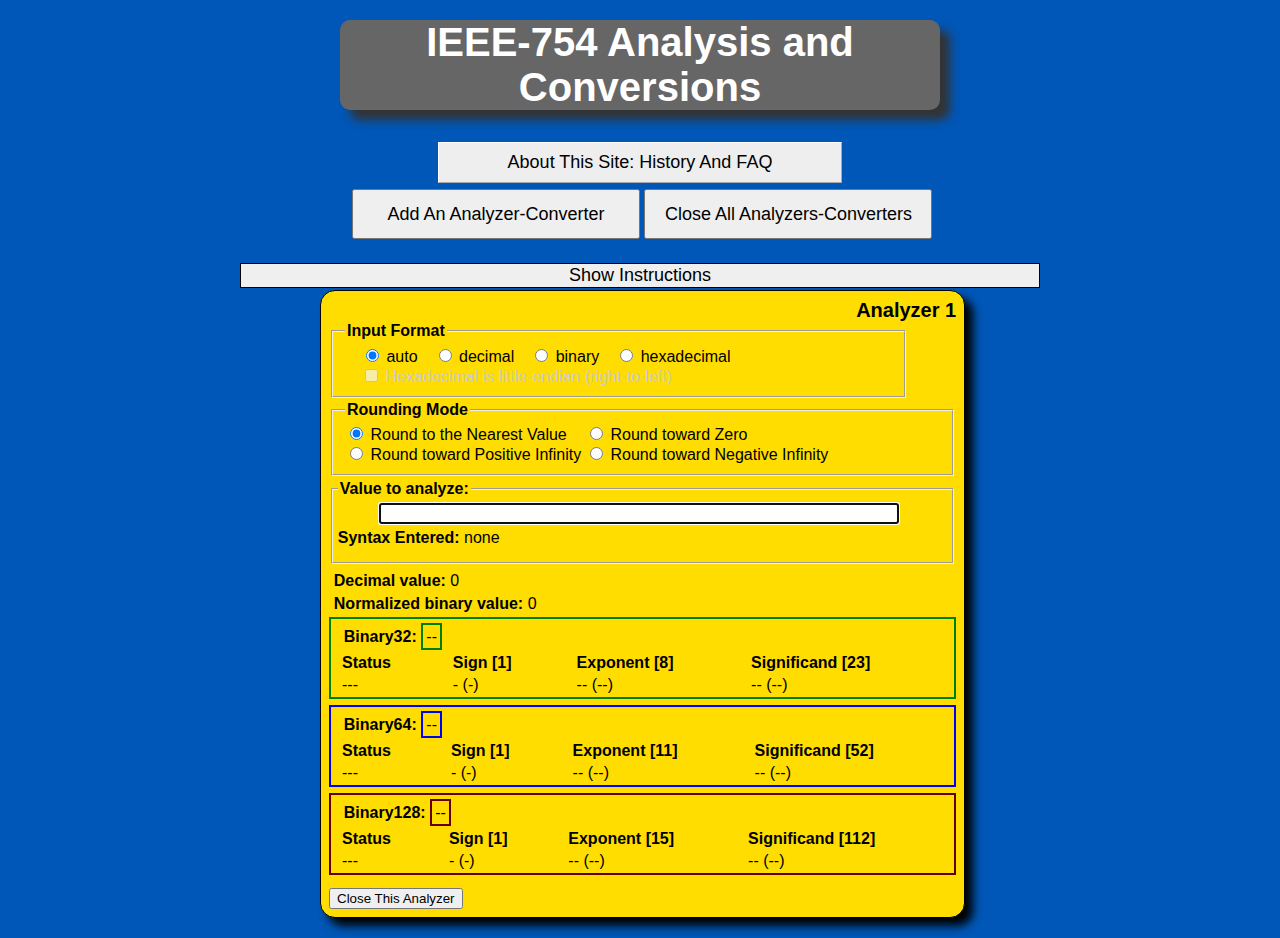
<file: index.html>
<!DOCTYPE html>
<html lang="en">

  <head>
    <meta charset="UTF-8">
    <title>IEEE-754 Analysers</title>

    <link rel="shortcut icon" href="favicon.ico" />
    <link rel="stylesheet" type="text/css" href="css/analyzer.css" />

    <script type="text/javascript" src="scripts/jquery-3.7.0.min.js"></script>
    <script type="text/javascript" src="scripts/jquery.hotkeys.min.js"></script>
    <script type="text/javascript" src="scripts/numeric_value.min.js"></script>
    <script type="text/javascript" src="scripts/analyzer.min.js"></script>

  </head>
  <body>

    <h1>IEEE-754 Analysis and Conversions</h1>
    <p id='need-js'>You must have JavaScript enabled to do anything with this web page.</p>
    <div id='ui-buttons'>
      <nav>
        <a id='faq' href="faq.html">About this site: History and FAQ</a>
      </nav>
      <button id="add-an-analyzer">Add An Analyzer-Converter</button>
      <button id='kill-all'>Close All Analyzers-Converters</button>
    </div>
    <div id="instructions-container">
      <div id="instruction-button">
        <button id ='show-instructions'>Show Instructions </button>
      </div>
      <div id='instructions' class="no-instructions">
        <h2>Instructions</h2>
        <p>
          This page lets you examine the relationships among binary and decimal values and the
          three basic binary floating-point formats specified by the IEEE-754-2019 standard:
          <em>binary32</em> (single-precision), <em>binary64</em> (double-precision), and
          <em>binary128</em> (quad-precision). The IEEE-754-2019 standard also specifies other
          representations for floating-point values that are not covered here, but the three basic
          binary formats match the data types for real numbers supported by most programming
          languages.
        </p>
        <p>
          You can create multiple analyzer-converters so you can compare multiple values at the same
          time.
          Adding an analyzer will automatically hide these instructions. You can always toggle these
          instructions on/off using the Hide/Show Instructions button at the top of the page.
        </p>
        <p>
          Each analyzer-converter accepts a numeric value in entered in any one of five formats, and
          shows five corresponding
          values (Decimal, Normalized Binary, <em>binary32</em>, <em>binary64</em>, and
          <em>binary128</em>. Each binary floating-point is accompanied by an analysis of its field
          values.
        </p>
        <h3>Input Formats</h3>
        <ul>
          <li>
            <h5>Auto</h5>
            <p>
              If the auto option is checked, you can enter a value in any of the formats listed
              below.
            </p>
            <p>
              If you enter a valid decimal number, it will be treated as such even though it might
              also be a valid binary or hexadecimal number. For example, 10101010 could be a decimal
              number (10,101,010); a binary number (170); or it could be a 32-bit hexadecimal value
              (Binary32 representation of approximately 2.84E-29).
            </p>
            <p>
              In ambiguous cases, use the other three radio buttons to force the value to be
              interpreted using the format you want.
            </p>
            <p>
              In Auto mode, the analyzers will also accept the following “values” as inputs:
              <code>NaN, qNaN, sNaN, Infinity, +Infinity, </code>and<code> -Infinity</code>.
            </p>
          </li>
          <li>
            <h5>Decimal</h5>
            <p>
              You can enter decimal numbers as whole numbers (123), decimal fractions (123.456),
              rational numbers (22/7).  or mixed numbers (1 7/8). The number may be signed, and you
              can use exponential notation, including for the parts of rational and mixed numbers.
              For example, 1.23e2 is the same as 123, and 1e3 1e2/7e1 is the same as 1000 100/70.
              Note that the components of rational and mixed numbers must be integers, so negative
              exponents are not allowed even when the component would evaluate to an integer. For
              example, 10e-1/7 (10 times 10 to the negative 1, over 7) would have to be entered as
              1/7.
            </p>
          </li>
          <li>
            <h5>Binary</h5>
            <p>
              Binary numbers may be signed whole numbers or binary fractions with an optional
              exponent. Write the exponent in decimal, but it will be base 2. (101.1e-1 is the same
              as 101.1<span class="subscript">2</span>&#x00D7;2<span class="superscript">-1</span> =
              10.11<span class="subscript">2</span>, for example.) You may use 'B' or 'b' to
              indicate the exponent instead of 'E' or 'e'—but the exponent will still be
              interpreted as a decimal number.
            </p>
          </li>
          <li>
            <h5>Hexadecimal</h5>
            <p>
              The analyzer recognizes the three IEEE-754-2019 standard’s binary floating-point
              formats: <em>Binary32</em>, (commonly called “single-precision”); <em>Binary64</em>,
              (commonly called “double-precision”); and <em>Binary128</em> (commonly called “quad
              precision”).  Enter exactly 8, 16, or 32 hexadecimal digits to enter a value in one
              of these formats.
            </p>
            <p>
              When the Hexadecimal input format is selected, you have the option of using
              “little-endian” byte ordering, with the most significant byte on the right rather
              than on the left.
            </p>
          </li>
        </ul>
        <h3>Keyboard Shortcuts</h3>
        <p>Keyboard shortcuts are under development. The following are available now:</p>
        <p>
          The Esc key shows/hides these instructions. The Q key shows the FAQ. The Y key adds an
          analyzer.
        </p>
        <p>
          Analyzer 1 supports the following keyboard shortcuts for selecting input elements.
          <br/>Use the Ctrl key when typing:
        </p>
        <ul>
          <li>a - Auto input format</li>
          <li>d - Decimal input format</li>
          <li>b - Binary input format</li>
          <li>h - Hexadecimal input format</li>
          <li>l - Little-endian hexadecimal input</li>
          <li>&#x2191; - Round towards positive infinity</li>
          <li>&#x2193; - Round towards negative infinity</li>
          <li>0 - Round towards zero</li>
          <li>n - Round to nearest</li>
          <li>v - Enter value</li>
        </ul>
      </div>
    </div>
    <div id = 'analyzers-container'>
      <div id='block' class="analyzer block lonely-block">
        <div class="identifier"><p>Analyzer 1</p></div>
        <img class='idle loading' id='loading' title="progress" src="images/ajax-loader.gif" alt=""/>
        <fieldset class='input_format'>
          <legend><span class="analyzerlabel">Input Format</span></legend>
          <div>
            <input type="radio" name="input-format" value="auto" id="force-auto" checked="checked" />
            <label for="force-auto">auto</label>
          </div>
          <div>
            <input type="radio" name="input-format" value="decimal" id="force-decimal" />
            <label for="force-decimal">decimal</label>
          </div>
          <div>
            <input type="radio" name="input-format" value="binary" id="force-binary" />
            <label for="force-binary">binary</label>
          </div>
          <div>
            <input type="radio" name="input-format" value="hexadecimal" id="force-hexadecimal" />
            <label for="force-hexadecimal">hexadecimal</label>
          </div>
          <div class='input-option'>
            <input  type="checkbox"
                    class="little-endian"
                    name="little-endian"
                    id="force-little-endian"
                    disabled="disabled" />
            <label for="force-little-endian">Hexadecimal is little-endian (right-to-left)</label>
          </div>
        </fieldset>

        <fieldset class='rounding_format'>
          <legend><span class="analyzerlabel">Rounding Mode</span></legend>
          <div>
            <input  type="radio"
                    name="rounding-format"
                    value="round-nearest-value"
                    id="force-round-nearest-value" checked="checked"  />
            <label for="force-round-nearest-value">Round to the Nearest Value </label>
          </div>
          <div>
            <input type="radio" name="rounding-format" value="round-zero" id="force-round-zero" />
            <label for="force-round-zero">Round toward Zero </label>
          </div>
          <div>
            <input  type="radio"
                    name="rounding-format"
                    value="round-pos-infinity"
                    id="force-round-pos-infinity" />
            <label for="force-round-pos-infinity">Round toward Positive Infinity </label>
          </div>
          <div>
            <input  type="radio"
                    name="rounding-format"
                    value="round-neg-infinity"
                    id="force-round-neg-infinity" />
            <label for="force-round-neg-infinity">Round toward Negative Infinity </label>
          </div>
        </fieldset>

        <fieldset class='value_enter'>
          <legend><span class="analyzerlabel">Value to analyze:</span></legend>
          <input type='text' class='value-entered' id='value-entered' />
          <p>
            <span class="analyzerlabel">Syntax Entered:</span> <span id="syntax_msg">none</span>
          </p>
        </fieldset>
        <div id="result" class="result">
          <div class='dec_and_bin_results'>
            <p>
              <span class="analyzerlabel">Decimal value:</span> <span id="decimal_value">0</span>
            </p>
            <p>
              <span class="analyzerlabel">Normalized binary value:</span>
              <span id="binary_value">0</span>
            </p>
          </div>
          <div class = "hex32">
            <p>
              <span class="analyzerlabel">Binary32:</span>
              <span id="hex32_value" class="hex32Value" >--</span>
            </p>
            <div id="hex32_sef" class='hex32sef'>
              <table>
                <tr id="hex32_sef_labels" class="hex32_sef_labels">
                    <th><span class="analyzerlabel">Status</span></th>
                    <th><span class="analyzerlabel">Sign&#x00a0;[1]</span></th>
                    <th><span class="analyzerlabel">Exponent&#x00a0;[8]</span></th>
                    <th><span class="analyzerlabel">Significand&#x00a0;[23]</span></th>
                </tr>
                <tr id="hex32_sef_results" class="hex32_sef_results">
                  <td><span id="hex32_status">---</span></td>
                  <td>
                    <span id="hex32_sign_value">-</span>
                    (<span id="hex32_sign_symbol">-</span>)
                  </td>
                  <td>
                    <span id="hex32_exponent_value">--</span>
                    (<span id="hex32_decimal_exponent_value">--</span>)
                  </td>
                  <td>
                    <span id="hex32_fraction_value">--</span>
                    (<span id="hex32_decimal_fraction_value">--</span>)
                  </td>
                </tr>
              </table>
            </div>
          </div>

          <div class = "hex64">
            <p>
              <span class="analyzerlabel">Binary64:</span>
              <span id="hex64_value" class="hex64Value">--</span>
            </p>
            <div id="hex64_sef" class='hex64sef'>
              <table>
                <tr id="hex64_sef_labels" class="hex64_sef_labels">
                  <th><span class="analyzerlabel">Status</span></th>
                  <th><span class="analyzerlabel">Sign&#x00a0;[1]</span></th>
                  <th><span class="analyzerlabel">Exponent&#x00a0;[11]</span></th>
                  <th><span class="analyzerlabel">Significand&#x00a0;[52]</span></th>
                </tr>
                <tr id="hex64_sef_results" class="hex64_sef_results">
                  <td>
                    <span id="hex64_status">---</span>
                  </td>
                  <td>
                    <span id="hex64_sign_value">-</span>
                    (<span id="hex64_sign_symbol">-</span>)
                  </td>
                  <td>
                    <span id="hex64_exponent_value">--</span>
                    (<span id="hex64_decimal_exponent_value">--</span>)
                  </td>
                  <td>
                    <span id="hex64_fraction_value">--</span>
                    (<span id="hex64_decimal_fraction_value">--</span>)
                  </td>
                </tr>
               </table>
             </div>
          </div>

          <div class = "hex128">
            <p>
              <span class="analyzerlabel">Binary128:</span>
              <span id="hex128_value" class="hex128Value">--</span></p>
             <div id="hex128_sef" class="hex128sef">
               <table>
                <tr id="hex128_sef_labels" class = "hex128_sef_labels">
                  <th><span class="analyzerlabel">Status</span></th>
                  <th><span class="analyzerlabel">Sign&#x00a0;[1]</span></th>
                  <th><span class="analyzerlabel">Exponent&#x00a0;[15]</span></th>
                  <th><span class="analyzerlabel">Significand&#x00a0;[112]</span></th>
                </tr>
                <tr id="hex128_sef_results" class ="hex128_sef_results">
                  <td><span id="hex128_status">---</span></td>
                  <td><span id="hex128_sign_value">-</span>
                    (<span id="hex128_sign_symbol">-</span>)</td>
                  <td><span id="hex128_exponent_value">--</span>
                    (<span id="hex128_decimal_exponent_value">--</span>)</td>
                  <td><span id="hex128_fraction_value">--</span>
                    (<span id="hex128_decimal_fraction_value">--</span>)</td>
                </tr>
              </table>
           </div>
          </div>
        </div>
        <button id="kill-this-analyzer" class="kill-this-analyzer" >Close This Analyzer</button>
      </div>
    </div>
  </body>
</html>
</file>
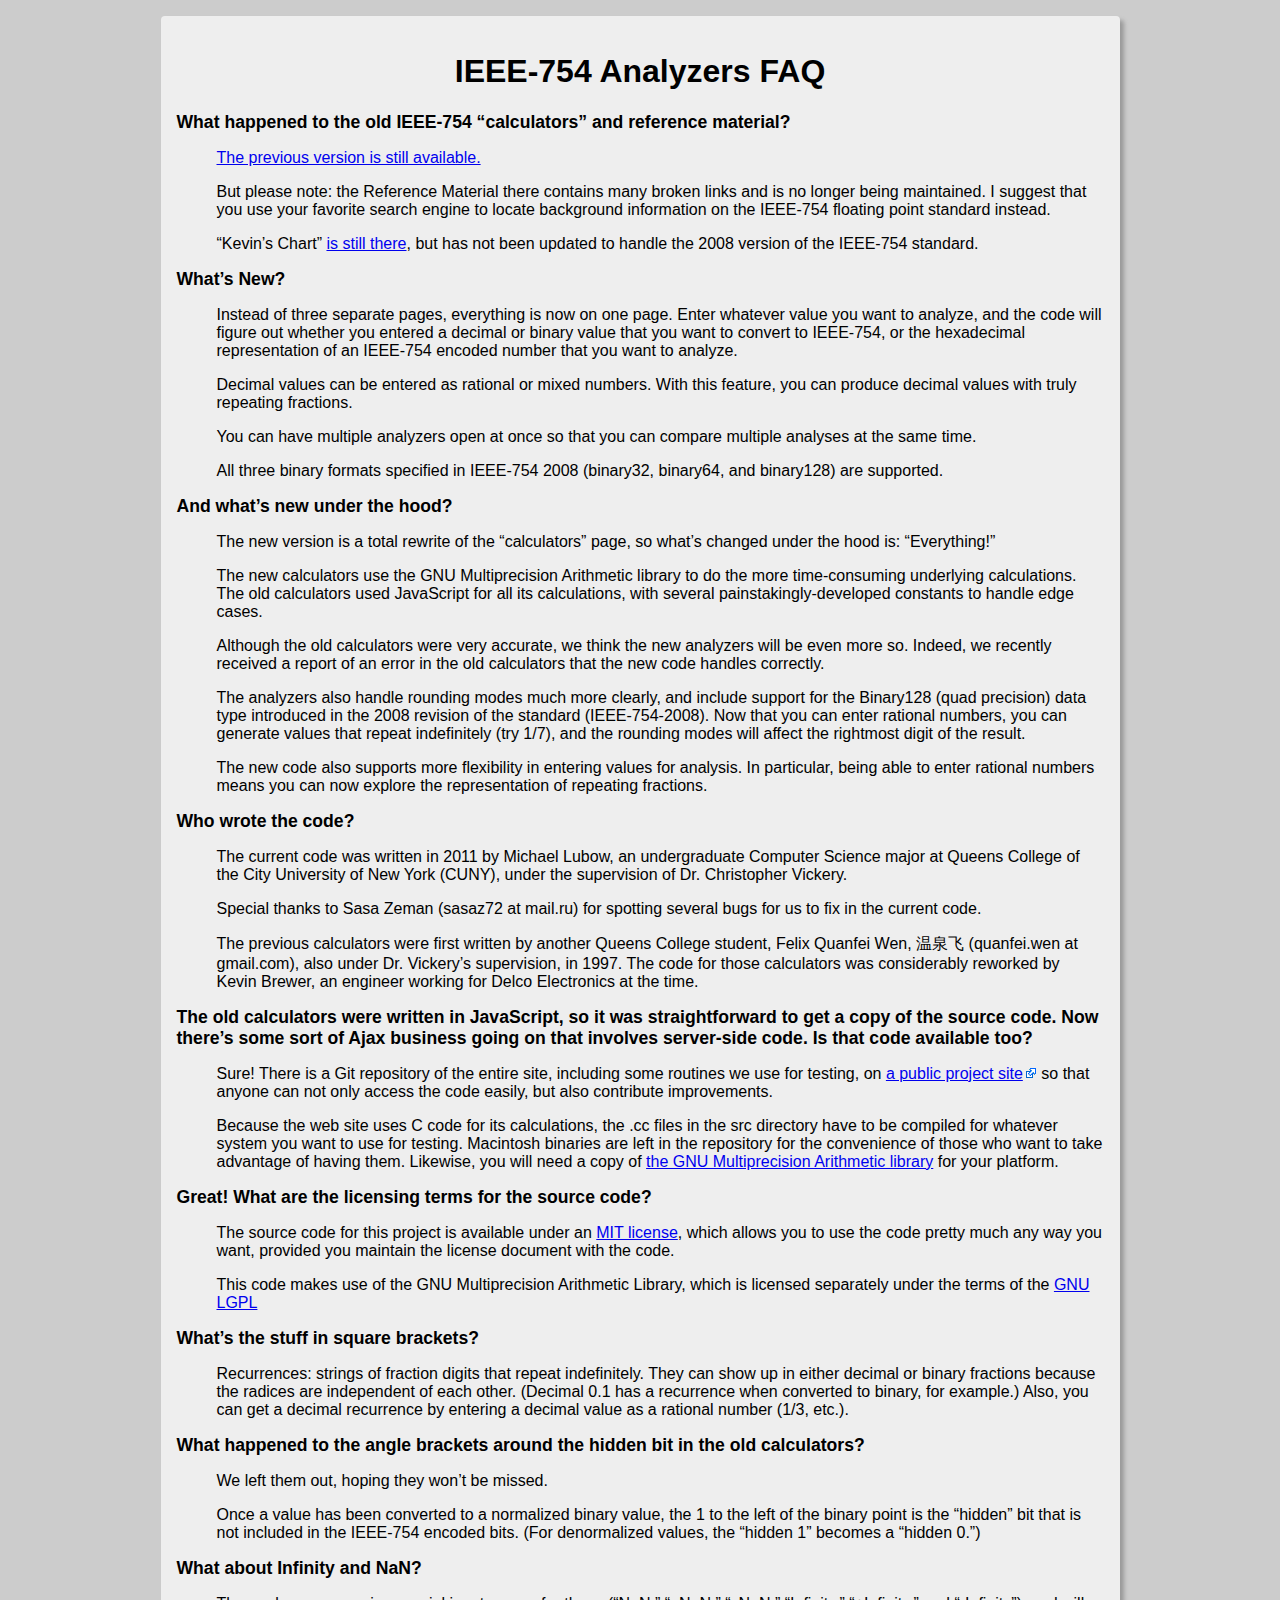
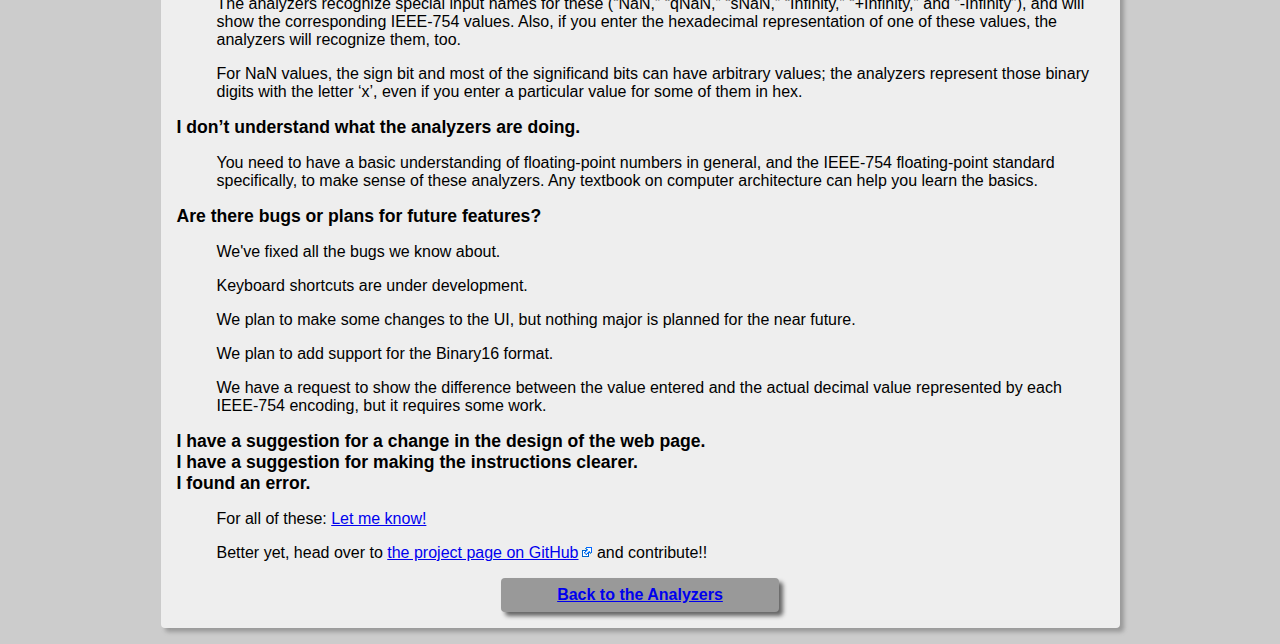
<file: FAQ/index.html>
<!DOCTYPE html>
<html lang="en">
  <head>
    <meta charset="UTF-8">
    <title>IEEE-754 Analyzers FAQ</title>
    <link rel="icon" href="../favicon.ico" />
    <link rel="stylesheet" type="text/css" href="../css/faq.css" />
  </head>
  <body>
    <h1>IEEE-754 Analyzers FAQ</h1>
    <dl>
      <dt>What happened to the old IEEE-754 “calculators” and reference material?</dt>
      <dd>
        <p>
          <a href="../IEEE-754.old">The previous version is still available.</a>
        </p>
        <p>
          But please note: the Reference Material there contains many broken links and is no longer
          being maintained. I suggest that you use your favorite search engine to locate background
          information on the IEEE-754 floating point standard instead.
        </p>
        <p>
          “Kevin’s Chart”
          <a href="../../IEEE-754.old/References.xhtml#tables"> is still
          there</a>, but has not been updated to handle the 2008 version of the IEEE-754 standard.
        </p>
      </dd>
      <dt>
        What’s New?
      </dt>
      <dd>
        <p>
          Instead of three separate pages, everything is now on one page. Enter whatever value you
          want to analyze, and the code will figure out whether you entered a decimal or binary
          value that you want to convert to IEEE-754, or the hexadecimal representation of an
          IEEE-754 encoded number that you want to analyze.
        </p>
        <p>
          Decimal values can be entered as rational or mixed numbers. With this feature, you
          can produce decimal values with truly repeating fractions.
        </p>
        <p>
          You can have multiple analyzers open at once so that you can compare multiple analyses
          at the same time.
        </p>
        <p>
          All three binary formats specified in IEEE-754 2008 (binary32, binary64, and binary128)
          are supported.
        </p>
      </dd>
      <dt>And what’s new under the hood?</dt>
      <dd>
        <p>
          The new version is a total rewrite of the “calculators” page, so what’s changed under the
          hood is: “Everything!”
        </p>
        <p>
          The new calculators use the <a href='http://gmplib.org/'></a>GNU Multiprecision
          Arithmetic library to do the more time-consuming underlying calculations. The old
          calculators used JavaScript for all its calculations, with several painstakingly-developed
          constants to handle edge cases.
        </p>
        <p>
          Although the old calculators were very accurate, we think the new analyzers will be even
          more so. Indeed, we recently received a report of an error in the old calculators that the
          new code handles correctly.
        </p>
        <p>
          The analyzers also handle rounding modes much more clearly, and include support for the
          Binary128 (quad precision) data type introduced in the 2008 revision of the standard
          (IEEE-754-2008). Now that you can enter rational numbers, you can generate values that
          repeat indefinitely (try 1/7), and the rounding modes will affect the rightmost digit of
          the result.
        </p>
        <p>
          The new code also supports more flexibility in entering values for analysis. In
          particular, being able to enter rational numbers means you can now explore the
          representation of repeating fractions.
        </p>
      </dd>
      <dt>
        Who wrote the code?
      </dt>
      <dd>
        <p>
          The current code was written in 2011 by Michael Lubow, an undergraduate Computer Science
          major at Queens College of the City University of New York (CUNY), under the supervision
          of Dr. Christopher Vickery.
        </p>
        <p>
          Special thanks to Sasa Zeman (sasaz72 at mail.ru) for spotting several bugs for us to fix
          in the current code.
        </p>
        <p>
          The previous calculators were first written by another Queens College student, Felix
          Quanfei Wen, 温泉飞 (quanfei.wen at gmail.com), also under Dr. Vickery’s supervision, in
          1997. The code for those calculators was considerably reworked by Kevin Brewer, an
          engineer working for Delco Electronics at the time.
        </p>
      </dd>
      <dt>
        The old calculators were written in JavaScript, so it was straightforward to get a copy of
        the source code. Now there’s some sort of Ajax business going on that involves server-side
        code. Is that code available too?
      </dt>
      <dd>
        <p>
          Sure! There is a Git repository of the entire site, including some routines we use for
          testing, on <a href='https://github.com/cvickery/IEEE-754/' target='_blank'>a public
          project site</a> so that anyone can not only access the code easily, but also contribute
          improvements.
        </p>
        <p>
          Because the web site uses C code for its calculations, the .cc files in the src directory
          have to be compiled for whatever system you want to use for testing. Macintosh binaries
          are left in the repository for the convenience of those who want to take advantage of
          having them. Likewise, you will need a copy of <a href='http://gmplib.org/'>the GNU
          Multiprecision Arithmetic library</a> for your platform.
        </p>
      </dd>
      <dt>Great! What are the licensing terms for the source code?</dt>
      <dd>
        <p>
          The source code for this project is available under an <a href='../src/License'>MIT
          license</a>, which allows you to use the code pretty much any way you want, provided you
          maintain the license document with the code.
        </p>
        <p>
          This code makes use of the GNU Multiprecision Arithmetic Library, which is licensed
          separately under the terms of the <a href="https://www.gnu.org/copyleft/lesser.html">GNU
          LGPL</a>
        </p>
      </dd>
      <dt>What’s the stuff in square brackets?</dt>
      <dd>
        <p>
          Recurrences: strings of fraction digits that repeat indefinitely. They can show up in
          either decimal or binary fractions because the radices are independent of each other.
          (Decimal 0.1 has a recurrence when converted to binary, for example.) Also, you can get a
          decimal recurrence by entering a decimal value as a rational number (1/3, etc.).
        </p>
      </dd>
      <dt>What happened  to the angle brackets around the hidden bit in the old calculators?</dt>
      <dd>
        <p>
          We left them out, hoping they won’t be missed.
        </p>
        <p>
          Once a value has been converted to a normalized binary value, the 1 to the left of the
          binary point is the “hidden” bit that is not included in the IEEE-754 encoded bits. (For
          denormalized values, the “hidden 1” becomes a “hidden 0.”)
        </p>
      </dd>
      <dt>What about Infinity and NaN?</dt>
      <dd>
        <p>
          The analyzers recognize special input names for these (“NaN,” “qNaN,” “sNaN,” “Infinity,”
          “+Infinity,” and “-Infinity”), and will show the corresponding IEEE-754 values. Also,
          if you enter the hexadecimal representation of one of these values, the analyzers will
          recognize them, too.
        </p>
        <p>
          For NaN values, the sign bit and most of the significand bits can have arbitrary values;
          the analyzers represent those binary digits with the letter ‘x’, even if you enter a
          particular value for some of them in hex.
        </p>
      </dd>
      <dt>
        I don’t understand what the analyzers are doing.
      </dt>
      <dd>
        <p>
          You need to have a basic understanding of floating-point numbers in general, and the
          IEEE-754 floating-point standard specifically, to make sense of these analyzers. Any
          textbook on computer architecture can help you learn the basics.
        </p>
      </dd>
      <dt>Are there bugs or plans for future features?</dt>
      <dd>
        <p>
          We've fixed all the bugs we know about.
        </p>
        <p>
          Keyboard shortcuts are under development.
        </p>
        <p>
          We plan to make some changes to the UI, but nothing major is planned for the near future.
        </p>
        <p>
          We plan to add support for the Binary16 format.
        </p>
        <p>
          We have a request to show the difference between the value entered and the actual decimal
          value represented by each IEEE-754 encoding, but it requires some work.
        </p>
      </dd>
      <dt>
        I have a suggestion for a change in the design of the web page.
      </dt>
      <dt>
        I have a suggestion for making the instructions clearer.
      </dt>
      <dt>
        I found an error.
      </dt>
      <dd>
        <p>
          For all of these:
          <a
            href='mailto:Christopher.Vickery@qc.cuny.edu?Subject=IEEE-754%20Analyzers'>Let
            me know!</a>
        </p>
        <p>
          Better yet, head over to <a href="https://github.com/cvickery/IEEE-754/"
          target='_blank'> the project page on GitHub</a> and contribute!!
        </p>
      </dd>
    </dl>
    <div id='nav'><a href="../index.php">Back to the Analyzers</a></div>
  </body>
</html>
</file>
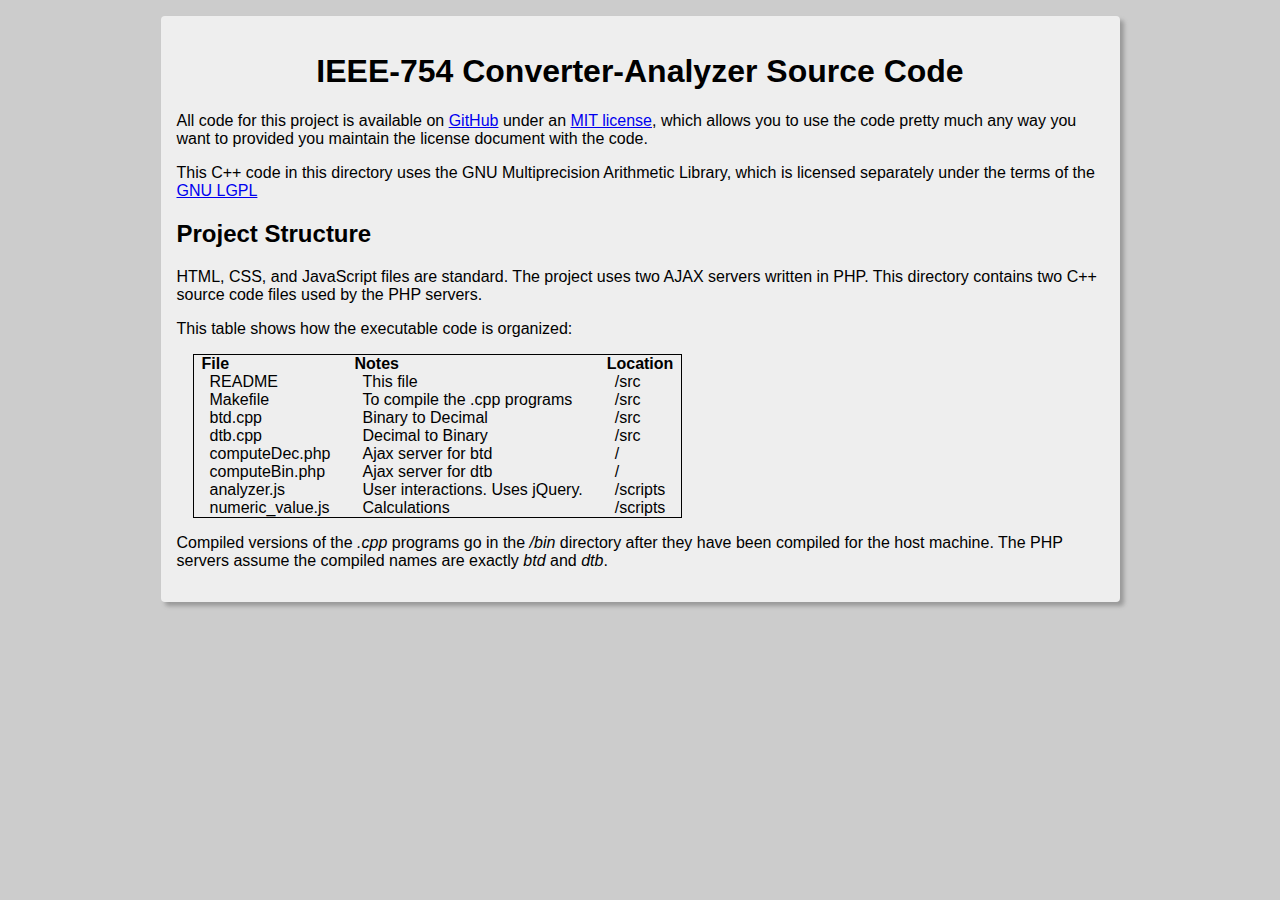
<file: src/index.html>
<!DOCTYPE html>
<html lang="en">
  <head>
    <meta charset="UTF-8">
    <title>IEEE-754 Analyzers Source Code</title>
    <link rel="icon" href="../../favicon.ico" />
    <link rel="stylesheet" type="text/css" href="../css/faq.css" />
    <style type='text/css'>
      table { border-collapse:collapse; border:1px solid black;margin-left:1em;}
			th {text-align: left;padding: 0 0.5em;}
			td {padding: 0 1em;}
    </style>
  </head>
  <body>
    <h1>IEEE-754 Converter-Analyzer Source Code</h1>
    <p>
      All code for this project is available on <a href="https://github.com/cvickery/IEEE-754"> GitHub</a> under an <a href='License'>MIT
      license</a>, which allows you to use the code pretty much any way you want to provided you
      maintain the license document with the code.
    </p>
    <p>
      This C++ code in this directory uses the GNU Multiprecision Arithmetic Library, which is
      licensed separately under the terms of the <a href="https://www.gnu.org/copyleft/lesser.html">
      GNU LGPL</a>
    </p>
    <h2>Project Structure</h2>
    <p>
      HTML, CSS, and JavaScript files are standard. The project uses two AJAX servers written in
      PHP. This directory contains two C++ source code files used by the PHP servers.
    </p>
    <p>
      This table shows how the executable code is organized:
    </p>
    <table>
      <tr><th>File</th><th>Notes</th><th>Location</th></tr>
      <tr><td>README</td><td>This file</td><td>/src</td></tr>
      <tr><td>Makefile</td><td>To compile the .cpp programs</td><td>/src</td></tr>
      <tr><td>btd.cpp</td><td>Binary to Decimal</td><td>/src</td></tr>
      <tr><td>dtb.cpp</td><td>Decimal to Binary</td><td>/src</td></tr>
      <tr><td>computeDec.php</td><td>Ajax server for btd</td><td>/</td></tr>
      <tr><td>computeBin.php</td><td>Ajax server for dtb</td><td>/</td></tr>
      <tr><td>analyzer.js</td><td>User interactions. Uses jQuery.</td><td>/scripts</td></tr>
      <tr><td>numeric_value.js</td><td>Calculations</td><td>/scripts</td></tr>
    </table>
    <p>
      Compiled versions of the <em>.cpp</em> programs go in the <em>/bin</em> directory after they
      have been compiled for the host machine. The PHP servers assume the compiled names are exactly
      <em>btd</em> and <em>dtb</em>.
  </body>
</html>
</file>
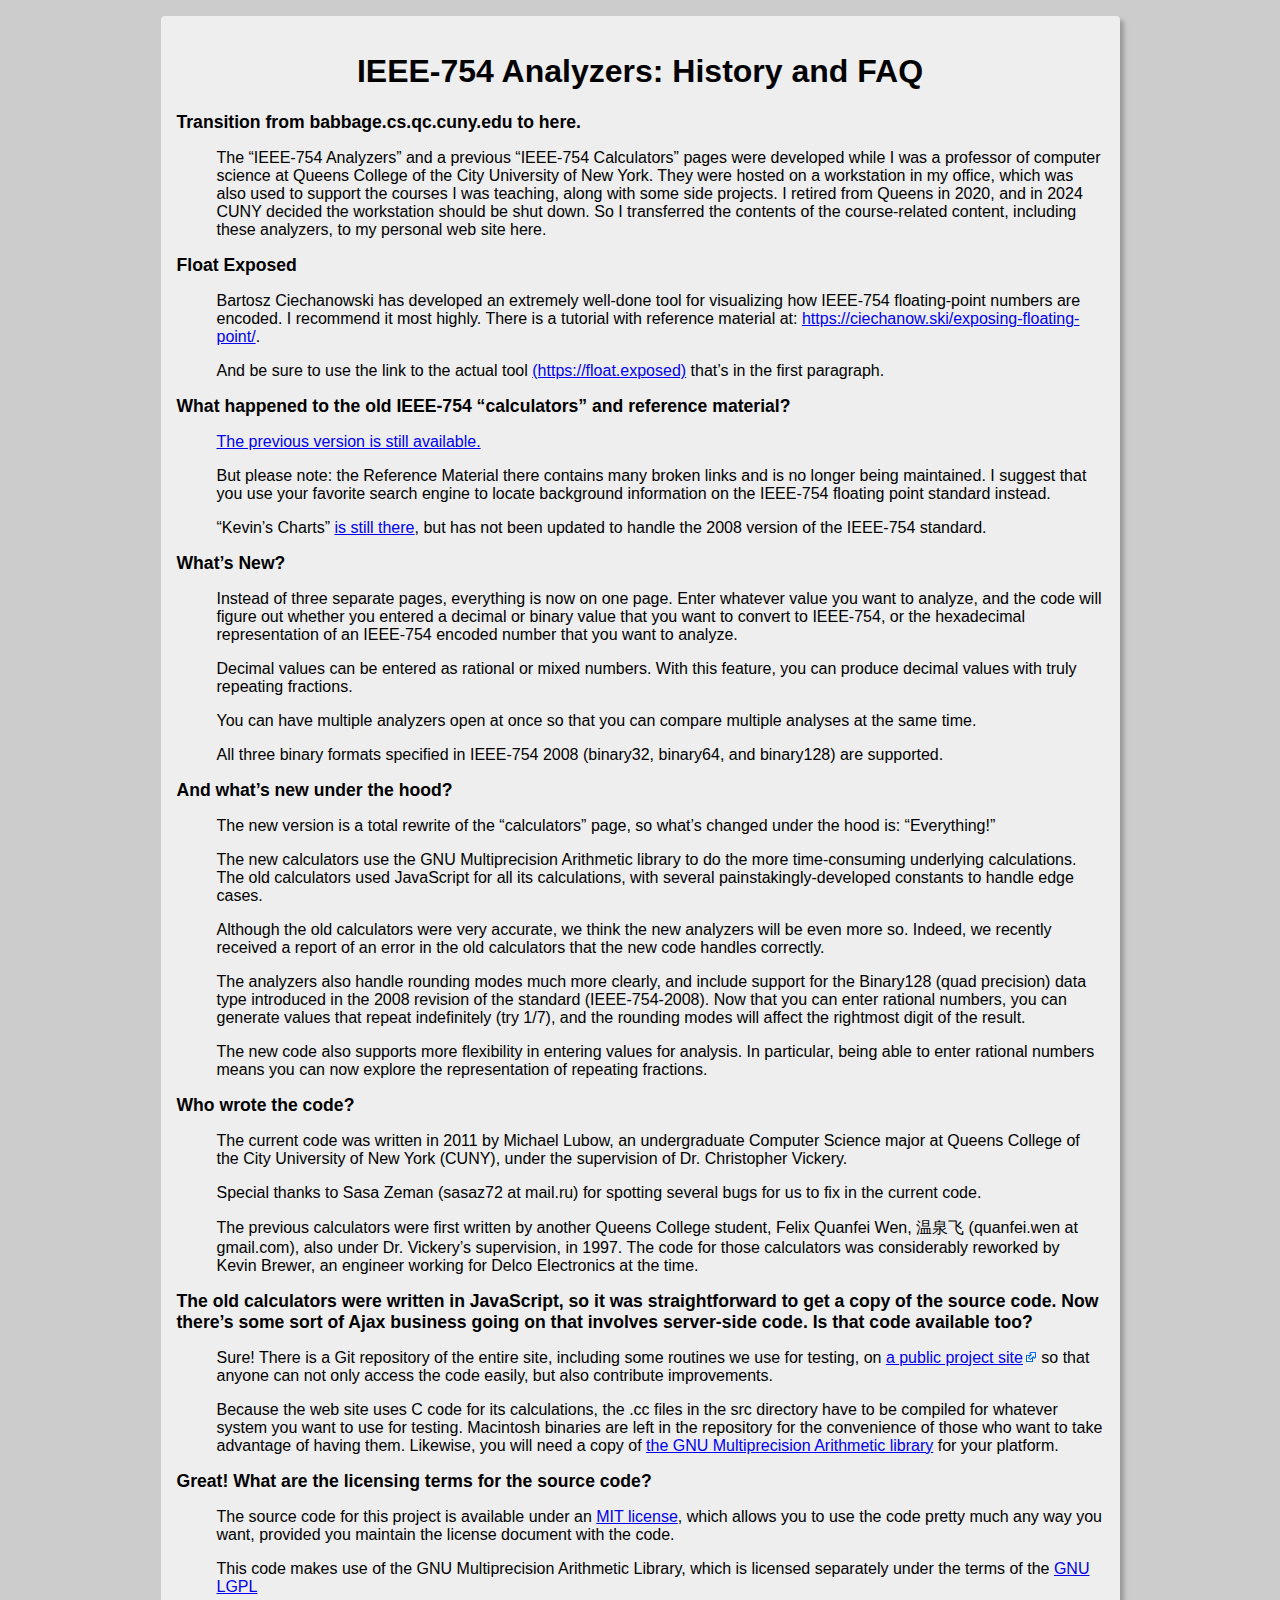
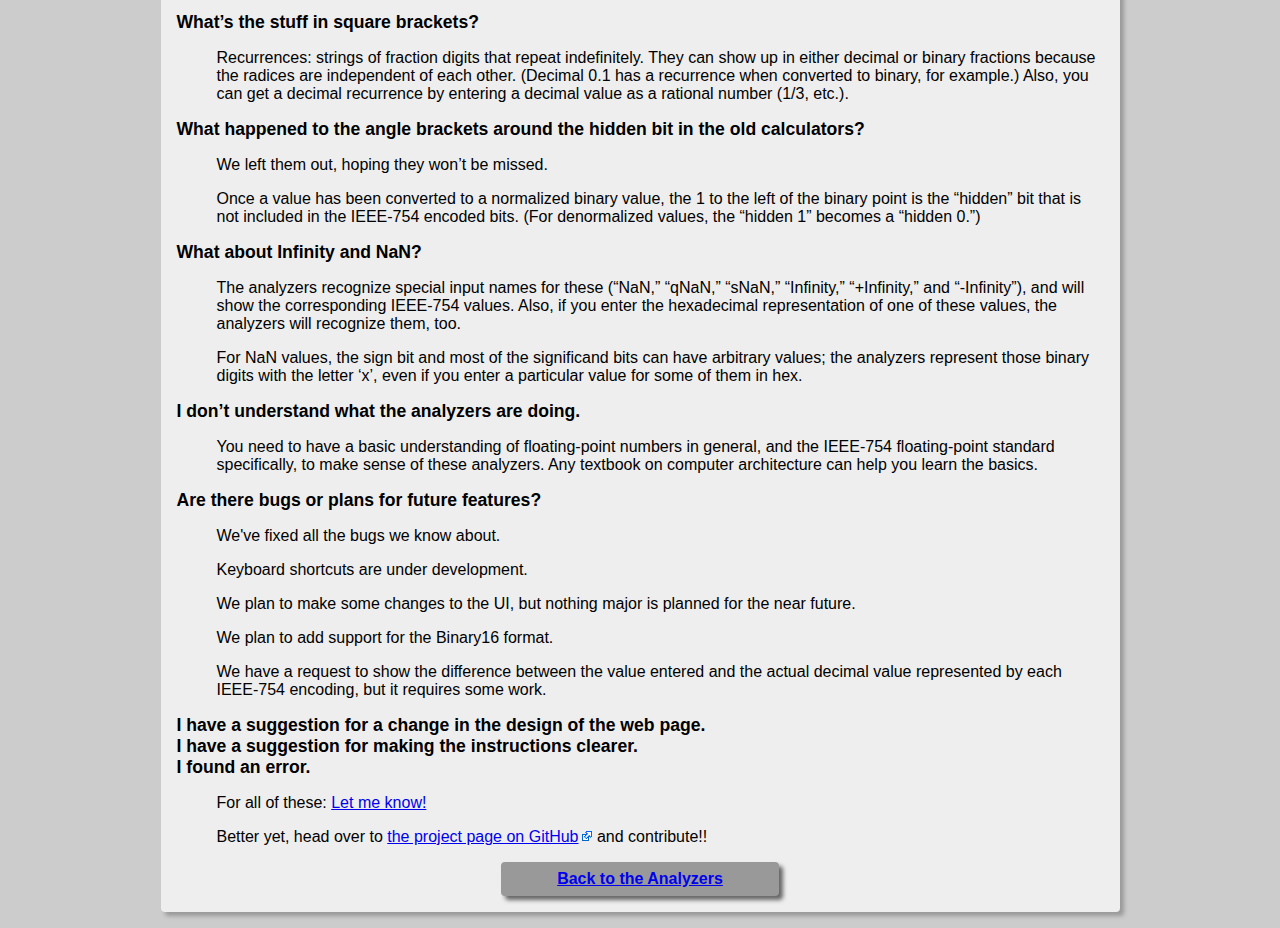
<file: faq.html>
<!DOCTYPE html>
<html lang="en">
  <head>
    <meta charset="UTF-8">
    <title>IEEE-754 Analyzers FAQ</title>
    <link rel="icon" href="./favicon.ico" />
    <link rel="stylesheet" type="text/css" href="./css/faq.css" />
  </head>
  <body>
    <h1>IEEE-754 Analyzers: History and FAQ</h1>
    <dl>
      <dt>Transition from babbage.cs.qc.cuny.edu to here.</dt>
        <dd>
          <p>
          The “IEEE-754 Analyzers” and a previous “IEEE-754 Calculators” pages were developed while
          I was a professor of computer science at Queens College of the City University of New
          York. They were hosted on a workstation in my office, which was also used to support the
          courses I was teaching, along with some side projects. I retired from Queens in 2020, and
          in 2024 CUNY decided the workstation should be shut down. So I transferred the contents of
          the course-related content, including these analyzers, to my personal web site here.
          </p>
        </dd>
      <dt>Float Exposed</dt>
      <dd>
        <p>
          Bartosz Ciechanowski has developed an extremely well-done tool for visualizing how
          IEEE-754 floating-point numbers are encoded. I recommend it most highly. There is a
          tutorial with reference material at:
          <a href="https://ciechanow.ski/exposing-floating-point/">
          https://ciechanow.ski/exposing-floating-point/</a>.
        </p>
        <p>
          And be sure to use the link to the actual tool <a href="https://float.exposed">
          (https://float.exposed)</a> that’s in the first paragraph.
        </p>
      </dd>
      <dt>What happened to the old IEEE-754 “calculators” and reference material?</dt>
      <dd>
        <p>
          <a href="IEEE-754.old">The previous version is still available.</a>
        </p>
        <p>
          But please note: the Reference Material there contains many broken links and is no longer
          being maintained. I suggest that you use your favorite search engine to locate background
          information on the IEEE-754 floating point standard instead.
        </p>
        <p>
          “Kevin’s Charts”
          <a href="IEEE-754.old/References.html#tables"> is still
          there</a>, but has not been updated to handle the 2008 version of the IEEE-754 standard.
        </p>
      </dd>
      <dt>
        What’s New?
      </dt>
      <dd>
        <p>
          Instead of three separate pages, everything is now on one page. Enter whatever value you
          want to analyze, and the code will figure out whether you entered a decimal or binary
          value that you want to convert to IEEE-754, or the hexadecimal representation of an
          IEEE-754 encoded number that you want to analyze.
        </p>
        <p>
          Decimal values can be entered as rational or mixed numbers. With this feature, you
          can produce decimal values with truly repeating fractions.
        </p>
        <p>
          You can have multiple analyzers open at once so that you can compare multiple analyses
          at the same time.
        </p>
        <p>
          All three binary formats specified in IEEE-754 2008 (binary32, binary64, and binary128)
          are supported.
        </p>
      </dd>
      <dt>And what’s new under the hood?</dt>
      <dd>
        <p>
          The new version is a total rewrite of the “calculators” page, so what’s changed under the
          hood is: “Everything!”
        </p>
        <p>
          The new calculators use the <a href='http://gmplib.org/'></a>GNU Multiprecision
          Arithmetic library to do the more time-consuming underlying calculations. The old
          calculators used JavaScript for all its calculations, with several painstakingly-developed
          constants to handle edge cases.
        </p>
        <p>
          Although the old calculators were very accurate, we think the new analyzers will be even
          more so. Indeed, we recently received a report of an error in the old calculators that the
          new code handles correctly.
        </p>
        <p>
          The analyzers also handle rounding modes much more clearly, and include support for the
          Binary128 (quad precision) data type introduced in the 2008 revision of the standard
          (IEEE-754-2008). Now that you can enter rational numbers, you can generate values that
          repeat indefinitely (try 1/7), and the rounding modes will affect the rightmost digit of
          the result.
        </p>
        <p>
          The new code also supports more flexibility in entering values for analysis. In
          particular, being able to enter rational numbers means you can now explore the
          representation of repeating fractions.
        </p>
      </dd>
      <dt>
        Who wrote the code?
      </dt>
      <dd>
        <p>
          The current code was written in 2011 by Michael Lubow, an undergraduate Computer Science
          major at Queens College of the City University of New York (CUNY), under the supervision
          of Dr. Christopher Vickery.
        </p>
        <p>
          Special thanks to Sasa Zeman (sasaz72 at mail.ru) for spotting several bugs for us to fix
          in the current code.
        </p>
        <p>
          The previous calculators were first written by another Queens College student, Felix
          Quanfei Wen, 温泉飞 (quanfei.wen at gmail.com), also under Dr. Vickery’s supervision, in
          1997. The code for those calculators was considerably reworked by Kevin Brewer, an
          engineer working for Delco Electronics at the time.
        </p>
      </dd>
      <dt>
        The old calculators were written in JavaScript, so it was straightforward to get a copy of
        the source code. Now there’s some sort of Ajax business going on that involves server-side
        code. Is that code available too?
      </dt>
      <dd>
        <p>
          Sure! There is a Git repository of the entire site, including some routines we use for
          testing, on <a href='https://github.com/cvickery/IEEE-754/' target='_blank'>a public
          project site</a> so that anyone can not only access the code easily, but also contribute
          improvements.
        </p>
        <p>
          Because the web site uses C code for its calculations, the .cc files in the src directory
          have to be compiled for whatever system you want to use for testing. Macintosh binaries
          are left in the repository for the convenience of those who want to take advantage of
          having them. Likewise, you will need a copy of <a href='http://gmplib.org/'>the GNU
          Multiprecision Arithmetic library</a> for your platform.
        </p>
      </dd>
      <dt>Great! What are the licensing terms for the source code?</dt>
      <dd>
        <p>
          The source code for this project is available under an <a href='../src/License'>MIT
          license</a>, which allows you to use the code pretty much any way you want, provided you
          maintain the license document with the code.
        </p>
        <p>
          This code makes use of the GNU Multiprecision Arithmetic Library, which is licensed
          separately under the terms of the <a href="https://www.gnu.org/copyleft/lesser.html">GNU
          LGPL</a>
        </p>
      </dd>
      <dt>What’s the stuff in square brackets?</dt>
      <dd>
        <p>
          Recurrences: strings of fraction digits that repeat indefinitely. They can show up in
          either decimal or binary fractions because the radices are independent of each other.
          (Decimal 0.1 has a recurrence when converted to binary, for example.) Also, you can get a
          decimal recurrence by entering a decimal value as a rational number (1/3, etc.).
        </p>
      </dd>
      <dt>What happened  to the angle brackets around the hidden bit in the old calculators?</dt>
      <dd>
        <p>
          We left them out, hoping they won’t be missed.
        </p>
        <p>
          Once a value has been converted to a normalized binary value, the 1 to the left of the
          binary point is the “hidden” bit that is not included in the IEEE-754 encoded bits. (For
          denormalized values, the “hidden 1” becomes a “hidden 0.”)
        </p>
      </dd>
      <dt>What about Infinity and NaN?</dt>
      <dd>
        <p>
          The analyzers recognize special input names for these (“NaN,” “qNaN,” “sNaN,” “Infinity,”
          “+Infinity,” and “-Infinity”), and will show the corresponding IEEE-754 values. Also,
          if you enter the hexadecimal representation of one of these values, the analyzers will
          recognize them, too.
        </p>
        <p>
          For NaN values, the sign bit and most of the significand bits can have arbitrary values;
          the analyzers represent those binary digits with the letter ‘x’, even if you enter a
          particular value for some of them in hex.
        </p>
      </dd>
      <dt>
        I don’t understand what the analyzers are doing.
      </dt>
      <dd>
        <p>
          You need to have a basic understanding of floating-point numbers in general, and the
          IEEE-754 floating-point standard specifically, to make sense of these analyzers. Any
          textbook on computer architecture can help you learn the basics.
        </p>
      </dd>
      <dt>Are there bugs or plans for future features?</dt>
      <dd>
        <p>
          We've fixed all the bugs we know about.
        </p>
        <p>
          Keyboard shortcuts are under development.
        </p>
        <p>
          We plan to make some changes to the UI, but nothing major is planned for the near future.
        </p>
        <p>
          We plan to add support for the Binary16 format.
        </p>
        <p>
          We have a request to show the difference between the value entered and the actual decimal
          value represented by each IEEE-754 encoding, but it requires some work.
        </p>
      </dd>
      <dt>
        I have a suggestion for a change in the design of the web page.
      </dt>
      <dt>
        I have a suggestion for making the instructions clearer.
      </dt>
      <dt>
        I found an error.
      </dt>
      <dd>
        <p>
          For all of these:
          <a
            href='mailto:Christopher.Vickery@qc.cuny.edu?Subject=IEEE-754%20Analyzers'>Let
            me know!</a>
        </p>
        <p>
          Better yet, head over to <a href="https://github.com/cvickery/IEEE-754/"
          target='_blank'> the project page on GitHub</a> and contribute!!
        </p>
      </dd>
    </dl>
    <div id='nav'><a href="index.html">Back to the Analyzers</a></div>
  </body>
</html>
</file>
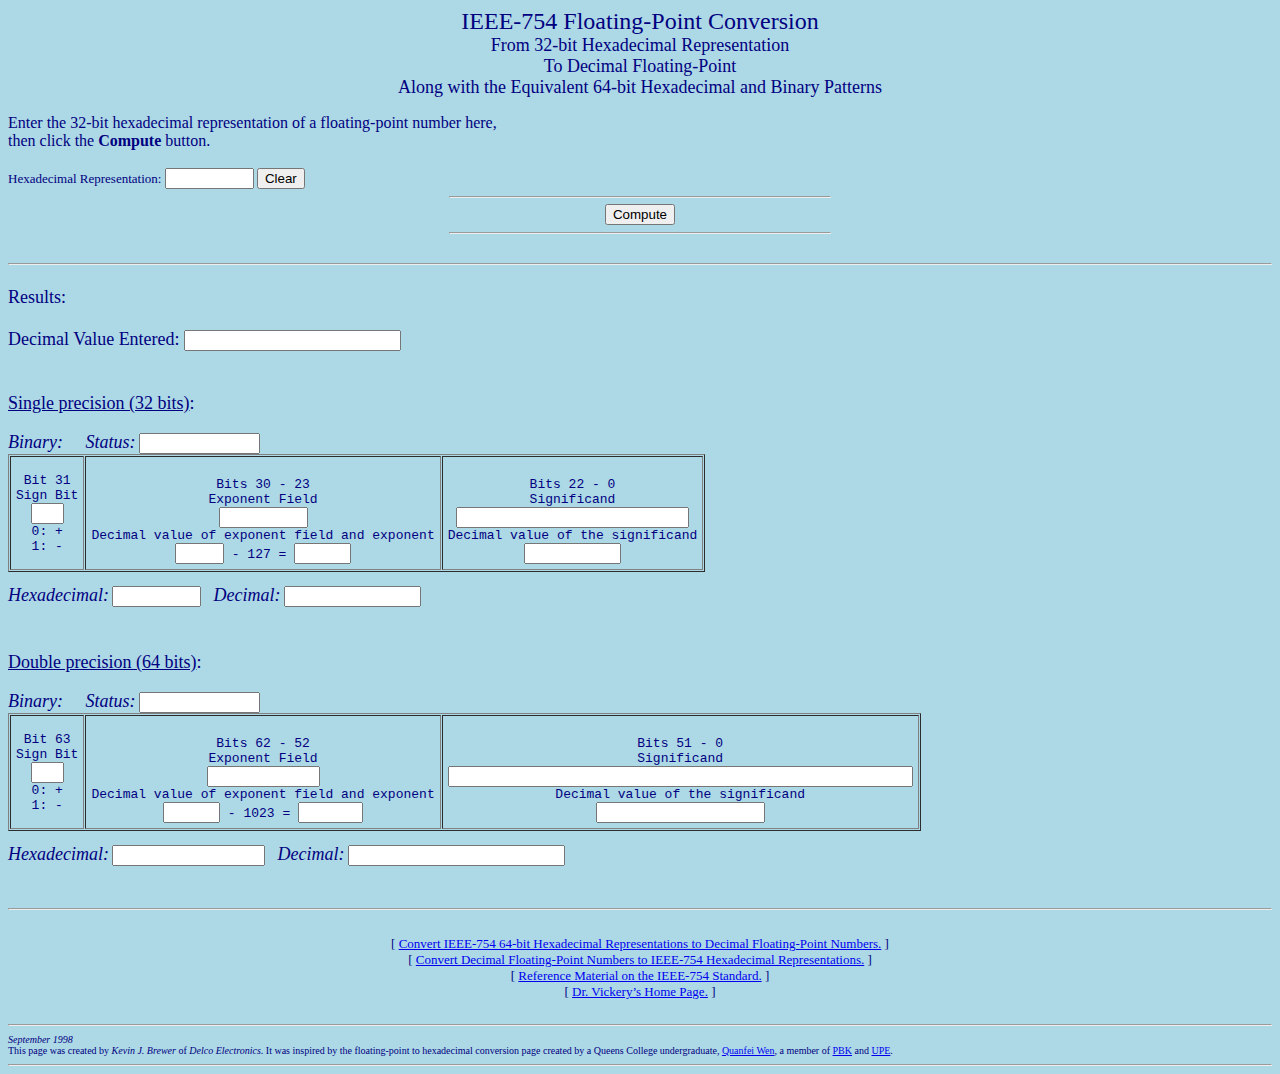
<file: IEEE-754.old/32bit.html>
<html><head>
  <title>
    IEEE-754 Floating-Point Conversion from 32-bit Hexadecimal to
    Floating-Point
  </title>

<script = "javascript">
/*
  Copyright (c) 2003, City University of New York
  All rights reserved.

  Redistribution and use in source and binary forms, with or
  without modification, are permitted provided that the following
  conditions are met:

      * Redistributions of source code must retain the above
      * copyright notice, this list of conditions and the
      * following disclaimer.  Redistributions in binary form
      * must reproduce the above copyright notice, this list of
      * conditions and the following disclaimer in the
      * documentation and/or other materials provided with the
      * distribution.  Neither the name of Queens College of CUNY
      * nor the names of its contributors may be used to endorse
      * or promote products derived from this software without
      * specific prior written permission.

  THIS SOFTWARE IS PROVIDED BY THE COPYRIGHT HOLDERS AND
  CONTRIBUTORS "AS IS" AND ANY EXPRESS OR IMPLIED WARRANTIES,
  INCLUDING, BUT NOT LIMITED TO, THE IMPLIED WARRANTIES OF
  MERCHANTABILITY AND FITNESS FOR A PARTICULAR PURPOSE ARE
  DISCLAIMED. IN NO EVENT SHALL THE COPYRIGHT OWNER OR
  CONTRIBUTORS BE LIABLE FOR ANY DIRECT, INDIRECT, INCIDENTAL,
  SPECIAL, EXEMPLARY, OR CONSEQUENTIAL DAMAGES (INCLUDING, BUT
  NOT LIMITED TO, PROCUREMENT OF SUBSTITUTE GOODS OR SERVICES;
  LOSS OF USE, DATA, OR PROFITS; OR BUSINESS INTERRUPTION)
  HOWEVER CAUSED AND ON ANY THEORY OF LIABILITY, WHETHER IN
  CONTRACT, STRICT LIABILITY, OR TORT (INCLUDING NEGLIGENCE OR
  OTHERWISE) ARISING IN ANY WAY OUT OF THE USE OF THIS SOFTWARE,
  EVEN IF ADVISED OF THE POSSIBILITY OF SUCH DAMAGE.

  Original version by Quanfei Wen, 1997
  Modifications by Kevin J. Brewer, 1998/09/20 to 1998/09/30

   - Reordered Hex2Bin and Convert2Bin (with Convert2Bin first) so that Unix
     'diff' has some chance at comparing this file with IEEE-754.html .
   - General clean-ups.
   - Found and corrected bug in exponent calculation (and most significant bit
     placement) when converting from a 64-bit normalized value to one which
     must be denormalized in the 32-bit format (normalized to normalized
     conversion was already fine).

   1998/10/06 to 1998/10/07

   - Added removal of input leading and trailing blanks by adding RemoveBlanks
     routine.
   - Greatly improved the efficiency of the Convert2Hex routine.

   1998/10/20

   - Allow power of 10 indicator in numStrClipOff to be "E" as well as "e" in
     case not all browsers use "e".
   - Found and corrected bug in 32-bit binary output created by some unknown
     JavaScript scoping problem for the symbol 'output' by introduction of the
     RemoveBlanks routine.

   1998/10/23

   - All settings of 'this.StatCond' to "normal" were removed in order to match
     IEEE-754.html, "normal" rather than "error" is now the default.

   1998/10/28

   - Redundant code in Convert2Bin "already special values" section to that in
     Hex2Bin removed.

   1999/03/04

   - Corrected displaying error in numStrClipOff when the number of digits of
     precision for a particular IEEE-754 format is less than the number of
     digits returned by the system (before the value is large enough that the
     system returns it in "E" notation).
     Error found by Bill Maxwell (billmax@compuserve.com).

   1999/03/05

   - The system returns values such as 1.0E21 simply as 1E21.  In numStrClipOff,
     made adjustments to correct the display output when the system returns such
     values.
     Due to the idealized nature of the input to numStrClipOff vs. that of
     Canonical, many simplifications to the code in numStrClipOff were made.

   - Added a Clear button next to the input field which clears the input field
     and all result fields.

   1999/05/17

   - Removed <FONT FACE="Arial"> which is not displayed the same by all browser
     versions.

   - Balanced all <FONT> tags with </FONT> tags.

   - Removed all value layout comments since that information is much better
     presented in the IEEE-754references.html file.

   - Aligned all "Bit xx" and "Bits xx - xx" headings.

   - Replaced all occurrences of the term "unnormalized" with the term
     "denormalized" preferred by the standard.

   - Changed the "Decimal value of the exponent" display from "b + [e] = [f]"
     to "[f] - b = [e]" where b = 127 or b = 1023

   - Headings "Exponent" changed to "Exponent Field" and headings
     "Decimal value of the exponent" changed to
     "Decimal value of exponent field and exponent".

   1999/05/28

   - Rounded the 32-bit decimal significand just like the 32-bit full decimal
     value.

   - Fixed displaying problem in numStrClipOff in which values of
     0.000000099... and smaller (in 32-bit) are displayed as 0.0000000 because
     the values are not small enough for the system to return them in "E"
     notation and similarly for 0.000000000000000099... and smaller in 64-bit.

*/

function Convert2Bin(outstring, statstring, signBit, power, rounding)
{
  output = new String()                 //Output

  var binexpnt, index1, index2, cnst, bias, lastbit, rounded, index3, binexpnt2
  var moreBits

  cnst = 2102		// 1 (carry bit) + 1023 + 1 + 1022 + 53 + 2 (round bits)
  bias = 1024

  //init
  for (index1 = 0; index1 < this.Size; index1++)  this.Result[index1] = 0     

  with (Math) 					
  {
    //sign bit
    this.Result[0] = signBit

    //obtain exponent value
    index1 = 0

    if (this.Size == 32) index2 = 9
    else index2 = 12

    if (rounding && (outstring == ""))
    {
      //find most significant bit of significand
      while ((index1 < cnst) && (this.BinVal[index1] != 1)) index1++

      binexpnt = bias - index1

      //regular normalized numbers
      if (binexpnt >= this.MinExp)
      {
				//the value is shifted until the most
        index1++		//significant 1 is to the left of the binary
				//point and that bit is implicit in the encoding
      }//if normalized numbers

      //support for zero and denormalized numbers
      //exponent underflow for this precision
      else
      {
        binexpnt = this.MinExp - 1
        index1 = bias - binexpnt
      }//if zero or denormalized (else section)


      //use round to nearest value mode

      //compute least significant (low-order) bit of significand
      lastbit = this.Size - 1 - index2 + index1

      //the bits folllowing the low-order bit have a value of (at least) 1/2
      if (this.BinVal[lastbit + 1] == 1)
      {
        rounded = 0

        //odd low-order bit
        if (this.BinVal[lastbit] == 1)
        {
          //exactly 1/2 the way between odd and even rounds up to the even,
          //so the rest of the bits don't need to be checked to see if the value
          //is more than 1/2 since the round up to the even number will occur
          //anyway due to the 1/2
          rounded = 1
        }//if odd low-order bit

        //even low-order bit
        else  //this.BinVal[lastbit] == 0
        {
          //exactly 1/2 the way between even and odd rounds down to the even,
          //so the rest of the bits need to be checked to see if the value
          //is more than 1/2 in order to round up to the odd number
          index3 = lastbit + 2
          while ((rounded == 0) && (index3 < cnst))
          {
            rounded = this.BinVal[index3]
            index3++
          }//while checking for more than 1/2

        }//if even low-order bit (else section)

        //do rounding "additions"
        index3 = lastbit
        while ((rounded == 1) && (index3 >= 0))
        {
          // 0 + 1 -> 1 result with 0 carry
          if (this.BinVal[index3] == 0)
          {
            // 1 result
            this.BinVal[index3] = 1

            // 0 carry
            rounded = 0

          }//if bit is a 0

          // 1 + 1 -> 0 result with 1 carry
          else  //this.BinVal[index3] == 1
          {
            // 0 result
            this.BinVal[index3] = 0

            // 1 carry
//          rounded = 1
          }//if bit is a 1 (else section)

          index3--
        }//while "adding" carries from right to left in bits

      }//if at least 1/2

      //obtain exponent value
      index1 = index1 - 2
      if (index1 < 0) index1 = 0

    }//if rounding

    //find most significant bit of significand
    while ((index1 < cnst) && (this.BinVal[index1] != 1)) index1++

    binexpnt2 = bias - index1

    if (outstring == "")
    {
      binexpnt = binexpnt2

      //regular normalized numbers
      if ((binexpnt >= this.MinExp) && (binexpnt <= this.MaxExp))
      {
                                //the value is shifted until the most
        index1++                //significant 1 is to the left of the binary
                                //point and that bit is implicit in the encoding
      }//if normalized numbers

      //support for zero and denormalized numbers
      //exponent underflow for this precision
      else if (binexpnt < this.MinExp)
      {
        if (binexpnt2 == bias - cnst)
          //value is truely zero
          this.StatCond = "normal"
        else if (binexpnt2 < this.MinUnnormExp)
          this.StatCond = "underflow"
        else
          this.StatCond = "denormalized"

        binexpnt = this.MinExp - 1
        index1 = bias - binexpnt
      }//if zero or denormalized (else if section)
    }

    else //already special values
    {
      binexpnt = power
      index1 = bias - binexpnt

      //compute least significant (low-order) bit of significand
      lastbit = this.Size - 1 - index2 + index1

      moreBits = this.BinVal[lastbit]

      index3 = lastbit + 1
      while ((moreBits == 0) && (index3 < cnst))
      {
        moreBits = this.BinVal[index3]
        index3++
      }//while checking for more bits from other precision

      this.BinVal[lastbit] = moreBits

    }//if already special (else section)

    //copy the result
    while ((index2 < this.Size) && (index1 < cnst))
    {
      this.Result[index2] = this.BinVal[index1]
      index2++
      index1++
    }//while

    //max exponent for this precision
    if ((binexpnt > this.MaxExp) || (outstring != ""))
    {
      binexpnt = this.MaxExp + 1

      //overflow of this precision, set infinity
      if (outstring == "")
      {
        this.StatCond = "overflow"
        this.DispStr = "Infinity"

        if (this.Result[0] == 1)
          this.DispStr = "-" + this.DispStr

        if (this.Size == 32) index2 = 9
        else index2 = 12

        //zero the significand
        while (index2 < this.Size)
        {
          this.Result[index2] = 0
          index2++
        }//while

      }//if overflowed

      else //already special values
      {
        this.StatCond = statstring
        this.DispStr = outstring
      }//if already special (else section)

    }//if max exponent

    //convert exponent value to binary representation
    if (this.Size == 32) index1 = 8
    else index1 = 11
    this.BinaryPower = binexpnt
    binexpnt += this.ExpBias		//bias
    while ((binexpnt / 2) != 0)
    {
      this.Result[index1] = binexpnt % 2
      if (binexpnt % 2 == 0) binexpnt = binexpnt / 2
        else binexpnt = binexpnt / 2 - 0.5
      index1 -= 1
    }

    //output binary result
    output = ""
    for (index1 = 0; index1 < this.Size; index1++) 
      output = output + this.Result[index1]  
    return output

  }//with Math
}

function Hex2Bin(input)
{
  output = new String()                 //Output
  numerals = new String()

  var index1, nibble, i, s, binexpnt, cnst, bias, index2, zeroFirst, zeroRest
  var binexpnt2, index3

  cnst = 2102           // 1 (carry bit) + 1023 + 1 + 1022 + 53 + 2 (round bits)
  bias = 1024

  //init
  numerals = "0123456789ABCDEF"

  for (index1 = 0; index1 < cnst; index1++)  this.BinVal[index1] = 0

  for (index1 = 0; index1 < this.Size; index1++)  this.Result[index1] = 0

  with (Math)
  {

    input = RemoveBlanks(input)

    if (input.length > (this.Size / 4))
    {
      alert("too many hex digits")
      output = "exit"
      return output
    }

    else if (input.length < (this.Size / 4))
    {
      alert("too few hex digits")
      output = "exit"
      return output
    }

    else
    {
      input = input.toUpperCase()

      for (index1 = 0; index1 < this.Size; index1 +=4)
      {
        nibble = numerals.indexOf(input.charAt(index1 / 4))

        if (nibble == -1)
        {
          alert("invalid hex digit")
          output = "exit"
          return output
        }

        temp = nibble / 16

        for (i = 0; i < 4; i++)
        {
          temp *= 2
          if (temp >= 1)
          {
            this.Result[index1 + i] = 1
            temp --
          }
          else
            this.Result[index1 + i] = 0
        }
      }
    }

    //obtain exponent value
    binexpnt = 0

    if (this.Size == 32) index2 = 9
    else index2 = 12

    for (index1 = 1; index1 < index2; index1++)
      binexpnt += parseInt(this.Result[index1])*pow(2, index2 - index1 - 1)

    binexpnt -= this.ExpBias            //bias
    this.BinaryPower = binexpnt

    index1 = bias - binexpnt

    //regular normalized numbers
    if ((binexpnt >= this.MinExp) && (binexpnt <= this.MaxExp))
    {
      //the encoding's hidden 1 is inserted
      this.BinVal[index1] = 1
      index1++
    }//if normalized numbers

    index3 = index1

    //copy the input
    if (this.Result[index2] == 0)
      zeroFirst = true
    this.BinVal[index1] = this.Result[index2]
    index2++
    index1++

    zeroRest = true
    while ((index2 < this.Size) && (index1 < cnst))
    {
      if (this.Result[index2] == 1)
        zeroRest = false
      this.BinVal[index1] = this.Result[index2]
      index2++
      index1++
    }//while

    //find most significant bit of significand
    //for the actual denormalized exponent test for zero
    while ((index3 < cnst) && (this.BinVal[index3] != 1)) index3++
    binexpnt2 = bias - index3

    //zero and denormalized numbers
    if (binexpnt < this.MinExp)
    {
      if (binexpnt2 == bias - cnst)
        //value is truely zero
        this.StatCond = "normal"
      else if (binexpnt2 < this.MinUnnormExp)
        this.StatCond = "underflow"
      else
        this.StatCond = "denormalized"
    }//if zero or denormalized

    //max exponent for this precision
    else if (binexpnt > this.MaxExp)
    {
      if (zeroFirst && zeroRest)
      {
        //Infinity
        this.StatCond = "overflow"
        this.DispStr = "Infinity"
      }//if Infinity
      else if (!zeroFirst && zeroRest && (this.Result[0] == 1))
      {
        //Indeterminate quiet NaN
        this.StatCond = "quiet"
        this.DispStr = "Indeterminate"
      }//if Indeterminate quiet NaN (else if section)
      else if (!zeroFirst)
      {
        //quiet NaN
        this.StatCond = "quiet"
        this.DispStr = "NaN"
      }//if quiet NaN (else if section)
      else
      {
        //signaling NaN
        this.StatCond = "signaling"
        this.DispStr = "NaN"
      }//if signaling NaN (else section)

      if ((this.Result[0] == 1) && (this.DispStr != "Indeterminate"))
        this.DispStr = "-" + this.DispStr

    }//if max exponent (else if section)

    //output binary result
    output = ""
    for (index1 = 0; index1 < this.Size; index1++)
      output = output + this.Result[index1]
    return output

  }//with Math
}

function RemoveBlanks(input)
{
  output = new String()

  var start, stop

  start = 0
  while ((input.charAt(start) == " ") && (start < input.length))
    start++

  stop = input.length - 1
  while ((input.charAt(stop) == " ") && (stop >= 0))
    stop--

  output = input.substring(start, stop + 1)

  return output
}

function Convert2Hex()
{
  output = new String()
  numerals = new String()

  var temp, index, i

  numerals = "0123456789ABCDEF"

  with (Math)
  {
    //convert binary result to hex and output
    for (index = 0; index < this.Size; index +=4)
    {
      temp = 0
      for (i = 0; i < 4; i++)
        temp += pow(2, 3 - i)*this.Result[index + i]

      output = output + numerals.charAt(temp)
    }
  }
  return output
}

function numStrClipOff(input, precision)
{
  result = new String()
  numerals = new String()
  tempstr = new String()
  expstr = new String()
  signstr = new String()

  var locE, stop, expnum, locDP, start, MSD, MSDfound, index, expdelta, digits
  var number

  numerals = "0123456789";

  tempstr = input.toUpperCase()

  locE = tempstr.indexOf("E");
  if (locE != -1)
  {
    stop = locE
    expstr = input.substring(locE + 1, input.length)
    expnum = expstr * 1
  }
  else
  {
    stop = input.length
    expnum = 0
  }

  if (input.indexOf(".") == -1)
  {
    tempstr = input.substring(0, stop)
    tempstr += "."
    if (input.length != stop)
      tempstr += input.substring(locE, input.length)

    input = tempstr

    locE = locE + 1
    stop = stop + 1
  }

  locDP = input.indexOf(".");

  start = 0
  if (input.charAt(start) == "-")
  {
    start++
    signstr = "-"
  }
  else
    signstr = ""

  MSD = start
  MSDfound = false
  while ((MSD < stop) && !MSDfound)
  {
    index = 1
    while (index < numerals.length)
    {
      if (input.charAt(MSD) == numerals.charAt(index))
      {
        MSDfound = true
        break
      }
      index++
    }
    MSD++
  }
  MSD--

  if (MSDfound)
  {
    expdelta = locDP - MSD
    if (expdelta > 0)
      expdelta = expdelta - 1

    expnum = expnum + expdelta

    expstr = "e" + expnum
  }
  else  //No significant digits found, value is zero
    MSD = start

  digits = stop - MSD

  tempstr = input.substring(MSD, stop)

  if (tempstr.indexOf(".") != -1)
    digits = digits - 1

  number = digits
  if (precision < digits)
    number = precision

  tempstr = input.substring(MSD, MSD + number + 1)

  if ( (MSD != start) || (tempstr.indexOf(".") == -1) )
  {
    result = signstr
    result += input.substring(MSD, MSD + 1)
    result += "."
    result += input.substring(MSD + 1, MSD + number)

    while (digits < precision)
    {
      result += "0"
      digits += 1
    }

    result += expstr
  }
  else
  {
    result = input.substring(0, start + number + 1)

    while (digits < precision)
    {
      result += "0"
      digits += 1
    }

    if (input.length != stop)
      result += input.substring(locE, input.length)
  }

  return result;
}

function numCutOff(input, precision)
{
  result = new String()
  tempstr = new String()

  var temp = input;
  if(temp < 1)
    temp += 1;

  tempstr = "" + temp;

  tempstr = numStrClipOff(tempstr, precision);

  if(temp == input)
    result = tempstr.substring(0, 1);
  else
    result = "0";

  result += tempstr.substring(1, tempstr.length);

  return result;
}

function Convert2Dec()
{
  output = new String()

  var s, i, dp, val, hid, temp, decValue, power

  with (Math)
  {
  if (this.Size == 32) s = 9
  else s = 12

  if ((this.BinaryPower < this.MinExp) || (this.BinaryPower > this.MaxExp))
  {
    dp = 0
    val = 0
  }
  else
  {
    dp = - 1
    val = 1
  }

  for (i = s; i < this.Size; i++)
    val += parseInt(this.Result[i])*pow(2, dp + s - i)

  decValue = val * pow(2, this.BinaryPower)

  this.FullDecValue = decValue

  if (this.Size == 32)
  {
    s = 8
    if (val > 0)
    {
      power = floor( log(decValue) / LN10 )
      decValue += 0.5 * pow(10, power - s + 1)
      val += 5E-8
    }
  }
  else s = 17

  if (this.Result[0] == 1)
  {
    decValue = - decValue
    this.FullDecValue = - this.FullDecValue
  }

  //the system refuses to display negative "0"s with a minus sign
  this.DecValue = "" + decValue
  if ((this.DecValue == "0") && (this.Result[0] == 1))
    this.DecValue = "-" + this.DecValue

  this.DecValue = numStrClipOff(this.DecValue, s)

  output = numCutOff(val, s)

  } 
  return output
}

//object construction function
function ieee (Size){

  this.Size = Size
  this.BinaryPower = 0
  this.DecValue = ""
  this.FullDecValue = 0
  this.DispStr = ""
  this.Convert2Bin = Convert2Bin   //convert input to bin.
  this.Convert2Hex = Convert2Hex   //convert bin. to hex.
  this.Convert2Dec = Convert2Dec   //convert bin. significand to dec.
  this.Hex2Bin = Hex2Bin           //convert hex. to bin.
  this.StatCond = "normal"
  this.BinString = ""
  // 1 (carry bit) + 1023 + 1 + 1022 + 53 + 2 (round bits)
  this.BinVal = new Array(2102)    //Binary Representation
  if (Size == 32){
    this.ExpBias = 127
    this.MaxExp = 127
    this.MinExp = -126
    this.MinUnnormExp = -149
    this.Result = new Array(32)
  }
  else if (Size == 64){
    this.ExpBias = 1023
    this.MaxExp = 1023
    this.MinExp = -1022
    this.MinUnnormExp = -1074
    this.Result = new Array(64)
  }

}

function compute(obj, rounding){
/*
  in this javascript program, bit positions are numbered 
  0 ~ 32/64 from left to right instead of right to left, the
  way the output is presented
*/

  var index1, cnst

  ieee32 = new ieee(32)
  ieee64 = new ieee(64)

  ieee32.BinString = ieee32.Hex2Bin(obj.hex32b.value)
  if (ieee32.BinString != "exit")
  {
    obj.bin32_0.value = ieee32.BinString.substring(0, 1)
    obj.bin32_1.value = ieee32.BinString.substring(1, 9)
    if ((ieee32.BinaryPower < ieee32.MinExp) ||
        (ieee32.BinaryPower > ieee32.MaxExp))
    {
      obj.bin32_9.value = "  "
      obj.bin32_9.value += ieee32.BinString.substring(9, 10)
      obj.bin32_9.value += "."
      obj.bin32_9.value += ieee32.BinString.substring(10, 32)
    }
    else
    {
      obj.bin32_9.value = "1 ."
      obj.bin32_9.value += ieee32.BinString.substring(9, 32)
    }
    obj.stat32.value = ieee32.StatCond
    obj.binpwr32.value = ieee32.BinaryPower
    obj.binpwr32f.value = ieee32.BinaryPower + ieee32.ExpBias
    obj.dec32sig.value = ieee32.Convert2Dec()
    if (ieee32.DispStr != "")
    {
      obj.entered.value = ieee32.DispStr
      obj.dec32.value = ieee32.DispStr
      obj.dec32sig.value = ""
    }
    else
    {
      obj.entered.value = ieee32.FullDecValue
      obj.dec32.value = ieee32.DecValue
    }
    obj.hex32.value = ieee32.Convert2Hex()

    cnst = 2102         // 1 (carry bit) + 1023 + 1 + 1022 + 53 + 2 (round bits)
    for (index1 = 0; index1 < cnst; index1++)
      ieee64.BinVal[index1] = ieee32.BinVal[index1]

    ieee64.BinString =
      ieee64.Convert2Bin(ieee32.DispStr, ieee32.StatCond, ieee32.Result[0],
                         ieee32.BinaryPower, false)
    obj.bin64_0.value = ieee64.BinString.substring(0, 1)
    obj.bin64_1.value = ieee64.BinString.substring(1, 12)
    if ((ieee64.BinaryPower < ieee64.MinExp) ||
        (ieee64.BinaryPower > ieee64.MaxExp))
    {
      obj.bin64_12.value = "  "
      obj.bin64_12.value += ieee64.BinString.substring(12, 13)
      obj.bin64_12.value += "."
      obj.bin64_12.value += ieee64.BinString.substring(13, 64)
    }
    else
    {
      obj.bin64_12.value = "1 ."
      obj.bin64_12.value += ieee64.BinString.substring(12, 64)
    }
    obj.stat64.value = ieee64.StatCond
    obj.binpwr64.value = ieee64.BinaryPower
    obj.binpwr64f.value = ieee64.BinaryPower + ieee64.ExpBias
    obj.dec64sig.value = ieee64.Convert2Dec()
    if (ieee64.DispStr != "")
    {
      obj.dec64.value = ieee64.DispStr
      obj.dec64sig.value = ""
    }
    else
      obj.dec64.value = ieee64.DecValue
    obj.hex64.value = ieee64.Convert2Hex()
  }
}
</script>  

</head>

<body bgcolor= lightblue text=navy>

<basefont size = 4>

<center><font size="+2">IEEE-754 Floating-Point Conversion</font><br>
<font size="+1">
From 32-bit Hexadecimal Representation<br>
To Decimal Floating-Point<br>
Along with the Equivalent 64-bit Hexadecimal and Binary Patterns
</font></center></p>

<form>

Enter the 32-bit hexadecimal representation of a floating-point number here,<br>
then click the <b>Compute</b> button.<br>
<br>

<font size="-1">
Hexadecimal Representation: <input type="text" name="hex32b" size=8>
<input type=reset value="Clear"><br>
<hr width=30%>
<center> 
<input type="button" value="Compute" onClick="compute(this.form, false)">
<br>
</center>
<hr width=30%>

<br>

<hr>
<br>
<font size=4>Results:<br><br>
Decimal Value Entered:
<font size="-1"><input type="text" name="entered" size=24></font><br><br><br>

<u>Single precision (32 bits)</u>:</p>
<i>Binary:&nbsp;&nbsp;&nbsp;&nbsp;&nbsp;Status:</i></font>
<font size="-1"><input type="text" name="stat32" size=12></font><br>
<table border=1 cellspacing=1 cellpadding=5><tr align = center><td> 
<pre>Bit 31
Sign Bit
<input type="text" name="bin32_0" size=1>
0: +
1: -
</pre>
</td>
<td>
<pre>&nbsp;
Bits 30 - 23
Exponent Field
<input type="text" name="bin32_1" size=8>
Decimal value of exponent field and exponent
<input type="text" name="binpwr32f" size=3> - 127 = <input type="text" name="binpwr32" size=4>
</pre>

</td>
<td>
<pre>&nbsp;
Bits 22 - 0
Significand
<input type="text" name="bin32_9" size=26>
Decimal value of the significand
<input type="text" name="dec32sig" size=9>
</pre>
</td></tr></table></p>
<font size=4><i>Hexadecimal:</i></font>
<font size="-1"><input type="text" name="hex32" size=8></font>
<font size=4>&nbsp;&nbsp;<i>Decimal:</i></font>
<font size="-1"><input type="text" name="dec32" size=14></font>
</p>
<br><br>

<font size=4>
<u>Double precision (64 bits)</u>:</p>
<i>Binary:&nbsp;&nbsp;&nbsp;&nbsp;&nbsp;Status:</i></font>
<font size="-1"><input type="text" name="stat64" size=12></font><br>
<table border=1 cellspacing=1 cellpadding=5 ><tr align = 
center><td> 
<pre>Bit 63
Sign Bit
<input type="text" name="bin64_0" size=1>
0: +
1: -
</pre>
</td>
<td>
<pre>&nbsp;
Bits 62 - 52
Exponent Field
<input type="text" name="bin64_1" size=11>
Decimal value of exponent field and exponent
<input type="text" name="binpwr64f" size=4> - 1023 = <input type="text" name="binpwr64" size=5></pre>
</td>
<td>
<pre>&nbsp;
Bits 51 - 0
Significand
<input type="text" name="bin64_12" size=55>
Decimal value of the significand
<input type="text" name="dec64sig" size=18>
</pre>
</td></tr></table></p>
<font size=4><i>Hexadecimal:</i></font>
<font size="-1"><input type="text" name="hex64" size=16></font>
<font size=4>&nbsp;&nbsp;<i>Decimal:</i></font>
<font size="-1"><input type="text" name="dec64" size=24></font>
</font>
</form>
<br>
<hr>
<br>

<font size="-1">
<center>

[&nbsp;<a href="./64bit.html">Convert IEEE-754 64-bit Hexadecimal
Representations to Decimal Floating-Point Numbers.</a>&nbsp;]<br>

[&nbsp;<a href="./Decimal.html">Convert Decimal Floating-Point Numbers
to IEEE-754 Hexadecimal Representations.</a>&nbsp;]<br>

[&nbsp;<a href="./References.xhtml">Reference Material on the IEEE-754
Standard.</a>&nbsp;]<br>

[&nbsp;<a href="/">Dr. Vickery&rsquo;s Home Page.</a>&nbsp;]<br>
<br>

</center>
</font>

<hr>
<font size="-2">

<i>September 1998</i><br>This page was created by <cite>Kevin J.
Brewer</cite> of  <cite>Delco  Electronics</cite>. It was inspired by the
floating-point to hexadecimal conversion page created by a Queens College
undergraduate, <a href = "mailto:Quanfei.Wen@ca.com">Quanfei Wen</a>, a
member of <a href="http://www.pbk.org">PBK</a> and <a href =
"http://www.qc.edu/~upeqc">UPE</a>.

<br>
</font>
<hr>
</basefont>
</body>
</html>
</file>
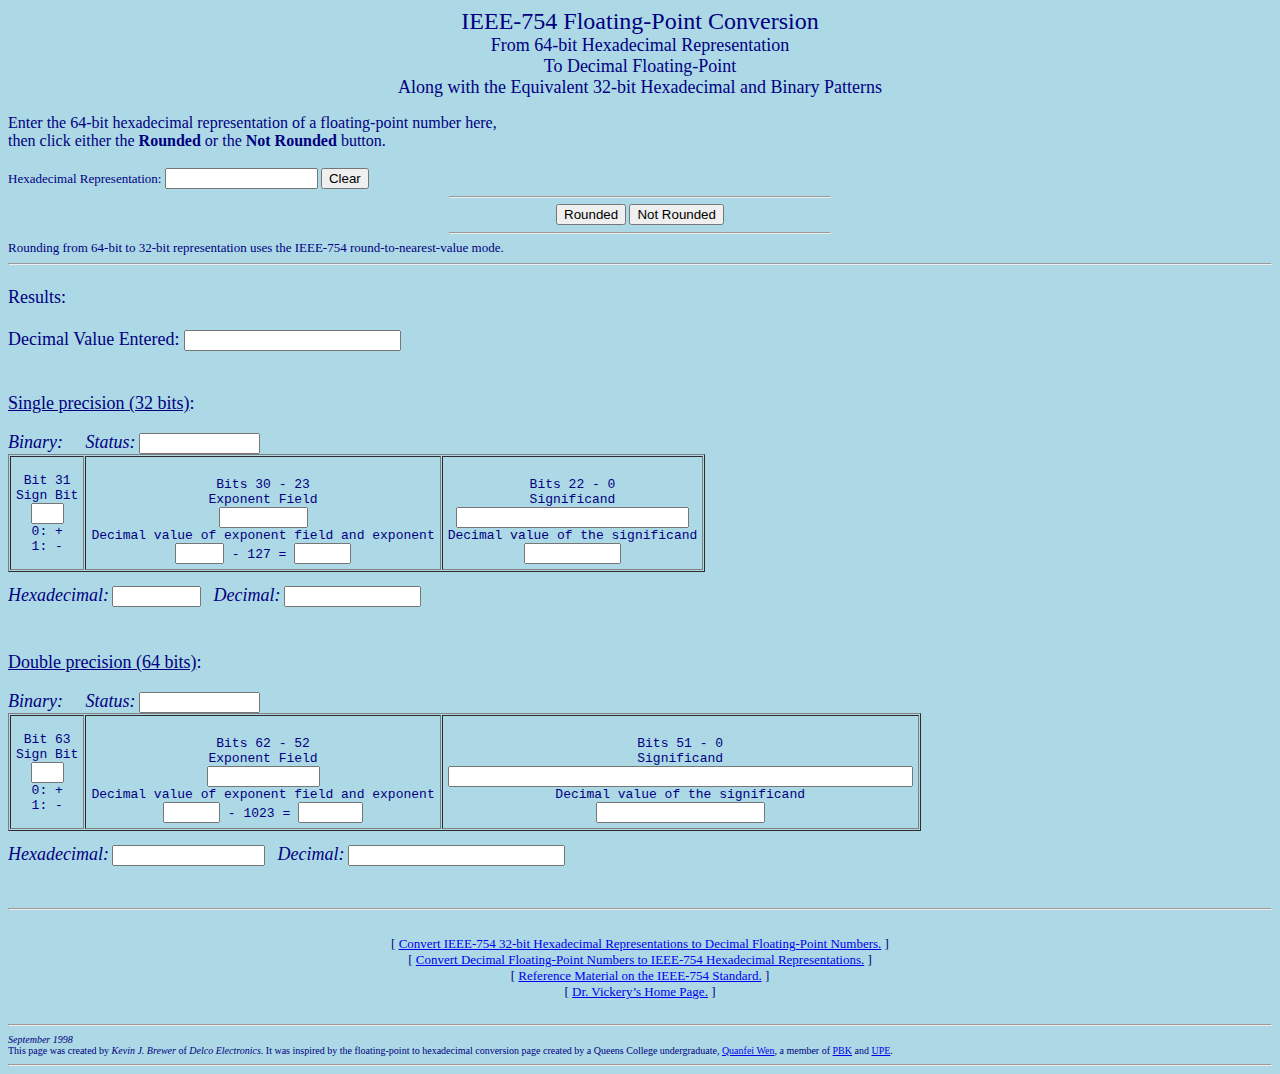
<file: IEEE-754.old/64bit.html>
<html><head>
  <title>
    IEEE-754 Floating-Point Conversion from 64-bit Hexadecimal to
    Floating-Point
  </title>

<script = "javascript">
/*
  Copyright (c) 2003, City University of New York
  All rights reserved.

  Redistribution and use in source and binary forms, with or
  without modification, are permitted provided that the following
  conditions are met:

      * Redistributions of source code must retain the above
      * copyright notice, this list of conditions and the
      * following disclaimer.  Redistributions in binary form
      * must reproduce the above copyright notice, this list of
      * conditions and the following disclaimer in the
      * documentation and/or other materials provided with the
      * distribution.  Neither the name of Queens College of CUNY
      * nor the names of its contributors may be used to endorse
      * or promote products derived from this software without
      * specific prior written permission.

  THIS SOFTWARE IS PROVIDED BY THE COPYRIGHT HOLDERS AND
  CONTRIBUTORS "AS IS" AND ANY EXPRESS OR IMPLIED WARRANTIES,
  INCLUDING, BUT NOT LIMITED TO, THE IMPLIED WARRANTIES OF
  MERCHANTABILITY AND FITNESS FOR A PARTICULAR PURPOSE ARE
  DISCLAIMED. IN NO EVENT SHALL THE COPYRIGHT OWNER OR
  CONTRIBUTORS BE LIABLE FOR ANY DIRECT, INDIRECT, INCIDENTAL,
  SPECIAL, EXEMPLARY, OR CONSEQUENTIAL DAMAGES (INCLUDING, BUT
  NOT LIMITED TO, PROCUREMENT OF SUBSTITUTE GOODS OR SERVICES;
  LOSS OF USE, DATA, OR PROFITS; OR BUSINESS INTERRUPTION)
  HOWEVER CAUSED AND ON ANY THEORY OF LIABILITY, WHETHER IN
  CONTRACT, STRICT LIABILITY, OR TORT (INCLUDING NEGLIGENCE OR
  OTHERWISE) ARISING IN ANY WAY OUT OF THE USE OF THIS SOFTWARE,
  EVEN IF ADVISED OF THE POSSIBILITY OF SUCH DAMAGE.

  Original version by Quanfei Wen, 1997.
  Modifications by Kevin J. Brewer, 1998/09/15 to 1998/09/30

   - Reordered Hex2Bin and Convert2Bin (with Convert2Bin first) so that Unix
     'diff' has some chance at comparing this file with IEEE-754.html .
   - General clean-ups.
   - Found and corrected bug in exponent calculation (and most significant bit
     placement) when converting from a 64-bit normalized value to one which
     must be denormalized in the 32-bit format (normalized to normalized
     conversion was already fine).

   1998/10/06 to 1998/10/07

   - Added removal of input leading and trailing blanks by adding RemoveBlanks
     routine.
   - Greatly improved the efficiency of the Convert2Hex routine.

   1998/10/20

   - Allow power of 10 indicator in numStrClipOff to be "E" as well as "e" in
     case not all browsers use "e".
   - Found and corrected bug in 64-bit binary output created by some unknown
     JavaScript scoping problem for the symbol 'output' by introduction of the
     RemoveBlanks routine.

   1998/10/23

   - All settings of 'this.StatCond' to "normal" were removed in order to match
     IEEE-754.html, "normal" rather than "error" is now the default.

   1998/10/28

   - Redundant code in Convert2Bin "already special values" section to that in
     Hex2Bin removed.

   1999/03/04

   - Corrected displaying error in numStrClipOff when the number of digits of
     precision for a particular IEEE-754 format is less than the number of
     digits returned by the system (before the value is large enough that the
     system returns it in "E" notation).
     Error found by Bill Maxwell (billmax@compuserve.com).

   1999/03/05

   - The system returns values such as 1.0E21 simply as 1E21.  In numStrClipOff,
     made adjustments to correct the display output when the system returns such
     values.
     Due to the idealized nature of the input to numStrClipOff vs. that of
     Canonical, many simplifications to the code in numStrClipOff were made.

   - Added a Clear button next to the input field which clears the input field
     and all result fields.

   1999/05/17

   - Removed <FONT FACE="Arial"> which is not displayed the same by all browser
     versions.

   - Balanced all <FONT> tags with </FONT> tags.

   - Removed all value layout comments since that information is much better
     presented in the IEEE-754references.html file.

   - Aligned all "Bit xx" and "Bits xx - xx" headings.

   - Replaced all occurrences of the term "unnormalized" with the term
     "denormalized" preferred by the standard.

   - Changed the "Decimal value of the exponent" display from "b + [e] = [f]"
     to "[f] - b = [e]" where b = 127 or b = 1023

   - Headings "Exponent" changed to "Exponent Field" and headings
     "Decimal value of the exponent" changed to
     "Decimal value of exponent field and exponent".

   1999/05/28

   - Rounded the 32-bit decimal significand just like the 32-bit full decimal
     value.

   - Fixed displaying problem in numStrClipOff in which values of
     0.000000099... and smaller (in 32-bit) are displayed as 0.0000000 because
     the values are not small enough for the system to return them in "E"
     notation and similarly for 0.000000000000000099... and smaller in 64-bit.

*/

function Convert2Bin(outstring, statstring, signBit, power, rounding)
{
  output = new String()                 //Output

  var binexpnt, index1, index2, cnst, bias, lastbit, rounded, index3, binexpnt2
  var moreBits

  cnst = 2102		// 1 (carry bit) + 1023 + 1 + 1022 + 53 + 2 (round bits)
  bias = 1024

  //init
  for (index1 = 0; index1 < this.Size; index1++)  this.Result[index1] = 0     

  with (Math) 					
  {
    //sign bit
    this.Result[0] = signBit

    //obtain exponent value
    index1 = 0

    if (this.Size == 32) index2 = 9
    else index2 = 12

    if (rounding && (outstring == ""))
    {
      //find most significant bit of significand
      while ((index1 < cnst) && (this.BinVal[index1] != 1)) index1++

      binexpnt = bias - index1

      //regular normalized numbers
      if (binexpnt >= this.MinExp)
      {
				//the value is shifted until the most
        index1++		//significant 1 is to the left of the binary
				//point and that bit is implicit in the encoding
      }//if normalized numbers

      //support for zero and denormalized numbers
      //exponent underflow for this precision
      else
      {
        binexpnt = this.MinExp - 1
        index1 = bias - binexpnt
      }//if zero or denormalized (else section)


      //use round to nearest value mode

      //compute least significant (low-order) bit of significand
      lastbit = this.Size - 1 - index2 + index1

      //the bits folllowing the low-order bit have a value of (at least) 1/2
      if (this.BinVal[lastbit + 1] == 1)
      {
        rounded = 0

        //odd low-order bit
        if (this.BinVal[lastbit] == 1)
        {
          //exactly 1/2 the way between odd and even rounds up to the even,
          //so the rest of the bits don't need to be checked to see if the value
          //is more than 1/2 since the round up to the even number will occur
          //anyway due to the 1/2
          rounded = 1
        }//if odd low-order bit

        //even low-order bit
        else  //this.BinVal[lastbit] == 0
        {
          //exactly 1/2 the way between even and odd rounds down to the even,
          //so the rest of the bits need to be checked to see if the value
          //is more than 1/2 in order to round up to the odd number
          index3 = lastbit + 2
          while ((rounded == 0) && (index3 < cnst))
          {
            rounded = this.BinVal[index3]
            index3++
          }//while checking for more than 1/2

        }//if even low-order bit (else section)

        //do rounding "additions"
        index3 = lastbit
        while ((rounded == 1) && (index3 >= 0))
        {
          // 0 + 1 -> 1 result with 0 carry
          if (this.BinVal[index3] == 0)
          {
            // 1 result
            this.BinVal[index3] = 1

            // 0 carry
            rounded = 0

          }//if bit is a 0

          // 1 + 1 -> 0 result with 1 carry
          else  //this.BinVal[index3] == 1
          {
            // 0 result
            this.BinVal[index3] = 0

            // 1 carry
//          rounded = 1
          }//if bit is a 1 (else section)

          index3--
        }//while "adding" carries from right to left in bits

      }//if at least 1/2

      //obtain exponent value
      index1 = index1 - 2
      if (index1 < 0) index1 = 0

    }//if rounding

    //find most significant bit of significand
    while ((index1 < cnst) && (this.BinVal[index1] != 1)) index1++

    binexpnt2 = bias - index1

    if (outstring == "")
    {
      binexpnt = binexpnt2

      //regular normalized numbers
      if ((binexpnt >= this.MinExp) && (binexpnt <= this.MaxExp))
      {
                                //the value is shifted until the most
        index1++                //significant 1 is to the left of the binary
                                //point and that bit is implicit in the encoding
      }//if normalized numbers

      //support for zero and denormalized numbers
      //exponent underflow for this precision
      else if (binexpnt < this.MinExp)
      {
        if (binexpnt2 == bias - cnst)
          //value is truely zero
          this.StatCond = "normal"
        else if (binexpnt2 < this.MinUnnormExp)
          this.StatCond = "underflow"
        else
          this.StatCond = "denormalized"

        binexpnt = this.MinExp - 1
        index1 = bias - binexpnt
      }//if zero or denormalized (else if section)
    }

    else //already special values
    {
      binexpnt = power
      index1 = bias - binexpnt

      //compute least significant (low-order) bit of significand
      lastbit = this.Size - 1 - index2 + index1

      moreBits = this.BinVal[lastbit]

      index3 = lastbit + 1
      while ((moreBits == 0) && (index3 < cnst))
      {
        moreBits = this.BinVal[index3]
        index3++
      }//while checking for more bits from other precision

      this.BinVal[lastbit] = moreBits

    }//if already special (else section)

    //copy the result
    while ((index2 < this.Size) && (index1 < cnst))
    {
      this.Result[index2] = this.BinVal[index1]
      index2++
      index1++
    }//while

    //max exponent for this precision
    if ((binexpnt > this.MaxExp) || (outstring != ""))
    {
      binexpnt = this.MaxExp + 1

      //overflow of this precision, set infinity
      if (outstring == "")
      {
        this.StatCond = "overflow"
        this.DispStr = "Infinity"

        if (this.Result[0] == 1)
          this.DispStr = "-" + this.DispStr

        if (this.Size == 32) index2 = 9
        else index2 = 12

        //zero the significand
        while (index2 < this.Size)
        {
          this.Result[index2] = 0
          index2++
        }//while

      }//if overflowed

      else //already special values
      {
        this.StatCond = statstring
        this.DispStr = outstring
      }//if already special (else section)

    }//if max exponent

    //convert exponent value to binary representation
    if (this.Size == 32) index1 = 8
    else index1 = 11
    this.BinaryPower = binexpnt
    binexpnt += this.ExpBias		//bias
    while ((binexpnt / 2) != 0)
    {
      this.Result[index1] = binexpnt % 2
      if (binexpnt % 2 == 0) binexpnt = binexpnt / 2
        else binexpnt = binexpnt / 2 - 0.5
      index1 -= 1
    }

    //output binary result
    output = ""
    for (index1 = 0; index1 < this.Size; index1++) 
      output = output + this.Result[index1]  
    return output

  }//with Math
}

function Hex2Bin(input)
{
  output = new String()                 //Output
  numerals = new String()

  var index1, nibble, i, s, binexpnt, cnst, bias, index2, zeroFirst, zeroRest
  var binexpnt2, index3

  cnst = 2102           // 1 (carry bit) + 1023 + 1 + 1022 + 53 + 2 (round bits)
  bias = 1024

  //init
  numerals = "0123456789ABCDEF"

  for (index1 = 0; index1 < cnst; index1++)  this.BinVal[index1] = 0

  for (index1 = 0; index1 < this.Size; index1++)  this.Result[index1] = 0

  with (Math)
  {

    input = RemoveBlanks(input)

    if (input.length > (this.Size / 4))
    {
      alert("too many hex digits")
      output = "exit"
      return output
    }

    else if (input.length < (this.Size / 4))
    {
      alert("too few hex digits")
      output = "exit"
      return output
    }

    else
    {
      input = input.toUpperCase()

      for (index1 = 0; index1 < this.Size; index1 +=4)
      {
        nibble = numerals.indexOf(input.charAt(index1 / 4))

        if (nibble == -1)
        {
          alert("invalid hex digit")
          output = "exit"
          return output
        }

        temp = nibble / 16

        for (i = 0; i < 4; i++)
        {
          temp *= 2
          if (temp >= 1)
          {
            this.Result[index1 + i] = 1
            temp --
          }
          else
            this.Result[index1 + i] = 0
        }
      }
    }

    //obtain exponent value
    binexpnt = 0

    if (this.Size == 32) index2 = 9
    else index2 = 12

    for (index1 = 1; index1 < index2; index1++)
      binexpnt += parseInt(this.Result[index1])*pow(2, index2 - index1 - 1)

    binexpnt -= this.ExpBias            //bias
    this.BinaryPower = binexpnt

    index1 = bias - binexpnt

    //regular normalized numbers
    if ((binexpnt >= this.MinExp) && (binexpnt <= this.MaxExp))
    {
      //the encoding's hidden 1 is inserted
      this.BinVal[index1] = 1
      index1++
    }//if normalized numbers

    index3 = index1

    //copy the input
    if (this.Result[index2] == 0)
      zeroFirst = true
    this.BinVal[index1] = this.Result[index2]
    index2++
    index1++

    zeroRest = true
    while ((index2 < this.Size) && (index1 < cnst))
    {
      if (this.Result[index2] == 1)
        zeroRest = false
      this.BinVal[index1] = this.Result[index2]
      index2++
      index1++
    }//while

    //find most significant bit of significand
    //for the actual denormalized exponent test for zero
    while ((index3 < cnst) && (this.BinVal[index3] != 1)) index3++
    binexpnt2 = bias - index3

    //zero and denormalized numbers
    if (binexpnt < this.MinExp)
    {
      if (binexpnt2 == bias - cnst)
        //value is truely zero
        this.StatCond = "normal"
      else if (binexpnt2 < this.MinUnnormExp)
        this.StatCond = "underflow"
      else
        this.StatCond = "denormalized"
    }//if zero or denormalized

    //max exponent for this precision
    else if (binexpnt > this.MaxExp)
    {
      if (zeroFirst && zeroRest)
      {
        //Infinity
        this.StatCond = "overflow"
        this.DispStr = "Infinity"
      }//if Infinity
      else if (!zeroFirst && zeroRest && (this.Result[0] == 1))
      {
        //Indeterminate quiet NaN
        this.StatCond = "quiet"
        this.DispStr = "Indeterminate"
      }//if Indeterminate quiet NaN (else if section)
      else if (!zeroFirst)
      {
        //quiet NaN
        this.StatCond = "quiet"
        this.DispStr = "NaN"
      }//if quiet NaN (else if section)
      else
      {
        //signaling NaN
        this.StatCond = "signaling"
        this.DispStr = "NaN"
      }//if signaling NaN (else section)

      if ((this.Result[0] == 1) && (this.DispStr != "Indeterminate"))
        this.DispStr = "-" + this.DispStr

    }//if max exponent (else if section)

    //output binary result
    output = ""
    for (index1 = 0; index1 < this.Size; index1++)
      output = output + this.Result[index1]
    return output

  }//with Math
}

function RemoveBlanks(input)
{
  output = new String()

  var start, stop

  start = 0
  while ((input.charAt(start) == " ") && (start < input.length))
    start++

  stop = input.length - 1
  while ((input.charAt(stop) == " ") && (stop >= 0))
    stop--

  output = input.substring(start, stop + 1)

  return output
}

function Convert2Hex()
{
  output = new String()
  numerals = new String()

  var temp, index, i

  numerals = "0123456789ABCDEF"

  with (Math)
  {
    //convert binary result to hex and output
    for (index = 0; index < this.Size; index +=4)
    {
      temp = 0
      for (i = 0; i < 4; i++)
        temp += pow(2, 3 - i)*this.Result[index + i]

      output = output + numerals.charAt(temp)
    }
  }
  return output
}

function numStrClipOff(input, precision)
{
  result = new String()
  numerals = new String()
  tempstr = new String()
  expstr = new String()
  signstr = new String()

  var locE, stop, expnum, locDP, start, MSD, MSDfound, index, expdelta, digits
  var number

  numerals = "0123456789";

  tempstr = input.toUpperCase()

  locE = tempstr.indexOf("E");
  if (locE != -1)
  {
    stop = locE
    expstr = input.substring(locE + 1, input.length)
    expnum = expstr * 1
  }
  else
  {
    stop = input.length
    expnum = 0
  }

  if (input.indexOf(".") == -1)
  {
    tempstr = input.substring(0, stop)
    tempstr += "."
    if (input.length != stop)
      tempstr += input.substring(locE, input.length)

    input = tempstr

    locE = locE + 1
    stop = stop + 1
  }

  locDP = input.indexOf(".");

  start = 0
  if (input.charAt(start) == "-")
  {
    start++
    signstr = "-"
  }
  else
    signstr = ""

  MSD = start
  MSDfound = false
  while ((MSD < stop) && !MSDfound)
  {
    index = 1
    while (index < numerals.length)
    {
      if (input.charAt(MSD) == numerals.charAt(index))
      {
        MSDfound = true
        break
      }
      index++
    }
    MSD++
  }
  MSD--

  if (MSDfound)
  {
    expdelta = locDP - MSD
    if (expdelta > 0)
      expdelta = expdelta - 1

    expnum = expnum + expdelta

    expstr = "e" + expnum
  }
  else  //No significant digits found, value is zero
    MSD = start

  digits = stop - MSD

  tempstr = input.substring(MSD, stop)

  if (tempstr.indexOf(".") != -1)
    digits = digits - 1

  number = digits
  if (precision < digits)
    number = precision

  tempstr = input.substring(MSD, MSD + number + 1)

  if ( (MSD != start) || (tempstr.indexOf(".") == -1) )
  {
    result = signstr
    result += input.substring(MSD, MSD + 1)
    result += "."
    result += input.substring(MSD + 1, MSD + number)

    while (digits < precision)
    {
      result += "0"
      digits += 1
    }

    result += expstr
  }
  else
  {
    result = input.substring(0, start + number + 1)

    while (digits < precision)
    {
      result += "0"
      digits += 1
    }

    if (input.length != stop)
      result += input.substring(locE, input.length)
  }

  return result;
}

function numCutOff(input, precision)
{
  result = new String()
  tempstr = new String()

  var temp = input;
  if(temp < 1)
    temp += 1;

  tempstr = "" + temp;

  tempstr = numStrClipOff(tempstr, precision);

  if(temp == input)
    result = tempstr.substring(0, 1);
  else
    result = "0";

  result += tempstr.substring(1, tempstr.length);

  return result;
}

function Convert2Dec()
{
  output = new String()

  var s, i, dp, val, hid, temp, decValue, power

  with (Math)
  {
  if (this.Size == 32) s = 9
  else s = 12

  if ((this.BinaryPower < this.MinExp) || (this.BinaryPower > this.MaxExp))
  {
    dp = 0
    val = 0
  }
  else
  {
    dp = - 1
    val = 1
  }

  for (i = s; i < this.Size; i++)
    val += parseInt(this.Result[i])*pow(2, dp + s - i)

  decValue = val * pow(2, this.BinaryPower)

  this.FullDecValue = decValue

  if (this.Size == 32)
  {
    s = 8
    if (val > 0)
    {
      power = floor( log(decValue) / LN10 )
      decValue += 0.5 * pow(10, power - s + 1)
      val += 5E-8
    }
  }
  else s = 17

  if (this.Result[0] == 1)
  {
    decValue = - decValue
    this.FullDecValue = - this.FullDecValue
  }

  //the system refuses to display negative "0"s with a minus sign
  this.DecValue = "" + decValue
  if ((this.DecValue == "0") && (this.Result[0] == 1))
    this.DecValue = "-" + this.DecValue

  this.DecValue = numStrClipOff(this.DecValue, s)

  output = numCutOff(val, s)

  } 
  return output
}

//object construction function
function ieee (Size){

  this.Size = Size
  this.BinaryPower = 0
  this.DecValue = ""
  this.FullDecValue = 0
  this.DispStr = ""
  this.Convert2Bin = Convert2Bin   //convert input to bin.
  this.Convert2Hex = Convert2Hex   //convert bin. to hex.
  this.Convert2Dec = Convert2Dec   //convert bin. significand to dec.
  this.Hex2Bin = Hex2Bin           //convert hex. to bin.
  this.StatCond = "normal"
  this.BinString = ""
  // 1 (carry bit) + 1023 + 1 + 1022 + 53 + 2 (round bits)
  this.BinVal = new Array(2102)    //Binary Representation
  if (Size == 32){
    this.ExpBias = 127
    this.MaxExp = 127
    this.MinExp = -126
    this.MinUnnormExp = -149
    this.Result = new Array(32)
  }
  else if (Size == 64){
    this.ExpBias = 1023
    this.MaxExp = 1023
    this.MinExp = -1022
    this.MinUnnormExp = -1074
    this.Result = new Array(64)
  }

}

function compute(obj, rounding){
/*
  in this javascript program, bit positions are numbered 
  0 ~ 32/64 from left to right instead of right to left, the
  way the output is presented
*/

  var index1, cnst

  ieee32 = new ieee(32)
  ieee64 = new ieee(64)

  ieee64.BinString = ieee64.Hex2Bin(obj.hex64b.value)
  if (ieee64.BinString != "exit")
  {
    obj.bin64_0.value = ieee64.BinString.substring(0, 1)
    obj.bin64_1.value = ieee64.BinString.substring(1, 12)
    if ((ieee64.BinaryPower < ieee64.MinExp) ||
        (ieee64.BinaryPower > ieee64.MaxExp))
    {
      obj.bin64_12.value = "  "
      obj.bin64_12.value += ieee64.BinString.substring(12, 13)
      obj.bin64_12.value += "."
      obj.bin64_12.value += ieee64.BinString.substring(13, 64)
    }
    else
    {
      obj.bin64_12.value = "1 ."
      obj.bin64_12.value += ieee64.BinString.substring(12, 64)
    }
    obj.stat64.value = ieee64.StatCond
    obj.binpwr64.value = ieee64.BinaryPower
    obj.binpwr64f.value = ieee64.BinaryPower + ieee64.ExpBias
    obj.dec64sig.value = ieee64.Convert2Dec()
    if (ieee64.DispStr != "")
    {
      obj.entered.value = ieee64.DispStr
      obj.dec64.value = ieee64.DispStr
      obj.dec64sig.value = ""
    }
    else
    {
      obj.entered.value = ieee64.FullDecValue
      obj.dec64.value = ieee64.DecValue
    }
    obj.hex64.value = ieee64.Convert2Hex()

    cnst = 2102         // 1 (carry bit) + 1023 + 1 + 1022 + 53 + 2 (round bits)
    for (index1 = 0; index1 < cnst; index1++)
      ieee32.BinVal[index1] = ieee64.BinVal[index1]

    ieee32.BinString =
      ieee32.Convert2Bin(ieee64.DispStr, ieee64.StatCond, ieee64.Result[0],
                         ieee64.BinaryPower, rounding)
    obj.bin32_0.value = ieee32.BinString.substring(0, 1)
    obj.bin32_1.value = ieee32.BinString.substring(1, 9)
    if ((ieee32.BinaryPower < ieee32.MinExp) ||
        (ieee32.BinaryPower > ieee32.MaxExp))
    {
      obj.bin32_9.value = "  "
      obj.bin32_9.value += ieee32.BinString.substring(9, 10)
      obj.bin32_9.value += "."
      obj.bin32_9.value += ieee32.BinString.substring(10, 32)
    }
    else
    {
      obj.bin32_9.value = "1 ."
      obj.bin32_9.value += ieee32.BinString.substring(9, 32)
    }
    obj.stat32.value = ieee32.StatCond
    obj.binpwr32.value = ieee32.BinaryPower
    obj.binpwr32f.value = ieee32.BinaryPower + ieee32.ExpBias
    obj.dec32sig.value = ieee32.Convert2Dec()
    if (ieee32.DispStr != "")
    {
      obj.dec32.value = ieee32.DispStr
      obj.dec32sig.value = ""
    }
    else
      obj.dec32.value = ieee32.DecValue
    obj.hex32.value = ieee32.Convert2Hex()
  }
}
</script>  

</head>

<body bgcolor= lightblue text=navy>

<basefont size = 4>

<center><font size="+2">IEEE-754 Floating-Point Conversion</font><br>
<font size="+1">
From 64-bit Hexadecimal Representation<br>
To Decimal Floating-Point<br>
Along with the Equivalent 32-bit Hexadecimal and Binary Patterns
</font></center></p>

<form>

Enter the 64-bit hexadecimal representation of a floating-point number here,<br>
then click either the <b>Rounded</b> or the <b>Not Rounded</b> button.<br>
<br>

<font size="-1">
Hexadecimal Representation: <input type="text" name="hex64b" size=16>
<input type=reset value="Clear"><br>
<hr width=30%>
<center> 
<input type="button" value="Rounded" onClick="compute(this.form, true)">
<input type="button" value="Not Rounded" onClick="compute(this.form, false)">
<br>
</center>
<hr width=30%>

Rounding from 64-bit to 32-bit representation uses the IEEE-754 
round-to-nearest-value mode.<br>

<hr>
<br>
<font size=4>Results:<br><br>
Decimal Value Entered:
<font size="-1"><input type="text" name="entered" size=24></font><br><br><br>

<u>Single precision (32 bits)</u>:</p>
<i>Binary:&nbsp;&nbsp;&nbsp;&nbsp;&nbsp;Status:</i></font>
<font size="-1"><input type="text" name="stat32" size=12></font><br>
<table border=1 cellspacing=1 cellpadding=5><tr align = center><td> 
<pre>Bit 31
Sign Bit
<input type="text" name="bin32_0" size=1>
0: +
1: -
</pre>
</td>
<td>
<pre>&nbsp;
Bits 30 - 23
Exponent Field
<input type="text" name="bin32_1" size=8>
Decimal value of exponent field and exponent
<input type="text" name="binpwr32f" size=3> - 127 = <input type="text" name="binpwr32" size=4>
</pre>

</td>
<td>
<pre>&nbsp;
Bits 22 - 0
Significand
<input type="text" name="bin32_9" size=26>
Decimal value of the significand
<input type="text" name="dec32sig" size=9>
</pre>
</td></tr></table></p>
<font size=4><i>Hexadecimal:</i></font>
<font size="-1"><input type="text" name="hex32" size=8></font>
<font size=4>&nbsp;&nbsp;<i>Decimal:</i></font>
<font size="-1"><input type="text" name="dec32" size=14></font>
</p>
<br><br>

<font size=4>
<u>Double precision (64 bits)</u>:</p>
<i>Binary:&nbsp;&nbsp;&nbsp;&nbsp;&nbsp;Status:</i></font>
<font size="-1"><input type="text" name="stat64" size=12></font><br>
<table border=1 cellspacing=1 cellpadding=5 ><tr align = 
center><td> 
<pre>Bit 63
Sign Bit
<input type="text" name="bin64_0" size=1>
0: +
1: -
</pre>
</td>
<td>
<pre>&nbsp;
Bits 62 - 52
Exponent Field
<input type="text" name="bin64_1" size=11>
Decimal value of exponent field and exponent
<input type="text" name="binpwr64f" size=4> - 1023 = <input type="text" name="binpwr64" size=5></pre>
</td>
<td>
<pre>&nbsp;
Bits 51 - 0
Significand
<input type="text" name="bin64_12" size=55>
Decimal value of the significand
<input type="text" name="dec64sig" size=18>
</pre>
</td></tr></table></p>
<font size=4><i>Hexadecimal:</i></font>
<font size="-1"><input type="text" name="hex64" size=16></font>
<font size=4>&nbsp;&nbsp;<i>Decimal:</i></font>
<font size="-1"><input type="text" name="dec64" size=24></font>
</font>
</form>
<br>
<hr>
<br>

<font size="-1">
<center>

[&nbsp;<a href="./32bit.html">Convert IEEE-754 32-bit Hexadecimal
Representations to Decimal Floating-Point Numbers.</a>&nbsp;]<br>

[&nbsp;<a href="./Decimal.html">Convert Decimal Floating-Point Numbers to
IEEE-754 Hexadecimal Representations.</a>&nbsp;]<br>

[&nbsp;<a href="./References.xhtml">Reference Material on the IEEE-754
Standard.</a>&nbsp;]<br>

[&nbsp;<a href="/">Dr. Vickery&rsquo;s Home Page.</a>&nbsp;]<br>

<br>

</center>
</font>

<hr>
<font size="-2">

<i>September 1998</i><br> This page was created by <cite>Kevin J.
Brewer</cite> of <cite> Delco  Electronics</cite>. It was inspired by the
floating-point to hexadecimal conversion page created by a Queens College
undergraduate, <a href = "mailto:Quanfei.Wen@ca.com">Quanfei Wen</a>, a
member of <a href="http://www.pbk.org">PBK</a> and <a href =
"http://www.qc.edu/~upeqc">UPE</a>.

<br>

</font>
<hr>
</basefont>
</body>
</html>
</file>
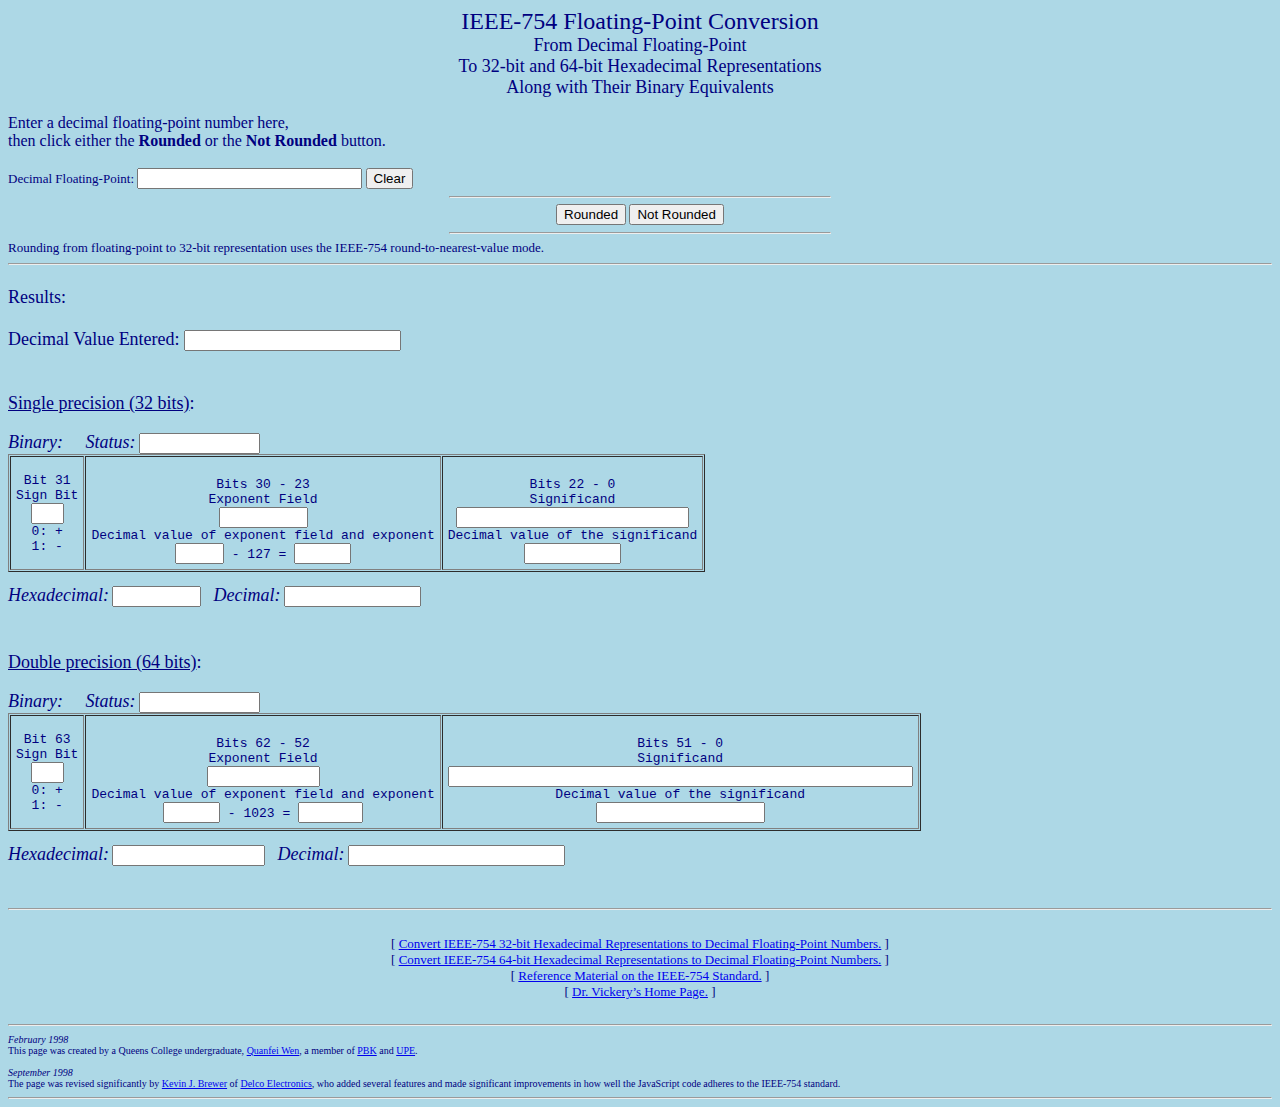
<file: IEEE-754.old/Decimal.html>
<html><head>
  <title>
    IEEE-754 Floating-Point Conversion from Floating-Point to
    Hexadecimal
  </title>

<script = "javascript">
/*
  Copyright (c) 2003, City University of New York
  All rights reserved.

  Redistribution and use in source and binary forms, with or
  without modification, are permitted provided that the following
  conditions are met:

      * Redistributions of source code must retain the above
      * copyright notice, this list of conditions and the
      * following disclaimer.  Redistributions in binary form
      * must reproduce the above copyright notice, this list of
      * conditions and the following disclaimer in the
      * documentation and/or other materials provided with the
      * distribution.  Neither the name of Queens College of CUNY
      * nor the names of its contributors may be used to endorse
      * or promote products derived from this software without
      * specific prior written permission.

  THIS SOFTWARE IS PROVIDED BY THE COPYRIGHT HOLDERS AND
  CONTRIBUTORS "AS IS" AND ANY EXPRESS OR IMPLIED WARRANTIES,
  INCLUDING, BUT NOT LIMITED TO, THE IMPLIED WARRANTIES OF
  MERCHANTABILITY AND FITNESS FOR A PARTICULAR PURPOSE ARE
  DISCLAIMED. IN NO EVENT SHALL THE COPYRIGHT OWNER OR
  CONTRIBUTORS BE LIABLE FOR ANY DIRECT, INDIRECT, INCIDENTAL,
  SPECIAL, EXEMPLARY, OR CONSEQUENTIAL DAMAGES (INCLUDING, BUT
  NOT LIMITED TO, PROCUREMENT OF SUBSTITUTE GOODS OR SERVICES;
  LOSS OF USE, DATA, OR PROFITS; OR BUSINESS INTERRUPTION)
  HOWEVER CAUSED AND ON ANY THEORY OF LIABILITY, WHETHER IN
  CONTRACT, STRICT LIABILITY, OR TORT (INCLUDING NEGLIGENCE OR
  OTHERWISE) ARISING IN ANY WAY OUT OF THE USE OF THIS SOFTWARE,
  EVEN IF ADVISED OF THE POSSIBILITY OF SUCH DAMAGE.

  Original version by Quanfei Wan, 1997
  Modifications by Kevin J. Brewer, 1998/08/20 to 1998/09/21

   - Corrected exponential ranges to those specified in IEEE-754.
   - Correction of decimal exponent field size.
   - Made correction so that decimal significand is displayed even when
     its value is 0.
   - decBinVal array sizes corrected for small values (those near 1.0*2**-126
     for 32-bit or 1.0*2**-1022 for 64-bit).
   - Corrected ieee32.Convert2Dec() to ieee64.Convert2Dec() in the ieee64
     section.
   - Added support for zero and denormalized numbers (those less than
     1.0*2**-126 for 32-bit or 1.0*2**-1022 for 64-bit).
   - Modified significand input field to hold the notationally largest range
     input value (with the most significant digits, exponent, and signs),
     -4.94065645841246544E-324 .
   - Use only 1 set of intBinVal and decBinVal arrays so that 32-bit results
     will be marked invalid when 64-bit values greater than 3.40282347E38
     are entered.
   - Joined arrays intBinVal and decBinVal into one array, BinVal, in order
     to ease the manipulations involved in rounding.

   - Added IEEE-754 round-to-nearest value rounding mode.

   - Added input echo field which displays how the host machine sees the
     input value (round-off, number of significant digits, max and min
     exponentials, etc.).
   - For both precisions, added an echo field which displays the input value
     accurate to the number of bits in that precision's significand.
   - Added action so that when an input value overflows a precision, set that
     precision's outputs to the precision's Infinity values instead of having
     the bits be replaced by "#"s.
   - For both precisions, added a status field indicating from high to low:
     overflow, normal, denormalized, underflow, and normal for zero.
   - Run Convert2Bin() only once per precision (not for each substring).
   - Added the ability to round or not to round by providing 2 activation
     buttons labeled as such.
   - Reduced exponent input field to hold up to the notationally largest
     exponent value (with the most significant digits and sign), -324, unless
     someone wants to oddly decimalize (add fractional/decimal parts to) the
     exponent.
   - Replaced calls to round() with tests and corrections for rounding up to
     calls to floor() which always rounds down.

   1998/09/28 to 1998/09/30

   - Made BinVal external to Convert2Bin (and therefore local to function ieee)
     as this.BinVal as is required in IEEE-754hex64.html and IEEE-754hex32.html
     so that Unix 'diff' has some chance at comparing this file with
     IEEE-754hex64.html or IEEE-754hex32.html .
   - General clean-ups.
   - Removed the optional "Exponent:" input field due to its problem of causing
     the entire input to underflow to zero when its value is -324, the problems
     encountered when trying to correct this deficiency programatically, and
     its superfluousness due to the ability of entering scientific notation
     (4.94065645841246544E-324) into the "Significand:" field alone.
   - Renamed the "Significand:" input field to "Decimal Floating-Point:".

   1998/10/06 to 1998/10/07

   - Added removal of input leading and trailing blanks by adding RemoveBlanks
     routine.
   - Added converting all floating-point inputs into canonical form (scientific
     notation, +x.xxE+xxxx form) with constant exponential width and plus sign
     usage by adding the Canonical routine, in order to simplify the string
     number comparisons involved in the 1.7976931348623157E+308 overflow check.
   - Found and corrected bug in both binary outputs created by some unknown
     JavaScript scoping problem for the symbol 'output' by introduction of the
     Canonical routine (never in a released version).

   - Floating-point input is now hand parsed and then its magnitude is compared
     against +1.7976931348623157E+00308 in the OvfCheck routine.  If the
     magnitude is greater than this value (compared as a string), set all
     outputs to the appropriate Infinity values.  The JavaScript implementation
     of IEEE-754 64-bit precision clips such values at 1.7976931348623157E+308.

   - Greatly improved the efficiency of the Convert2Hex routine.

   1998/10/20

   - Allow power of 10 indicator in numStrClipOff to be "E" as well as "e" in
     case not all browsers use "e".
   - Reordered 'numerals' in OvfCheck so that their index (value) is the same
     as that which the numeral represents.

   1998/10/23

   - With hand parsed floating-point input, compare its magnitude against
     +2.4703282292062328E-00324 in the UndfCheck routine.  If the magnitude is
     less than this value (compared as a string), set 'this.StatCond' to
     "underflow".  The JavaScript implementation of IEEE-754 64-bit precision
     underflows such values to zero.
   - The above required all settings of 'this.StatCond' to "normal" to have to
     be removed, "normal" rather than "error" is now the default.
   - With hand parsed input, set the output sign bit from its minus sign
     character before the input is turned into a numeric.  This supports input
     of negative zeros, "-0", and those values which underflow to it.

   1998/10/28

   - The central testing section of OvfCheck and UndfCheck were joined together
     as the single routine A_gt_B.
   - The translation which moves an input's base 10 exponential (the sign and
     value to the right of the "E") to its left end as its sign and most
     significant digits is now performed by the MostSigOrder routine.
   - Due to tests now involving negative exponentials in A_gt_B (via UndfCheck),
     a bias of 50,000 is added to all exponentials, when moved by MostSigOrder,
     in order to simplify numeric compares performed as iterative comparisons of
     individual digits in strings.

   1998/10/29

   - Floating-point input is now hand parsed, manipulated, and placed into the
     this.BinVal array only once by introduction of the Dec2Bin routine.
     As a result, the Convert2Bin routine now used is quite similar to that of
     IEEE-754hex64.html and IEEE-754hex32.html .

   1999/03/04

   - Corrected displaying error in numStrClipOff when the number of digits of
     precision for a particular IEEE-754 format is less than the number of
     digits returned by the system (before the value is large enough that the
     system returns it in "E" notation).
     Error found by Bill Maxwell (billmax@compuserve.com).

   1999/03/05

   - The system returns values such as 1.0E21 simply as 1E21.  In numStrClipOff,
     made adjustments to correct the display output when the system returns such
     values.
     Due to the idealized nature of the input to numStrClipOff vs. that of
     Canonical, many simplifications to the code in numStrClipOff were made.

   - Added a Clear button next to the input field which clears the input field
     and all result fields.

   1999/05/17

   - Removed <FONT FACE="Arial"> which is not displayed the same by all browser
     versions.

   - Balanced all <FONT> tags with </FONT> tags.

   - Removed all value layout comments since that information is much better
     presented in the IEEE-754references.html file.

   - Aligned all "Bit xx" and "Bits xx - xx" headings.

   - Replaced all occurrences of the term "unnormalized" with the term
     "denormalized" preferred by the standard.

   - Changed the "Decimal value of the exponent" display from "b + [e] = [f]"
     to "[f] - b = [e]" where b = 127 or b = 1023

   - Headings "Exponent" changed to "Exponent Field" and headings
     "Decimal value of the exponent" changed to
     "Decimal value of exponent field and exponent".

   1999/05/28

   - Rounded the 32-bit decimal significand just like the 32-bit full decimal
     value.

   - Fixed displaying problem in numStrClipOff in which values of
     0.000000099... and smaller (in 32-bit) are displayed as 0.0000000 because
     the values are not small enough for the system to return them in "E"
     notation and similarly for 0.000000000000000099... and smaller in 64-bit.

*/

function Convert2Bin(outstring, statstring, signBit, power, rounding)
{
  output = new String()                 //Output

  var binexpnt, index1, index2, cnst, bias, lastbit, rounded, index3, binexpnt2
  var moreBits

  cnst = 2102   // 1 (carry bit) + 1023 + 1 + 1022 + 53 + 2 (round bits)
  bias = 1024

  //init
  for (index1 = 0; index1 < this.Size; index1++)  this.Result[index1] = 0

  with (Math)
  {
    //sign bit
    this.Result[0] = signBit

    //obtain exponent value
    index1 = 0

    if (this.Size == 32) index2 = 9
    else index2 = 12

    if (rounding && (statstring == "normal"))
    {
      //find most significant bit of significand
      while ((index1 < cnst) && (this.BinVal[index1] != 1)) index1++

      binexpnt = bias - index1

      //regular normalized numbers
      if (binexpnt >= this.MinExp)
      {
        //the value is shifted until the most
        index1++    //significant 1 is to the left of the binary
        //point and that bit is implicit in the encoding
      }//if normalized numbers

      //support for zero and denormalized numbers
      //exponent underflow for this precision
      else
      {
        binexpnt = this.MinExp - 1
        index1 = bias - binexpnt
      }//if zero or denormalized (else section)


      //use round to nearest value mode

      //compute least significant (low-order) bit of significand
      lastbit = this.Size - 1 - index2 + index1

      //the bits folllowing the low-order bit have a value of (at least) 1/2
      if (this.BinVal[lastbit + 1] == 1)
      {
        rounded = 0

        //odd low-order bit
        if (this.BinVal[lastbit] == 1)
        {
          //exactly 1/2 the way between odd and even rounds up to the even,
          //so the rest of the bits don't need to be checked to see if the value
          //is more than 1/2 since the round up to the even number will occur
          //anyway due to the 1/2
          rounded = 1
        }//if odd low-order bit

        //even low-order bit
        else  //this.BinVal[lastbit] == 0
        {
          //exactly 1/2 the way between even and odd rounds down to the even,
          //so the rest of the bits need to be checked to see if the value
          //is more than 1/2 in order to round up to the odd number
          index3 = lastbit + 2
          while ((rounded == 0) && (index3 < cnst))
          {
            rounded = this.BinVal[index3]
            index3++
          }//while checking for more than 1/2

        }//if even low-order bit (else section)

        //do rounding "additions"
        index3 = lastbit
        while ((rounded == 1) && (index3 >= 0))
        {
          // 0 + 1 -> 1 result with 0 carry
          if (this.BinVal[index3] == 0)
          {
            // 1 result
            this.BinVal[index3] = 1

            // 0 carry
            rounded = 0

          }//if bit is a 0

          // 1 + 1 -> 0 result with 1 carry
          else  //this.BinVal[index3] == 1
          {
            // 0 result
            this.BinVal[index3] = 0

            // 1 carry
//          rounded = 1
          }//if bit is a 1 (else section)

          index3--
        }//while "adding" carries from right to left in bits

      }//if at least 1/2

      //obtain exponent value
      index1 = index1 - 2
      if (index1 < 0) index1 = 0

    }//if rounding

    //find most significant bit of significand
    while ((index1 < cnst) && (this.BinVal[index1] != 1)) index1++

    binexpnt2 = bias - index1

    if (statstring == "normal")
    {
      binexpnt = binexpnt2

      //regular normalized numbers
      if ((binexpnt >= this.MinExp) && (binexpnt <= this.MaxExp))
      {
                                //the value is shifted until the most
        index1++                //significant 1 is to the left of the binary
                                //point and that bit is implicit in the encoding
      }//if normalized numbers

      //support for zero and denormalized numbers
      //exponent underflow for this precision
      else if (binexpnt < this.MinExp)
      {
        if (binexpnt2 == bias - cnst)
          //value is truely zero
          this.StatCond = "normal"
        else if (binexpnt2 < this.MinUnnormExp)
          this.StatCond = "underflow"
        else
          this.StatCond = "denormalized"

        binexpnt = this.MinExp - 1
        index1 = bias - binexpnt
      }//if zero or denormalized (else if section)
    }

    else //already special values
    {
      binexpnt = power
      index1 = bias - binexpnt

      if (binexpnt > this.MaxExp)
        binexpnt = this.MaxExp + 1

      else if (binexpnt < this.MinExp)
        binexpnt = this.MinExp - 1

    }//if already special (else section)

    //copy the result
    while ((index2 < this.Size) && (index1 < cnst))
    {
      this.Result[index2] = this.BinVal[index1]
      index2++
      index1++
    }//while

    //max exponent for this precision
    if ((binexpnt > this.MaxExp) || (statstring != "normal"))
    {
      //overflow of this precision, set infinity
      if (statstring == "normal")
      {
        binexpnt = this.MaxExp + 1
        this.StatCond = "overflow"
        this.DispStr = "Infinity"

        if (this.Result[0] == 1)
          this.DispStr = "-" + this.DispStr

        if (this.Size == 32) index2 = 9
        else index2 = 12

        //zero the significand
        while (index2 < this.Size)
        {
          this.Result[index2] = 0
          index2++
        }//while

      }//if overflowed

      else //already special values
      {
        this.StatCond = statstring
        this.DispStr = outstring
      }//if already special (else section)

    }//if max exponent

    //convert exponent value to binary representation
    if (this.Size == 32) index1 = 8
    else index1 = 11
    this.BinaryPower = binexpnt
    binexpnt += this.ExpBias    //bias
    while ((binexpnt / 2) != 0)
    {
      this.Result[index1] = binexpnt % 2
      if (binexpnt % 2 == 0) binexpnt = binexpnt / 2
        else binexpnt = binexpnt / 2 - 0.5
      index1 -= 1
    }

    //output binary result
    output = ""
    for (index1 = 0; index1 < this.Size; index1++)
      output = output + this.Result[index1]
    return output

  }//with Math
}

function Dec2Bin(input)
{
  var value, intpart, decpart, binexpnt, index1, cnst, bias

  cnst = 2102   // 1 (carry bit) + 1023 + 1 + 1022 + 53 + 2 (round bits)
  bias = 1024

  //init
  for (index1 = 0; index1 < cnst; index1++)  this.BinVal[index1] = 0

  with (Math)
  {
    input = Canonical(input)

    //sign bit
    if (input.charAt(0) == "-")
      this.Result[0] = 1
    else
      this.Result[0] = 0

    //if value magnitude greater than 1.7976931348623157E+308, set infinity
    input = OvfCheck(input)

    if (input.indexOf("Infinity") != -1)
    {
      binexpnt = this.MaxExp + 1
      this.StatCond64 = "overflow"
      this.DispStr = input

    }//if greater than 1.7976931348623157E+308

    //Value magnitude is not greater than 1.7976931348623157E+308
    else
    {

      //if value magnitude less than 2.4703282292062328E-324, set "underflow".
      this.StatCond64 = UndfCheck(input)

      if (this.StatCond64 == "underflow")
      {
        binexpnt = this.MinExp - 1

      }//if less than 2.4703282292062328E-324

      //Value magnitude is not less than 2.4703282292062328E-324
      else
      {

        //convert 'input' from string to numeric
        input = input * 1.0

        //convert and seperate input to integer and decimal parts
        value = abs(input)
        intpart = floor(value)
        decpart = value - intpart

        //convert integer part
        index1 = bias
        while (((intpart / 2) != 0) && (index1 >= 0))
        {
          this.BinVal[index1] = intpart % 2
          if (intpart % 2 == 0) intpart = intpart / 2
            else intpart = intpart / 2 - 0.5
          index1 -= 1
        }

        //convert decimal part
        index1 = bias + 1
        while ((decpart > 0) && (index1 < cnst))
        {
          decpart *= 2
          if (decpart >= 1)
            {this.BinVal[index1] = 1; decpart --; index1++}
          else {this.BinVal[index1] = 0; index1++}
        }

        //obtain exponent value
        index1 = 0

        //find most significant bit of significand
        while ((index1 < cnst) && (this.BinVal[index1] != 1)) index1++

        binexpnt = bias - index1

        //support for zero and denormalized numbers
        //exponent underflow for this precision
        if (binexpnt < this.MinExp)
        {
          binexpnt = this.MinExp - 1

        }//if zero or denormalized

      }//if not less than 2.4703282292062328E-324 (else section)

    }//if not greater than 1.7976931348623157E+308 (else section)

    //output exponent value
    this.BinaryPower = binexpnt

  }//with Math
}

function Canonical(input)
{
  output = new String()
  numerals = new String()
  expstr = new String()
  signstr = new String()
  expsignstr = new String()
  expstrtmp = new String()

  var locE, stop, expnum, locDPact, locDP, start, MSDfound, index, expdelta
  var expstart, expprecision

  numerals = "0123456789";

  expprecision = 5

  input = input.toUpperCase()

  locE = input.indexOf("E");
  if (locE != -1)
  {
    stop = locE
    expstr = input.substring(locE + 1, input.length)
    expnum = expstr * 1
  }
  else
  {
    stop = input.length
    expnum = 0
  }

  locDPact = input.indexOf(".");
  if (locDPact != -1)
    locDP = locDPact
  else
    locDP = stop

  start = 0
  if (input.charAt(start) == "-")
  {
    start++
    signstr = "-"
  }
  else if (input.charAt(start) == "+")
  {
    start++
    signstr = "+"
  }
  else
    signstr = "+"

  MSDfound = false
  while ((start < stop) && !MSDfound)
  {
    index = 1
    while (index < numerals.length)
    {
      if (input.charAt(start) == numerals.charAt(index))
      {
        MSDfound = true
        break
      }
      index++
    }
    start++
  }
  start--

  if (MSDfound)
  {
    expdelta = locDP - start
    if (expdelta > 0)
      expdelta = expdelta - 1

    expnum = expnum + expdelta
  }
  else  //No significant digits found, value is zero
    expnum = 0

  expstrtmp = "" + expnum

  expstart = 0
  if (expstrtmp.charAt(expstart) == "-")
  {
    expstart++
    expsignstr = "-"
  }
  else
    expsignstr = "+"

  expstr = "E" + expsignstr

  index = 0
  while (index < expprecision - expstrtmp.length + expstart)
  {
    expstr += "0"
    index++
  }

  expstr += expstrtmp.substring(expstart, expstrtmp.length)

  output = signstr

  if (locDPact == start + 1)
  {
    output += input.substring(start, stop)
  }
  else if (stop == start + 1)
  {
    output += input.substring(start, stop)
    output += "."
  }
  else if (locDPact < start)
  {
    output += input.substring(start, start + 1)
    output += "."
    output += input.substring(start + 1, stop)
  }
  else if (locDPact != -1)
  {
    output += input.substring(start, start + 1)
    output += "."
    output += input.substring(start + 1, locDPact)
    output += input.substring(locDPact + 1, stop)
  }
  else
  {
    output += input.substring(start, stop)
    output += "."
  }

  output += expstr

  return output;
}

function MostSigOrder(input)
{
  output = new String()
  expstr = new String()

  var expprecision, expbias, stop, expnum, index

  expprecision = 5
  expbias = 50000

  stop = input.indexOf("E");

  output = input.substring(stop + 1, input.length)
  expnum = output * 1
  expnum += expbias

  expstr = "" + expnum

  output = expstr

  index = 0
  while (index < expprecision - expstr.length)
  {
    output = "0" + output
    index++
  }

  output += input.substring(1, 2)
  output += input.substring(3, stop)

  return output;
}

function A_gt_B(A, B)
{
  numerals = new String()

  var greater, stop, index, Adigit, Bdigit

  numerals = "0123456789";

  greater = false

  if (A.length > B.length)
    stop = A.length
  else
    stop = B.length

  index = 0
  while (index < stop)
  {
    if (index < A.length)
      Adigit = numerals.indexOf(A.charAt(index))
    else
      Adigit = 0

    if (index < B.length)
      Bdigit = numerals.indexOf(B.charAt(index))
    else
      Bdigit = 0

    if (Adigit < Bdigit)
      break
    else if (Adigit > Bdigit)
    {
      greater = true
      break
    }

    index++
  }//end while

  return greater;
}

function OvfCheck(input)
{
  output = new String()

  //Is value magnitude greater than +1.7976931348623157E+00308
  if (A_gt_B(MostSigOrder(input), "5030817976931348623157"))
  {
    output = "Infinity"
    if (input.charAt(0) == "-")
      output = "-" + output
  }
  else
    output = input

  return output;
}

function UndfCheck(input)
{
  output = new String()

  //Is value magnitude less than +2.4703282292062328E-00324
  if (A_gt_B("4967624703282292062328", MostSigOrder(input)))
    output = "underflow"
  else
    output = "normal"

  return output;
}

function RemoveBlanks(input)
{
  output = new String()

  var start, stop

  start = 0
  while ((input.charAt(start) == " ") && (start < input.length))
    start++

  stop = input.length - 1
  while ((input.charAt(stop) == " ") && (stop >= 0))
    stop--

  output = input.substring(start, stop + 1)

  return output
}

function Convert2Hex()
{
  output = new String()
  numerals = new String()

  var temp, index, i

  numerals = "0123456789ABCDEF"

  with (Math)
  {
    //convert binary result to hex and output
    for (index = 0; index < this.Size; index +=4)
    {
      temp = 0
      for (i = 0; i < 4; i++)
        temp += pow(2, 3 - i)*this.Result[index + i]

      output = output + numerals.charAt(temp)
    }
  }
  return output
}

function numStrClipOff(input, precision)
{
  result = new String()
  numerals = new String()
  tempstr = new String()
  expstr = new String()
  signstr = new String()

  var locE, stop, expnum, locDP, start, MSD, MSDfound, index, expdelta, digits
  var number

  numerals = "0123456789";

  tempstr = input.toUpperCase()

  locE = tempstr.indexOf("E");
  if (locE != -1)
  {
    stop = locE
    expstr = input.substring(locE + 1, input.length)
    expnum = expstr * 1
  }
  else
  {
    stop = input.length
    expnum = 0
  }

  if (input.indexOf(".") == -1)
  {
    tempstr = input.substring(0, stop)
    tempstr += "."
    if (input.length != stop)
      tempstr += input.substring(locE, input.length)

    input = tempstr

    locE = locE + 1
    stop = stop + 1
  }

  locDP = input.indexOf(".");

  start = 0
  if (input.charAt(start) == "-")
  {
    start++
    signstr = "-"
  }
  else
    signstr = ""

  MSD = start
  MSDfound = false
  while ((MSD < stop) && !MSDfound)
  {
    index = 1
    while (index < numerals.length)
    {
      if (input.charAt(MSD) == numerals.charAt(index))
      {
        MSDfound = true
        break
      }
      index++
    }
    MSD++
  }
  MSD--

  if (MSDfound)
  {
    expdelta = locDP - MSD
    if (expdelta > 0)
      expdelta = expdelta - 1

    expnum = expnum + expdelta

    expstr = "e" + expnum
  }
  else  //No significant digits found, value is zero
    MSD = start

  digits = stop - MSD

  tempstr = input.substring(MSD, stop)

  if (tempstr.indexOf(".") != -1)
    digits = digits - 1

  number = digits
  if (precision < digits)
    number = precision

  tempstr = input.substring(MSD, MSD + number + 1)

  if ( (MSD != start) || (tempstr.indexOf(".") == -1) )
  {
    result = signstr
    result += input.substring(MSD, MSD + 1)
    result += "."
    result += input.substring(MSD + 1, MSD + number)

    while (digits < precision)
    {
      result += "0"
      digits += 1
    }

    result += expstr
  }
  else
  {
    result = input.substring(0, start + number + 1)

    while (digits < precision)
    {
      result += "0"
      digits += 1
    }

    if (input.length != stop)
      result += input.substring(locE, input.length)
  }

  return result;
}

function numCutOff(input, precision)
{
  result = new String()
  tempstr = new String()

  var temp = input;
  if(temp < 1)
    temp += 1;

  tempstr = "" + temp;

  tempstr = numStrClipOff(tempstr, precision);

  if(temp == input)
    result = tempstr.substring(0, 1);
  else
    result = "0";

  result += tempstr.substring(1, tempstr.length);

  return result;
}

function Convert2Dec()
{
  output = new String()

  var s, i, dp, val, hid, temp, decValue, power

  with (Math)
  {
  if (this.Size == 32) s = 9
  else s = 12

  if ((this.BinaryPower < this.MinExp) || (this.BinaryPower > this.MaxExp))
  {
    dp = 0
    val = 0
  }
  else
  {
    dp = - 1
    val = 1
  }

  for (i = s; i < this.Size; i++)
    val += parseInt(this.Result[i])*pow(2, dp + s - i)

  decValue = val * pow(2, this.BinaryPower)

  if (this.Size == 32)
  {
    s = 8
    if (val > 0)
    {
      power = floor( log(decValue) / LN10 )
      decValue += 0.5 * pow(10, power - s + 1)
      val += 5E-8
    }
  }
  else s = 17

  if (this.Result[0] == 1) decValue = - decValue

  //the system refuses to display negative "0"s with a minus sign
  this.DecValue = "" + decValue
  if ((this.DecValue == "0") && (this.Result[0] == 1))
    this.DecValue = "-" + this.DecValue

  this.DecValue = numStrClipOff(this.DecValue, s)

  output = numCutOff(val, s)

  }
  return output
}

//object construction function
function ieee (Size){

  this.Size = Size
  this.BinaryPower = 0
  this.DecValue = ""
  this.DispStr = ""
  this.Convert2Bin = Convert2Bin   //convert input to bin.
  this.Convert2Hex = Convert2Hex   //convert bin. to hex.
  this.Convert2Dec = Convert2Dec   //convert bin. significand to dec.
  this.Dec2Bin = Dec2Bin           //convert dec. to bin.
  this.StatCond = "normal"
  this.StatCond64 = "normal"
  this.BinString = ""
  // 1 (carry bit) + 1023 + 1 + 1022 + 53 + 2 (round bits)
  this.BinVal = new Array(2102)    //Binary Representation
  if (Size == 32){
    this.ExpBias = 127
    this.MaxExp = 127
    this.MinExp = -126
    this.MinUnnormExp = -149
    this.Result = new Array(32)
  }
  else if (Size == 64){
    this.ExpBias = 1023
    this.MaxExp = 1023
    this.MinExp = -1022
    this.MinUnnormExp = -1074
    this.Result = new Array(64)
  }

}

function compute(obj, rounding){
/*
  in this javascript program, bit positions are numbered
  0 ~ 32/64 from left to right instead of right to left, the
  way the output is presented
*/
  ieee32 = new ieee(32)
  ieee64 = new ieee(64)

  var input, index1, cnst

  input = obj.input.value
  input = RemoveBlanks(input)

  ieee64.Dec2Bin(input)
  ieee64.BinString =
    ieee64.Convert2Bin(ieee64.DispStr, ieee64.StatCond64, ieee64.Result[0],
                         ieee64.BinaryPower, false)
  obj.bin64_0.value = ieee64.BinString.substring(0, 1)
  obj.bin64_1.value = ieee64.BinString.substring(1, 12)
  if ((ieee64.BinaryPower < ieee64.MinExp) ||
      (ieee64.BinaryPower > ieee64.MaxExp))
  {
    obj.bin64_12.value = "  "
    obj.bin64_12.value += ieee64.BinString.substring(12, 13)
    obj.bin64_12.value += "."
    obj.bin64_12.value += ieee64.BinString.substring(13, 64)
  }
  else
  {
    obj.bin64_12.value = "1 ."
    obj.bin64_12.value += ieee64.BinString.substring(12, 64)
  }
  obj.stat64.value = ieee64.StatCond
  obj.binpwr64.value = ieee64.BinaryPower
  obj.binpwr64f.value = ieee64.BinaryPower + ieee64.ExpBias
  obj.dec64sig.value = ieee64.Convert2Dec()
  if (ieee64.DispStr != "")
  {
    obj.dec64.value = ieee64.DispStr
    obj.dec64sig.value = ""
  }
  else
    obj.dec64.value = ieee64.DecValue
  obj.hex64.value = ieee64.Convert2Hex()

    cnst = 2102         // 1 (carry bit) + 1023 + 1 + 1022 + 53 + 2 (round bits)
    for (index1 = 0; index1 < cnst; index1++)
      ieee32.BinVal[index1] = ieee64.BinVal[index1]

  ieee32.BinString =
    ieee32.Convert2Bin(ieee64.DispStr, ieee64.StatCond64, ieee64.Result[0],
                         ieee64.BinaryPower, rounding)
  obj.bin32_0.value = ieee32.BinString.substring(0, 1)
  obj.bin32_1.value = ieee32.BinString.substring(1, 9)
  if ((ieee32.BinaryPower < ieee32.MinExp) ||
      (ieee32.BinaryPower > ieee32.MaxExp))
  {
    obj.bin32_9.value = "  "
    obj.bin32_9.value += ieee32.BinString.substring(9, 10)
    obj.bin32_9.value += "."
    obj.bin32_9.value += ieee32.BinString.substring(10, 32)
  }
  else
  {
    obj.bin32_9.value = "1 ."
    obj.bin32_9.value += ieee32.BinString.substring(9, 32)
  }
  obj.stat32.value = ieee32.StatCond
  obj.binpwr32.value = ieee32.BinaryPower
  obj.binpwr32f.value = ieee32.BinaryPower + ieee32.ExpBias
  obj.dec32sig.value = ieee32.Convert2Dec()
  if (ieee32.DispStr != "")
  {
    obj.dec32.value = ieee32.DispStr
    obj.dec32sig.value = ""
  }
  else
    obj.dec32.value = ieee32.DecValue
  obj.hex32.value = ieee32.Convert2Hex()

  if ((ieee64.DispStr != "") && (ieee32.DispStr != ""))
    obj.entered.value = ieee64.DispStr
  else
    obj.entered.value = input * 1.0
}
</script>

</head>

<body bgcolor= lightblue text=navy>

<basefont size = 4>

<center><font size="+2">IEEE-754 Floating-Point Conversion</font><br>
<font size="+1">
From Decimal Floating-Point<br>
To 32-bit and 64-bit Hexadecimal Representations<br>
Along with Their Binary Equivalents
</font></center></p>

<form>

Enter a decimal floating-point number here,<br>
then click either the <b>Rounded</b> or the <b>Not Rounded</b> button.<br>
<br>

<font size="-1">
Decimal Floating-Point: <input type="text" name="input" size=25>
<input type=reset value="Clear"><br>
<hr width=30%>
<center>
<input type="button" value="Rounded" onClick="compute(this.form, true)">
<input type="button" value="Not Rounded" onClick="compute(this.form, false)">
<br>
</center>
<hr width=30%>

Rounding from floating-point to 32-bit representation uses the IEEE-754
round-to-nearest-value mode.<br>

<hr>
<br>
<font size=4>Results:<br><br>
Decimal Value Entered:
<font size="-1"><input type="text" name="entered" size=24></font><br><br><br>

<u>Single precision (32 bits)</u>:</p>
<i>Binary:&nbsp;&nbsp;&nbsp;&nbsp;&nbsp;Status:</i></font>
<font size="-1"><input type="text" name="stat32" size=12></font><br>
<table border=1 cellspacing=1 cellpadding=5><tr align = center><td>
<pre>Bit 31
Sign Bit
<input type="text" name="bin32_0" size=1>
0: +
1: -
</pre>
</td>
<td>
<pre>&nbsp;
Bits 30 - 23
Exponent Field
<input type="text" name="bin32_1" size=8>
Decimal value of exponent field and exponent
<input type="text" name="binpwr32f" size=3> - 127 = <input type="text" name="binpwr32" size=4>
</pre>

</td>
<td>
<pre>&nbsp;
Bits 22 - 0
Significand
<input type="text" name="bin32_9" size=26>
Decimal value of the significand
<input type="text" name="dec32sig" size=9>
</pre>
</td></tr></table></p>
<font size=4><i>Hexadecimal:</i></font>
<font size="-1"><input type="text" name="hex32" size=8></font>
<font size=4>&nbsp;&nbsp;<i>Decimal:</i></font>
<font size="-1"><input type="text" name="dec32" size=14></font>
</p>
<br><br>

<font size=4>
<u>Double precision (64 bits)</u>:</p>
<i>Binary:&nbsp;&nbsp;&nbsp;&nbsp;&nbsp;Status:</i></font>
<font size="-1"><input type="text" name="stat64" size=12></font><br>
<table border=1 cellspacing=1 cellpadding=5 ><tr align =
center><td>
<pre>Bit 63
Sign Bit
<input type="text" name="bin64_0" size=1>
0: +
1: -
</pre>
</td>
<td>
<pre>&nbsp;
Bits 62 - 52
Exponent Field
<input type="text" name="bin64_1" size=11>
Decimal value of exponent field and exponent
<input type="text" name="binpwr64f" size=4> - 1023 = <input type="text" name="binpwr64" size=5></pre>
</td>
<td>
<pre>&nbsp;
Bits 51 - 0
Significand
<input type="text" name="bin64_12" size=55>
Decimal value of the significand
<input type="text" name="dec64sig" size=18>
</pre>
</td></tr></table></p>
<font size=4><i>Hexadecimal:</i></font>
<font size="-1"><input type="text" name="hex64" size=16></font>
<font size=4>&nbsp;&nbsp;<i>Decimal:</i></font>
<font size="-1"><input type="text" name="dec64" size=24></font>
</font>
</form>
<br>
<hr>
<br>

<font size="-1">
<center>

[ <a href="./32bit.html">Convert IEEE-754 32-bit Hexadecimal
Representations to Decimal Floating-Point Numbers.</a> ]<br>

[ <a href="./64bit.html">Convert IEEE-754 64-bit Hexadecimal
Representations to Decimal Floating-Point Numbers.</a> ]<br>

[ <a href="./References.xhtml">Reference Material on the IEEE-754
Standard.</a> ]<br>

[ <a href="/">Dr. Vickery&rsquo;s Home Page.</a> ]<br> <br>

</center>
</font>

<hr>
<font size="-2">

<i>February 1998</i><br>
This page was created by a Queens College undergraduate, <a href =
"mailto:Quanfei.Wen@ca.com">Quanfei Wen</a>, a member of <a
href="http://www.pbk.org">PBK</a> and <a href =
"http://www.qc.edu/~upeqc">UPE</a>.

<br><br>

<i>September 1998</i><br>
The page was revised significantly by <a
href="mailto:c2xkjb@eng.delcoelect.com">Kevin J. Brewer</a> of <a
href="http://www.delphiauto.com/index.cfm?location=312">Delco
Electronics</a>, who added several features and made significant
improvements in how well the JavaScript code adheres to the IEEE-754
standard.<br>

</font>
<hr>
</basefont>
</body>
</html>
</file>
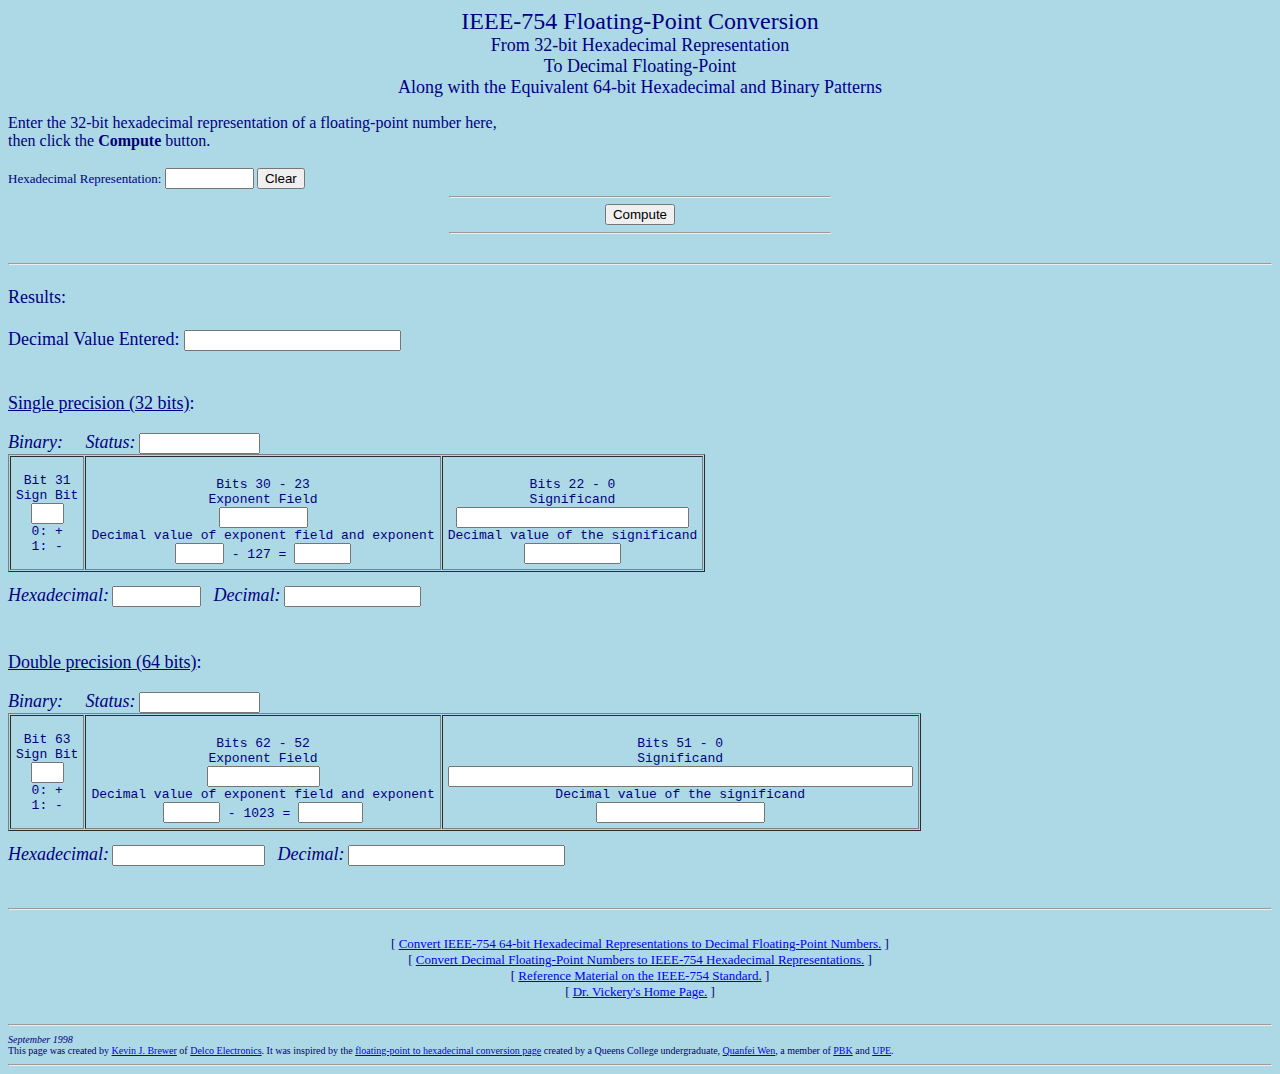
<file: IEEE-754.old/IEEE-754hex32.html>
<html><head>
  <title>
    IEEE-754 Floating-Point Conversion from 32-bit Hexadecimal to
    Floating-Point
  </title>

<script = "javascript">
/*
  Copyright (c) 2003, City University of New York
  All rights reserved.

  Redistribution and use in source and binary forms, with or
  without modification, are permitted provided that the following
  conditions are met:

      * Redistributions of source code must retain the above
      * copyright notice, this list of conditions and the
      * following disclaimer.  Redistributions in binary form
      * must reproduce the above copyright notice, this list of
      * conditions and the following disclaimer in the
      * documentation and/or other materials provided with the
      * distribution.  Neither the name of Queens College of CUNY
      * nor the names of its contributors may be used to endorse
      * or promote products derived from this software without
      * specific prior written permission.

  THIS SOFTWARE IS PROVIDED BY THE COPYRIGHT HOLDERS AND
  CONTRIBUTORS "AS IS" AND ANY EXPRESS OR IMPLIED WARRANTIES,
  INCLUDING, BUT NOT LIMITED TO, THE IMPLIED WARRANTIES OF
  MERCHANTABILITY AND FITNESS FOR A PARTICULAR PURPOSE ARE
  DISCLAIMED. IN NO EVENT SHALL THE COPYRIGHT OWNER OR
  CONTRIBUTORS BE LIABLE FOR ANY DIRECT, INDIRECT, INCIDENTAL,
  SPECIAL, EXEMPLARY, OR CONSEQUENTIAL DAMAGES (INCLUDING, BUT
  NOT LIMITED TO, PROCUREMENT OF SUBSTITUTE GOODS OR SERVICES;
  LOSS OF USE, DATA, OR PROFITS; OR BUSINESS INTERRUPTION)
  HOWEVER CAUSED AND ON ANY THEORY OF LIABILITY, WHETHER IN
  CONTRACT, STRICT LIABILITY, OR TORT (INCLUDING NEGLIGENCE OR
  OTHERWISE) ARISING IN ANY WAY OUT OF THE USE OF THIS SOFTWARE,
  EVEN IF ADVISED OF THE POSSIBILITY OF SUCH DAMAGE.

  Original version by Quanfei Wen, 1997
  Modifications by Kevin J. Brewer, 1998/09/20 to 1998/09/30

   - Reordered Hex2Bin and Convert2Bin (with Convert2Bin first) so that Unix
     'diff' has some chance at comparing this file with IEEE-754.html .
   - General clean-ups.
   - Found and corrected bug in exponent calculation (and most significant bit
     placement) when converting from a 64-bit normalized value to one which
     must be denormalized in the 32-bit format (normalized to normalized
     conversion was already fine).

   1998/10/06 to 1998/10/07

   - Added removal of input leading and trailing blanks by adding RemoveBlanks
     routine.
   - Greatly improved the efficiency of the Convert2Hex routine.

   1998/10/20

   - Allow power of 10 indicator in numStrClipOff to be "E" as well as "e" in
     case not all browsers use "e".
   - Found and corrected bug in 32-bit binary output created by some unknown
     JavaScript scoping problem for the symbol 'output' by introduction of the
     RemoveBlanks routine.

   1998/10/23

   - All settings of 'this.StatCond' to "normal" were removed in order to match
     IEEE-754.html, "normal" rather than "error" is now the default.

   1998/10/28

   - Redundant code in Convert2Bin "already special values" section to that in
     Hex2Bin removed.

   1999/03/04

   - Corrected displaying error in numStrClipOff when the number of digits of
     precision for a particular IEEE-754 format is less than the number of
     digits returned by the system (before the value is large enough that the
     system returns it in "E" notation).
     Error found by Bill Maxwell (billmax@compuserve.com).

   1999/03/05

   - The system returns values such as 1.0E21 simply as 1E21.  In numStrClipOff,
     made adjustments to correct the display output when the system returns such
     values.
     Due to the idealized nature of the input to numStrClipOff vs. that of
     Canonical, many simplifications to the code in numStrClipOff were made.

   - Added a Clear button next to the input field which clears the input field
     and all result fields.

   1999/05/17

   - Removed <FONT FACE="Arial"> which is not displayed the same by all browser
     versions.

   - Balanced all <FONT> tags with </FONT> tags.

   - Removed all value layout comments since that information is much better
     presented in the IEEE-754references.html file.

   - Aligned all "Bit xx" and "Bits xx - xx" headings.

   - Replaced all occurrences of the term "unnormalized" with the term
     "denormalized" preferred by the standard.

   - Changed the "Decimal value of the exponent" display from "b + [e] = [f]"
     to "[f] - b = [e]" where b = 127 or b = 1023

   - Headings "Exponent" changed to "Exponent Field" and headings
     "Decimal value of the exponent" changed to
     "Decimal value of exponent field and exponent".

   1999/05/28

   - Rounded the 32-bit decimal significand just like the 32-bit full decimal
     value.

   - Fixed displaying problem in numStrClipOff in which values of
     0.000000099... and smaller (in 32-bit) are displayed as 0.0000000 because
     the values are not small enough for the system to return them in "E"
     notation and similarly for 0.000000000000000099... and smaller in 64-bit.

*/

function Convert2Bin(outstring, statstring, signBit, power, rounding)
{
  output = new String()                 //Output

  var binexpnt, index1, index2, cnst, bias, lastbit, rounded, index3, binexpnt2
  var moreBits

  cnst = 2102		// 1 (carry bit) + 1023 + 1 + 1022 + 53 + 2 (round bits)
  bias = 1024

  //init
  for (index1 = 0; index1 < this.Size; index1++)  this.Result[index1] = 0     

  with (Math) 					
  {
    //sign bit
    this.Result[0] = signBit

    //obtain exponent value
    index1 = 0

    if (this.Size == 32) index2 = 9
    else index2 = 12

    if (rounding && (outstring == ""))
    {
      //find most significant bit of significand
      while ((index1 < cnst) && (this.BinVal[index1] != 1)) index1++

      binexpnt = bias - index1

      //regular normalized numbers
      if (binexpnt >= this.MinExp)
      {
				//the value is shifted until the most
        index1++		//significant 1 is to the left of the binary
				//point and that bit is implicit in the encoding
      }//if normalized numbers

      //support for zero and denormalized numbers
      //exponent underflow for this precision
      else
      {
        binexpnt = this.MinExp - 1
        index1 = bias - binexpnt
      }//if zero or denormalized (else section)


      //use round to nearest value mode

      //compute least significant (low-order) bit of significand
      lastbit = this.Size - 1 - index2 + index1

      //the bits folllowing the low-order bit have a value of (at least) 1/2
      if (this.BinVal[lastbit + 1] == 1)
      {
        rounded = 0

        //odd low-order bit
        if (this.BinVal[lastbit] == 1)
        {
          //exactly 1/2 the way between odd and even rounds up to the even,
          //so the rest of the bits don't need to be checked to see if the value
          //is more than 1/2 since the round up to the even number will occur
          //anyway due to the 1/2
          rounded = 1
        }//if odd low-order bit

        //even low-order bit
        else  //this.BinVal[lastbit] == 0
        {
          //exactly 1/2 the way between even and odd rounds down to the even,
          //so the rest of the bits need to be checked to see if the value
          //is more than 1/2 in order to round up to the odd number
          index3 = lastbit + 2
          while ((rounded == 0) && (index3 < cnst))
          {
            rounded = this.BinVal[index3]
            index3++
          }//while checking for more than 1/2

        }//if even low-order bit (else section)

        //do rounding "additions"
        index3 = lastbit
        while ((rounded == 1) && (index3 >= 0))
        {
          // 0 + 1 -> 1 result with 0 carry
          if (this.BinVal[index3] == 0)
          {
            // 1 result
            this.BinVal[index3] = 1

            // 0 carry
            rounded = 0

          }//if bit is a 0

          // 1 + 1 -> 0 result with 1 carry
          else  //this.BinVal[index3] == 1
          {
            // 0 result
            this.BinVal[index3] = 0

            // 1 carry
//          rounded = 1
          }//if bit is a 1 (else section)

          index3--
        }//while "adding" carries from right to left in bits

      }//if at least 1/2

      //obtain exponent value
      index1 = index1 - 2
      if (index1 < 0) index1 = 0

    }//if rounding

    //find most significant bit of significand
    while ((index1 < cnst) && (this.BinVal[index1] != 1)) index1++

    binexpnt2 = bias - index1

    if (outstring == "")
    {
      binexpnt = binexpnt2

      //regular normalized numbers
      if ((binexpnt >= this.MinExp) && (binexpnt <= this.MaxExp))
      {
                                //the value is shifted until the most
        index1++                //significant 1 is to the left of the binary
                                //point and that bit is implicit in the encoding
      }//if normalized numbers

      //support for zero and denormalized numbers
      //exponent underflow for this precision
      else if (binexpnt < this.MinExp)
      {
        if (binexpnt2 == bias - cnst)
          //value is truely zero
          this.StatCond = "normal"
        else if (binexpnt2 < this.MinUnnormExp)
          this.StatCond = "underflow"
        else
          this.StatCond = "denormalized"

        binexpnt = this.MinExp - 1
        index1 = bias - binexpnt
      }//if zero or denormalized (else if section)
    }

    else //already special values
    {
      binexpnt = power
      index1 = bias - binexpnt

      //compute least significant (low-order) bit of significand
      lastbit = this.Size - 1 - index2 + index1

      moreBits = this.BinVal[lastbit]

      index3 = lastbit + 1
      while ((moreBits == 0) && (index3 < cnst))
      {
        moreBits = this.BinVal[index3]
        index3++
      }//while checking for more bits from other precision

      this.BinVal[lastbit] = moreBits

    }//if already special (else section)

    //copy the result
    while ((index2 < this.Size) && (index1 < cnst))
    {
      this.Result[index2] = this.BinVal[index1]
      index2++
      index1++
    }//while

    //max exponent for this precision
    if ((binexpnt > this.MaxExp) || (outstring != ""))
    {
      binexpnt = this.MaxExp + 1

      //overflow of this precision, set infinity
      if (outstring == "")
      {
        this.StatCond = "overflow"
        this.DispStr = "Infinity"

        if (this.Result[0] == 1)
          this.DispStr = "-" + this.DispStr

        if (this.Size == 32) index2 = 9
        else index2 = 12

        //zero the significand
        while (index2 < this.Size)
        {
          this.Result[index2] = 0
          index2++
        }//while

      }//if overflowed

      else //already special values
      {
        this.StatCond = statstring
        this.DispStr = outstring
      }//if already special (else section)

    }//if max exponent

    //convert exponent value to binary representation
    if (this.Size == 32) index1 = 8
    else index1 = 11
    this.BinaryPower = binexpnt
    binexpnt += this.ExpBias		//bias
    while ((binexpnt / 2) != 0)
    {
      this.Result[index1] = binexpnt % 2
      if (binexpnt % 2 == 0) binexpnt = binexpnt / 2
        else binexpnt = binexpnt / 2 - 0.5
      index1 -= 1
    }

    //output binary result
    output = ""
    for (index1 = 0; index1 < this.Size; index1++) 
      output = output + this.Result[index1]  
    return output

  }//with Math
}

function Hex2Bin(input)
{
  output = new String()                 //Output
  numerals = new String()

  var index1, nibble, i, s, binexpnt, cnst, bias, index2, zeroFirst, zeroRest
  var binexpnt2, index3

  cnst = 2102           // 1 (carry bit) + 1023 + 1 + 1022 + 53 + 2 (round bits)
  bias = 1024

  //init
  numerals = "0123456789ABCDEF"

  for (index1 = 0; index1 < cnst; index1++)  this.BinVal[index1] = 0

  for (index1 = 0; index1 < this.Size; index1++)  this.Result[index1] = 0

  with (Math)
  {

    input = RemoveBlanks(input)

    if (input.length > (this.Size / 4))
    {
      alert("too many hex digits")
      output = "exit"
      return output
    }

    else if (input.length < (this.Size / 4))
    {
      alert("too few hex digits")
      output = "exit"
      return output
    }

    else
    {
      input = input.toUpperCase()

      for (index1 = 0; index1 < this.Size; index1 +=4)
      {
        nibble = numerals.indexOf(input.charAt(index1 / 4))

        if (nibble == -1)
        {
          alert("invalid hex digit")
          output = "exit"
          return output
        }

        temp = nibble / 16

        for (i = 0; i < 4; i++)
        {
          temp *= 2
          if (temp >= 1)
          {
            this.Result[index1 + i] = 1
            temp --
          }
          else
            this.Result[index1 + i] = 0
        }
      }
    }

    //obtain exponent value
    binexpnt = 0

    if (this.Size == 32) index2 = 9
    else index2 = 12

    for (index1 = 1; index1 < index2; index1++)
      binexpnt += parseInt(this.Result[index1])*pow(2, index2 - index1 - 1)

    binexpnt -= this.ExpBias            //bias
    this.BinaryPower = binexpnt

    index1 = bias - binexpnt

    //regular normalized numbers
    if ((binexpnt >= this.MinExp) && (binexpnt <= this.MaxExp))
    {
      //the encoding's hidden 1 is inserted
      this.BinVal[index1] = 1
      index1++
    }//if normalized numbers

    index3 = index1

    //copy the input
    if (this.Result[index2] == 0)
      zeroFirst = true
    this.BinVal[index1] = this.Result[index2]
    index2++
    index1++

    zeroRest = true
    while ((index2 < this.Size) && (index1 < cnst))
    {
      if (this.Result[index2] == 1)
        zeroRest = false
      this.BinVal[index1] = this.Result[index2]
      index2++
      index1++
    }//while

    //find most significant bit of significand
    //for the actual denormalized exponent test for zero
    while ((index3 < cnst) && (this.BinVal[index3] != 1)) index3++
    binexpnt2 = bias - index3

    //zero and denormalized numbers
    if (binexpnt < this.MinExp)
    {
      if (binexpnt2 == bias - cnst)
        //value is truely zero
        this.StatCond = "normal"
      else if (binexpnt2 < this.MinUnnormExp)
        this.StatCond = "underflow"
      else
        this.StatCond = "denormalized"
    }//if zero or denormalized

    //max exponent for this precision
    else if (binexpnt > this.MaxExp)
    {
      if (zeroFirst && zeroRest)
      {
        //Infinity
        this.StatCond = "overflow"
        this.DispStr = "Infinity"
      }//if Infinity
      else if (!zeroFirst && zeroRest && (this.Result[0] == 1))
      {
        //Indeterminate quiet NaN
        this.StatCond = "quiet"
        this.DispStr = "Indeterminate"
      }//if Indeterminate quiet NaN (else if section)
      else if (!zeroFirst)
      {
        //quiet NaN
        this.StatCond = "quiet"
        this.DispStr = "NaN"
      }//if quiet NaN (else if section)
      else
      {
        //signaling NaN
        this.StatCond = "signaling"
        this.DispStr = "NaN"
      }//if signaling NaN (else section)

      if ((this.Result[0] == 1) && (this.DispStr != "Indeterminate"))
        this.DispStr = "-" + this.DispStr

    }//if max exponent (else if section)

    //output binary result
    output = ""
    for (index1 = 0; index1 < this.Size; index1++)
      output = output + this.Result[index1]
    return output

  }//with Math
}

function RemoveBlanks(input)
{
  output = new String()

  var start, stop

  start = 0
  while ((input.charAt(start) == " ") && (start < input.length))
    start++

  stop = input.length - 1
  while ((input.charAt(stop) == " ") && (stop >= 0))
    stop--

  output = input.substring(start, stop + 1)

  return output
}

function Convert2Hex()
{
  output = new String()
  numerals = new String()

  var temp, index, i

  numerals = "0123456789ABCDEF"

  with (Math)
  {
    //convert binary result to hex and output
    for (index = 0; index < this.Size; index +=4)
    {
      temp = 0
      for (i = 0; i < 4; i++)
        temp += pow(2, 3 - i)*this.Result[index + i]

      output = output + numerals.charAt(temp)
    }
  }
  return output
}

function numStrClipOff(input, precision)
{
  result = new String()
  numerals = new String()
  tempstr = new String()
  expstr = new String()
  signstr = new String()

  var locE, stop, expnum, locDP, start, MSD, MSDfound, index, expdelta, digits
  var number

  numerals = "0123456789";

  tempstr = input.toUpperCase()

  locE = tempstr.indexOf("E");
  if (locE != -1)
  {
    stop = locE
    expstr = input.substring(locE + 1, input.length)
    expnum = expstr * 1
  }
  else
  {
    stop = input.length
    expnum = 0
  }

  if (input.indexOf(".") == -1)
  {
    tempstr = input.substring(0, stop)
    tempstr += "."
    if (input.length != stop)
      tempstr += input.substring(locE, input.length)

    input = tempstr

    locE = locE + 1
    stop = stop + 1
  }

  locDP = input.indexOf(".");

  start = 0
  if (input.charAt(start) == "-")
  {
    start++
    signstr = "-"
  }
  else
    signstr = ""

  MSD = start
  MSDfound = false
  while ((MSD < stop) && !MSDfound)
  {
    index = 1
    while (index < numerals.length)
    {
      if (input.charAt(MSD) == numerals.charAt(index))
      {
        MSDfound = true
        break
      }
      index++
    }
    MSD++
  }
  MSD--

  if (MSDfound)
  {
    expdelta = locDP - MSD
    if (expdelta > 0)
      expdelta = expdelta - 1

    expnum = expnum + expdelta

    expstr = "e" + expnum
  }
  else  //No significant digits found, value is zero
    MSD = start

  digits = stop - MSD

  tempstr = input.substring(MSD, stop)

  if (tempstr.indexOf(".") != -1)
    digits = digits - 1

  number = digits
  if (precision < digits)
    number = precision

  tempstr = input.substring(MSD, MSD + number + 1)

  if ( (MSD != start) || (tempstr.indexOf(".") == -1) )
  {
    result = signstr
    result += input.substring(MSD, MSD + 1)
    result += "."
    result += input.substring(MSD + 1, MSD + number)

    while (digits < precision)
    {
      result += "0"
      digits += 1
    }

    result += expstr
  }
  else
  {
    result = input.substring(0, start + number + 1)

    while (digits < precision)
    {
      result += "0"
      digits += 1
    }

    if (input.length != stop)
      result += input.substring(locE, input.length)
  }

  return result;
}

function numCutOff(input, precision)
{
  result = new String()
  tempstr = new String()

  var temp = input;
  if(temp < 1)
    temp += 1;

  tempstr = "" + temp;

  tempstr = numStrClipOff(tempstr, precision);

  if(temp == input)
    result = tempstr.substring(0, 1);
  else
    result = "0";

  result += tempstr.substring(1, tempstr.length);

  return result;
}

function Convert2Dec()
{
  output = new String()

  var s, i, dp, val, hid, temp, decValue, power

  with (Math)
  {
  if (this.Size == 32) s = 9
  else s = 12

  if ((this.BinaryPower < this.MinExp) || (this.BinaryPower > this.MaxExp))
  {
    dp = 0
    val = 0
  }
  else
  {
    dp = - 1
    val = 1
  }

  for (i = s; i < this.Size; i++)
    val += parseInt(this.Result[i])*pow(2, dp + s - i)

  decValue = val * pow(2, this.BinaryPower)

  this.FullDecValue = decValue

  if (this.Size == 32)
  {
    s = 8
    if (val > 0)
    {
      power = floor( log(decValue) / LN10 )
      decValue += 0.5 * pow(10, power - s + 1)
      val += 5E-8
    }
  }
  else s = 17

  if (this.Result[0] == 1)
  {
    decValue = - decValue
    this.FullDecValue = - this.FullDecValue
  }

  //the system refuses to display negative "0"s with a minus sign
  this.DecValue = "" + decValue
  if ((this.DecValue == "0") && (this.Result[0] == 1))
    this.DecValue = "-" + this.DecValue

  this.DecValue = numStrClipOff(this.DecValue, s)

  output = numCutOff(val, s)

  } 
  return output
}

//object construction function
function ieee (Size){

  this.Size = Size
  this.BinaryPower = 0
  this.DecValue = ""
  this.FullDecValue = 0
  this.DispStr = ""
  this.Convert2Bin = Convert2Bin   //convert input to bin.
  this.Convert2Hex = Convert2Hex   //convert bin. to hex.
  this.Convert2Dec = Convert2Dec   //convert bin. significand to dec.
  this.Hex2Bin = Hex2Bin           //convert hex. to bin.
  this.StatCond = "normal"
  this.BinString = ""
  // 1 (carry bit) + 1023 + 1 + 1022 + 53 + 2 (round bits)
  this.BinVal = new Array(2102)    //Binary Representation
  if (Size == 32){
    this.ExpBias = 127
    this.MaxExp = 127
    this.MinExp = -126
    this.MinUnnormExp = -149
    this.Result = new Array(32)
  }
  else if (Size == 64){
    this.ExpBias = 1023
    this.MaxExp = 1023
    this.MinExp = -1022
    this.MinUnnormExp = -1074
    this.Result = new Array(64)
  }

}

function compute(obj, rounding){
/*
  in this javascript program, bit positions are numbered 
  0 ~ 32/64 from left to right instead of right to left, the
  way the output is presented
*/

  var index1, cnst

  ieee32 = new ieee(32)
  ieee64 = new ieee(64)

  ieee32.BinString = ieee32.Hex2Bin(obj.hex32b.value)
  if (ieee32.BinString != "exit")
  {
    obj.bin32_0.value = ieee32.BinString.substring(0, 1)
    obj.bin32_1.value = ieee32.BinString.substring(1, 9)
    if ((ieee32.BinaryPower < ieee32.MinExp) ||
        (ieee32.BinaryPower > ieee32.MaxExp))
    {
      obj.bin32_9.value = "  "
      obj.bin32_9.value += ieee32.BinString.substring(9, 10)
      obj.bin32_9.value += "."
      obj.bin32_9.value += ieee32.BinString.substring(10, 32)
    }
    else
    {
      obj.bin32_9.value = "1 ."
      obj.bin32_9.value += ieee32.BinString.substring(9, 32)
    }
    obj.stat32.value = ieee32.StatCond
    obj.binpwr32.value = ieee32.BinaryPower
    obj.binpwr32f.value = ieee32.BinaryPower + ieee32.ExpBias
    obj.dec32sig.value = ieee32.Convert2Dec()
    if (ieee32.DispStr != "")
    {
      obj.entered.value = ieee32.DispStr
      obj.dec32.value = ieee32.DispStr
      obj.dec32sig.value = ""
    }
    else
    {
      obj.entered.value = ieee32.FullDecValue
      obj.dec32.value = ieee32.DecValue
    }
    obj.hex32.value = ieee32.Convert2Hex()

    cnst = 2102         // 1 (carry bit) + 1023 + 1 + 1022 + 53 + 2 (round bits)
    for (index1 = 0; index1 < cnst; index1++)
      ieee64.BinVal[index1] = ieee32.BinVal[index1]

    ieee64.BinString =
      ieee64.Convert2Bin(ieee32.DispStr, ieee32.StatCond, ieee32.Result[0],
                         ieee32.BinaryPower, false)
    obj.bin64_0.value = ieee64.BinString.substring(0, 1)
    obj.bin64_1.value = ieee64.BinString.substring(1, 12)
    if ((ieee64.BinaryPower < ieee64.MinExp) ||
        (ieee64.BinaryPower > ieee64.MaxExp))
    {
      obj.bin64_12.value = "  "
      obj.bin64_12.value += ieee64.BinString.substring(12, 13)
      obj.bin64_12.value += "."
      obj.bin64_12.value += ieee64.BinString.substring(13, 64)
    }
    else
    {
      obj.bin64_12.value = "1 ."
      obj.bin64_12.value += ieee64.BinString.substring(12, 64)
    }
    obj.stat64.value = ieee64.StatCond
    obj.binpwr64.value = ieee64.BinaryPower
    obj.binpwr64f.value = ieee64.BinaryPower + ieee64.ExpBias
    obj.dec64sig.value = ieee64.Convert2Dec()
    if (ieee64.DispStr != "")
    {
      obj.dec64.value = ieee64.DispStr
      obj.dec64sig.value = ""
    }
    else
      obj.dec64.value = ieee64.DecValue
    obj.hex64.value = ieee64.Convert2Hex()
  }
}
</script>  

</head>

<body bgcolor= lightblue text=navy>

<basefont size = 4>

<center><font size="+2">IEEE-754 Floating-Point Conversion</font><br>
<font size="+1">
From 32-bit Hexadecimal Representation<br>
To Decimal Floating-Point<br>
Along with the Equivalent 64-bit Hexadecimal and Binary Patterns
</font></center></p>

<form>

Enter the 32-bit hexadecimal representation of a floating-point number here,<br>
then click the <b>Compute</b> button.<br>
<br>

<font size="-1">
Hexadecimal Representation: <input type="text" name="hex32b" size=8>
<input type=reset value="Clear"><br>
<hr width=30%>
<center> 
<input type="button" value="Compute" onClick="compute(this.form, false)">
<br>
</center>
<hr width=30%>

<br>

<hr>
<br>
<font size=4>Results:<br><br>
Decimal Value Entered:
<font size="-1"><input type="text" name="entered" size=24></font><br><br><br>

<u>Single precision (32 bits)</u>:</p>
<i>Binary:&nbsp;&nbsp;&nbsp;&nbsp;&nbsp;Status:</i></font>
<font size="-1"><input type="text" name="stat32" size=12></font><br>
<table border=1 cellspacing=1 cellpadding=5><tr align = center><td> 
<pre>Bit 31
Sign Bit
<input type="text" name="bin32_0" size=1>
0: +
1: -
</pre>
</td>
<td>
<pre>&nbsp;
Bits 30 - 23
Exponent Field
<input type="text" name="bin32_1" size=8>
Decimal value of exponent field and exponent
<input type="text" name="binpwr32f" size=3> - 127 = <input type="text" name="binpwr32" size=4>
</pre>

</td>
<td>
<pre>&nbsp;
Bits 22 - 0
Significand
<input type="text" name="bin32_9" size=26>
Decimal value of the significand
<input type="text" name="dec32sig" size=9>
</pre>
</td></tr></table></p>
<font size=4><i>Hexadecimal:</i></font>
<font size="-1"><input type="text" name="hex32" size=8></font>
<font size=4>&nbsp;&nbsp;<i>Decimal:</i></font>
<font size="-1"><input type="text" name="dec32" size=14></font>
</p>
<br><br>

<font size=4>
<u>Double precision (64 bits)</u>:</p>
<i>Binary:&nbsp;&nbsp;&nbsp;&nbsp;&nbsp;Status:</i></font>
<font size="-1"><input type="text" name="stat64" size=12></font><br>
<table border=1 cellspacing=1 cellpadding=5 ><tr align = 
center><td> 
<pre>Bit 63
Sign Bit
<input type="text" name="bin64_0" size=1>
0: +
1: -
</pre>
</td>
<td>
<pre>&nbsp;
Bits 62 - 52
Exponent Field
<input type="text" name="bin64_1" size=11>
Decimal value of exponent field and exponent
<input type="text" name="binpwr64f" size=4> - 1023 = <input type="text" name="binpwr64" size=5></pre>
</td>
<td>
<pre>&nbsp;
Bits 51 - 0
Significand
<input type="text" name="bin64_12" size=55>
Decimal value of the significand
<input type="text" name="dec64sig" size=18>
</pre>
</td></tr></table></p>
<font size=4><i>Hexadecimal:</i></font>
<font size="-1"><input type="text" name="hex64" size=16></font>
<font size=4>&nbsp;&nbsp;<i>Decimal:</i></font>
<font size="-1"><input type="text" name="dec64" size=24></font>
</font>
</form>
<br>
<hr>
<br>

<font size="-1">
<center>

[ <a href="IEEE-754hex64.html">Convert IEEE-754 64-bit Hexadecimal
Representations to Decimal Floating-Point Numbers.</a> ]<br>

[ <a href="IEEE-754.html">Convert Decimal Floating-Point Numbers to
IEEE-754 Hexadecimal Representations.</a> ]<br>

[ <a href="IEEE-754references.html">Reference
Material on the IEEE-754 Standard.</a> ]<br>

[ <a href="/">Dr. Vickery's Home Page.</a> ]<br> <br>

</center>
</font>

<hr>
<font size="-2">

<i>September 1998</i><br>
This page was created by <a 
href="mailto:c2xkjb@eng.delcoelect.com">Kevin J. Brewer</a> of <a 
href="http://www.delphiauto.com/index.cfm?location=312">Delco 
Electronics</a>. It was inspired by the <a href="IEEE-754.html">floating-point
to hexadecimal conversion page</a>
created by a Queens College undergraduate, <a href =
"mailto:Quanfei.Wen@ca.com">Quanfei Wen</a>, a member of <a
href="http://www.pbk.org">PBK</a> and <a href =
"http://www.qc.edu/~upeqc">UPE</a>.

<br>

</font>
<hr>
</basefont>
</body>
</html>
</file>
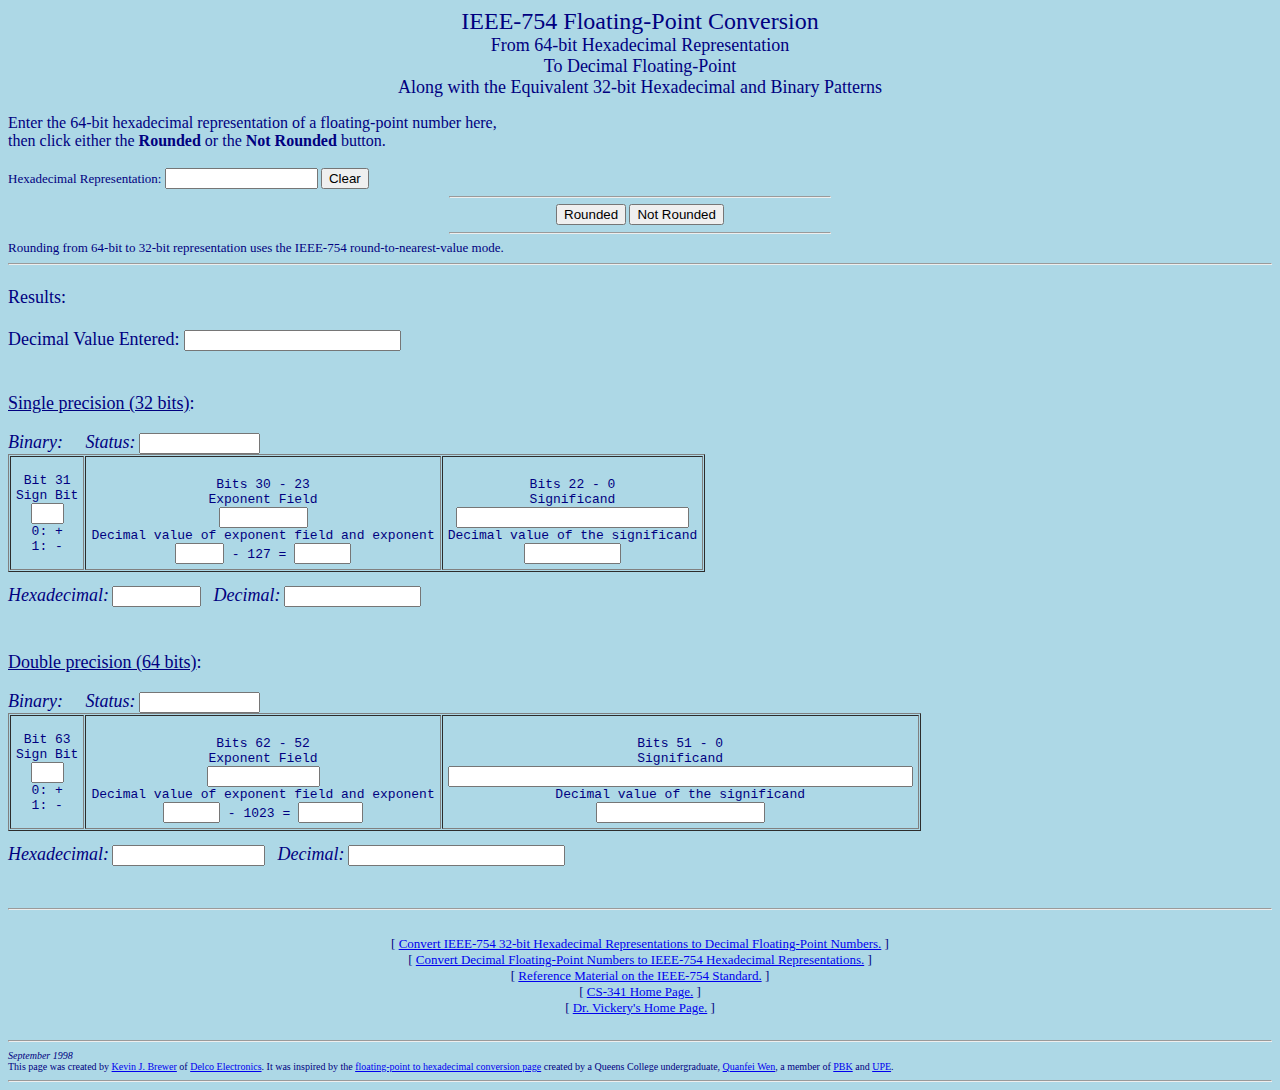
<file: IEEE-754.old/IEEE-754hex64.html>
<html><head>
  <title>
    IEEE-754 Floating-Point Conversion from 64-bit Hexadecimal to
    Floating-Point
  </title>

<script = "javascript">
/*
  Copyright (c) 2003, City University of New York
  All rights reserved.

  Redistribution and use in source and binary forms, with or
  without modification, are permitted provided that the following
  conditions are met:

      * Redistributions of source code must retain the above
      * copyright notice, this list of conditions and the
      * following disclaimer.  Redistributions in binary form
      * must reproduce the above copyright notice, this list of
      * conditions and the following disclaimer in the
      * documentation and/or other materials provided with the
      * distribution.  Neither the name of Queens College of CUNY
      * nor the names of its contributors may be used to endorse
      * or promote products derived from this software without
      * specific prior written permission.

  THIS SOFTWARE IS PROVIDED BY THE COPYRIGHT HOLDERS AND
  CONTRIBUTORS "AS IS" AND ANY EXPRESS OR IMPLIED WARRANTIES,
  INCLUDING, BUT NOT LIMITED TO, THE IMPLIED WARRANTIES OF
  MERCHANTABILITY AND FITNESS FOR A PARTICULAR PURPOSE ARE
  DISCLAIMED. IN NO EVENT SHALL THE COPYRIGHT OWNER OR
  CONTRIBUTORS BE LIABLE FOR ANY DIRECT, INDIRECT, INCIDENTAL,
  SPECIAL, EXEMPLARY, OR CONSEQUENTIAL DAMAGES (INCLUDING, BUT
  NOT LIMITED TO, PROCUREMENT OF SUBSTITUTE GOODS OR SERVICES;
  LOSS OF USE, DATA, OR PROFITS; OR BUSINESS INTERRUPTION)
  HOWEVER CAUSED AND ON ANY THEORY OF LIABILITY, WHETHER IN
  CONTRACT, STRICT LIABILITY, OR TORT (INCLUDING NEGLIGENCE OR
  OTHERWISE) ARISING IN ANY WAY OUT OF THE USE OF THIS SOFTWARE,
  EVEN IF ADVISED OF THE POSSIBILITY OF SUCH DAMAGE.

  Original version by Quanfei Wen, 1997.
  Modifications by Kevin J. Brewer, 1998/09/15 to 1998/09/30

   - Reordered Hex2Bin and Convert2Bin (with Convert2Bin first) so that Unix
     'diff' has some chance at comparing this file with IEEE-754.html .
   - General clean-ups.
   - Found and corrected bug in exponent calculation (and most significant bit
     placement) when converting from a 64-bit normalized value to one which
     must be denormalized in the 32-bit format (normalized to normalized
     conversion was already fine).

   1998/10/06 to 1998/10/07

   - Added removal of input leading and trailing blanks by adding RemoveBlanks
     routine.
   - Greatly improved the efficiency of the Convert2Hex routine.

   1998/10/20

   - Allow power of 10 indicator in numStrClipOff to be "E" as well as "e" in
     case not all browsers use "e".
   - Found and corrected bug in 64-bit binary output created by some unknown
     JavaScript scoping problem for the symbol 'output' by introduction of the
     RemoveBlanks routine.

   1998/10/23

   - All settings of 'this.StatCond' to "normal" were removed in order to match
     IEEE-754.html, "normal" rather than "error" is now the default.

   1998/10/28

   - Redundant code in Convert2Bin "already special values" section to that in
     Hex2Bin removed.

   1999/03/04

   - Corrected displaying error in numStrClipOff when the number of digits of
     precision for a particular IEEE-754 format is less than the number of
     digits returned by the system (before the value is large enough that the
     system returns it in "E" notation).
     Error found by Bill Maxwell (billmax@compuserve.com).

   1999/03/05

   - The system returns values such as 1.0E21 simply as 1E21.  In numStrClipOff,
     made adjustments to correct the display output when the system returns such
     values.
     Due to the idealized nature of the input to numStrClipOff vs. that of
     Canonical, many simplifications to the code in numStrClipOff were made.

   - Added a Clear button next to the input field which clears the input field
     and all result fields.

   1999/05/17

   - Removed <FONT FACE="Arial"> which is not displayed the same by all browser
     versions.

   - Balanced all <FONT> tags with </FONT> tags.

   - Removed all value layout comments since that information is much better
     presented in the IEEE-754references.html file.

   - Aligned all "Bit xx" and "Bits xx - xx" headings.

   - Replaced all occurrences of the term "unnormalized" with the term
     "denormalized" preferred by the standard.

   - Changed the "Decimal value of the exponent" display from "b + [e] = [f]"
     to "[f] - b = [e]" where b = 127 or b = 1023

   - Headings "Exponent" changed to "Exponent Field" and headings
     "Decimal value of the exponent" changed to
     "Decimal value of exponent field and exponent".

   1999/05/28

   - Rounded the 32-bit decimal significand just like the 32-bit full decimal
     value.

   - Fixed displaying problem in numStrClipOff in which values of
     0.000000099... and smaller (in 32-bit) are displayed as 0.0000000 because
     the values are not small enough for the system to return them in "E"
     notation and similarly for 0.000000000000000099... and smaller in 64-bit.

*/

function Convert2Bin(outstring, statstring, signBit, power, rounding)
{
  output = new String()                 //Output

  var binexpnt, index1, index2, cnst, bias, lastbit, rounded, index3, binexpnt2
  var moreBits

  cnst = 2102		// 1 (carry bit) + 1023 + 1 + 1022 + 53 + 2 (round bits)
  bias = 1024

  //init
  for (index1 = 0; index1 < this.Size; index1++)  this.Result[index1] = 0     

  with (Math) 					
  {
    //sign bit
    this.Result[0] = signBit

    //obtain exponent value
    index1 = 0

    if (this.Size == 32) index2 = 9
    else index2 = 12

    if (rounding && (outstring == ""))
    {
      //find most significant bit of significand
      while ((index1 < cnst) && (this.BinVal[index1] != 1)) index1++

      binexpnt = bias - index1

      //regular normalized numbers
      if (binexpnt >= this.MinExp)
      {
				//the value is shifted until the most
        index1++		//significant 1 is to the left of the binary
				//point and that bit is implicit in the encoding
      }//if normalized numbers

      //support for zero and denormalized numbers
      //exponent underflow for this precision
      else
      {
        binexpnt = this.MinExp - 1
        index1 = bias - binexpnt
      }//if zero or denormalized (else section)


      //use round to nearest value mode

      //compute least significant (low-order) bit of significand
      lastbit = this.Size - 1 - index2 + index1

      //the bits folllowing the low-order bit have a value of (at least) 1/2
      if (this.BinVal[lastbit + 1] == 1)
      {
        rounded = 0

        //odd low-order bit
        if (this.BinVal[lastbit] == 1)
        {
          //exactly 1/2 the way between odd and even rounds up to the even,
          //so the rest of the bits don't need to be checked to see if the value
          //is more than 1/2 since the round up to the even number will occur
          //anyway due to the 1/2
          rounded = 1
        }//if odd low-order bit

        //even low-order bit
        else  //this.BinVal[lastbit] == 0
        {
          //exactly 1/2 the way between even and odd rounds down to the even,
          //so the rest of the bits need to be checked to see if the value
          //is more than 1/2 in order to round up to the odd number
          index3 = lastbit + 2
          while ((rounded == 0) && (index3 < cnst))
          {
            rounded = this.BinVal[index3]
            index3++
          }//while checking for more than 1/2

        }//if even low-order bit (else section)

        //do rounding "additions"
        index3 = lastbit
        while ((rounded == 1) && (index3 >= 0))
        {
          // 0 + 1 -> 1 result with 0 carry
          if (this.BinVal[index3] == 0)
          {
            // 1 result
            this.BinVal[index3] = 1

            // 0 carry
            rounded = 0

          }//if bit is a 0

          // 1 + 1 -> 0 result with 1 carry
          else  //this.BinVal[index3] == 1
          {
            // 0 result
            this.BinVal[index3] = 0

            // 1 carry
//          rounded = 1
          }//if bit is a 1 (else section)

          index3--
        }//while "adding" carries from right to left in bits

      }//if at least 1/2

      //obtain exponent value
      index1 = index1 - 2
      if (index1 < 0) index1 = 0

    }//if rounding

    //find most significant bit of significand
    while ((index1 < cnst) && (this.BinVal[index1] != 1)) index1++

    binexpnt2 = bias - index1

    if (outstring == "")
    {
      binexpnt = binexpnt2

      //regular normalized numbers
      if ((binexpnt >= this.MinExp) && (binexpnt <= this.MaxExp))
      {
                                //the value is shifted until the most
        index1++                //significant 1 is to the left of the binary
                                //point and that bit is implicit in the encoding
      }//if normalized numbers

      //support for zero and denormalized numbers
      //exponent underflow for this precision
      else if (binexpnt < this.MinExp)
      {
        if (binexpnt2 == bias - cnst)
          //value is truely zero
          this.StatCond = "normal"
        else if (binexpnt2 < this.MinUnnormExp)
          this.StatCond = "underflow"
        else
          this.StatCond = "denormalized"

        binexpnt = this.MinExp - 1
        index1 = bias - binexpnt
      }//if zero or denormalized (else if section)
    }

    else //already special values
    {
      binexpnt = power
      index1 = bias - binexpnt

      //compute least significant (low-order) bit of significand
      lastbit = this.Size - 1 - index2 + index1

      moreBits = this.BinVal[lastbit]

      index3 = lastbit + 1
      while ((moreBits == 0) && (index3 < cnst))
      {
        moreBits = this.BinVal[index3]
        index3++
      }//while checking for more bits from other precision

      this.BinVal[lastbit] = moreBits

    }//if already special (else section)

    //copy the result
    while ((index2 < this.Size) && (index1 < cnst))
    {
      this.Result[index2] = this.BinVal[index1]
      index2++
      index1++
    }//while

    //max exponent for this precision
    if ((binexpnt > this.MaxExp) || (outstring != ""))
    {
      binexpnt = this.MaxExp + 1

      //overflow of this precision, set infinity
      if (outstring == "")
      {
        this.StatCond = "overflow"
        this.DispStr = "Infinity"

        if (this.Result[0] == 1)
          this.DispStr = "-" + this.DispStr

        if (this.Size == 32) index2 = 9
        else index2 = 12

        //zero the significand
        while (index2 < this.Size)
        {
          this.Result[index2] = 0
          index2++
        }//while

      }//if overflowed

      else //already special values
      {
        this.StatCond = statstring
        this.DispStr = outstring
      }//if already special (else section)

    }//if max exponent

    //convert exponent value to binary representation
    if (this.Size == 32) index1 = 8
    else index1 = 11
    this.BinaryPower = binexpnt
    binexpnt += this.ExpBias		//bias
    while ((binexpnt / 2) != 0)
    {
      this.Result[index1] = binexpnt % 2
      if (binexpnt % 2 == 0) binexpnt = binexpnt / 2
        else binexpnt = binexpnt / 2 - 0.5
      index1 -= 1
    }

    //output binary result
    output = ""
    for (index1 = 0; index1 < this.Size; index1++) 
      output = output + this.Result[index1]  
    return output

  }//with Math
}

function Hex2Bin(input)
{
  output = new String()                 //Output
  numerals = new String()

  var index1, nibble, i, s, binexpnt, cnst, bias, index2, zeroFirst, zeroRest
  var binexpnt2, index3

  cnst = 2102           // 1 (carry bit) + 1023 + 1 + 1022 + 53 + 2 (round bits)
  bias = 1024

  //init
  numerals = "0123456789ABCDEF"

  for (index1 = 0; index1 < cnst; index1++)  this.BinVal[index1] = 0

  for (index1 = 0; index1 < this.Size; index1++)  this.Result[index1] = 0

  with (Math)
  {

    input = RemoveBlanks(input)

    if (input.length > (this.Size / 4))
    {
      alert("too many hex digits")
      output = "exit"
      return output
    }

    else if (input.length < (this.Size / 4))
    {
      alert("too few hex digits")
      output = "exit"
      return output
    }

    else
    {
      input = input.toUpperCase()

      for (index1 = 0; index1 < this.Size; index1 +=4)
      {
        nibble = numerals.indexOf(input.charAt(index1 / 4))

        if (nibble == -1)
        {
          alert("invalid hex digit")
          output = "exit"
          return output
        }

        temp = nibble / 16

        for (i = 0; i < 4; i++)
        {
          temp *= 2
          if (temp >= 1)
          {
            this.Result[index1 + i] = 1
            temp --
          }
          else
            this.Result[index1 + i] = 0
        }
      }
    }

    //obtain exponent value
    binexpnt = 0

    if (this.Size == 32) index2 = 9
    else index2 = 12

    for (index1 = 1; index1 < index2; index1++)
      binexpnt += parseInt(this.Result[index1])*pow(2, index2 - index1 - 1)

    binexpnt -= this.ExpBias            //bias
    this.BinaryPower = binexpnt

    index1 = bias - binexpnt

    //regular normalized numbers
    if ((binexpnt >= this.MinExp) && (binexpnt <= this.MaxExp))
    {
      //the encoding's hidden 1 is inserted
      this.BinVal[index1] = 1
      index1++
    }//if normalized numbers

    index3 = index1

    //copy the input
    if (this.Result[index2] == 0)
      zeroFirst = true
    this.BinVal[index1] = this.Result[index2]
    index2++
    index1++

    zeroRest = true
    while ((index2 < this.Size) && (index1 < cnst))
    {
      if (this.Result[index2] == 1)
        zeroRest = false
      this.BinVal[index1] = this.Result[index2]
      index2++
      index1++
    }//while

    //find most significant bit of significand
    //for the actual denormalized exponent test for zero
    while ((index3 < cnst) && (this.BinVal[index3] != 1)) index3++
    binexpnt2 = bias - index3

    //zero and denormalized numbers
    if (binexpnt < this.MinExp)
    {
      if (binexpnt2 == bias - cnst)
        //value is truely zero
        this.StatCond = "normal"
      else if (binexpnt2 < this.MinUnnormExp)
        this.StatCond = "underflow"
      else
        this.StatCond = "denormalized"
    }//if zero or denormalized

    //max exponent for this precision
    else if (binexpnt > this.MaxExp)
    {
      if (zeroFirst && zeroRest)
      {
        //Infinity
        this.StatCond = "overflow"
        this.DispStr = "Infinity"
      }//if Infinity
      else if (!zeroFirst && zeroRest && (this.Result[0] == 1))
      {
        //Indeterminate quiet NaN
        this.StatCond = "quiet"
        this.DispStr = "Indeterminate"
      }//if Indeterminate quiet NaN (else if section)
      else if (!zeroFirst)
      {
        //quiet NaN
        this.StatCond = "quiet"
        this.DispStr = "NaN"
      }//if quiet NaN (else if section)
      else
      {
        //signaling NaN
        this.StatCond = "signaling"
        this.DispStr = "NaN"
      }//if signaling NaN (else section)

      if ((this.Result[0] == 1) && (this.DispStr != "Indeterminate"))
        this.DispStr = "-" + this.DispStr

    }//if max exponent (else if section)

    //output binary result
    output = ""
    for (index1 = 0; index1 < this.Size; index1++)
      output = output + this.Result[index1]
    return output

  }//with Math
}

function RemoveBlanks(input)
{
  output = new String()

  var start, stop

  start = 0
  while ((input.charAt(start) == " ") && (start < input.length))
    start++

  stop = input.length - 1
  while ((input.charAt(stop) == " ") && (stop >= 0))
    stop--

  output = input.substring(start, stop + 1)

  return output
}

function Convert2Hex()
{
  output = new String()
  numerals = new String()

  var temp, index, i

  numerals = "0123456789ABCDEF"

  with (Math)
  {
    //convert binary result to hex and output
    for (index = 0; index < this.Size; index +=4)
    {
      temp = 0
      for (i = 0; i < 4; i++)
        temp += pow(2, 3 - i)*this.Result[index + i]

      output = output + numerals.charAt(temp)
    }
  }
  return output
}

function numStrClipOff(input, precision)
{
  result = new String()
  numerals = new String()
  tempstr = new String()
  expstr = new String()
  signstr = new String()

  var locE, stop, expnum, locDP, start, MSD, MSDfound, index, expdelta, digits
  var number

  numerals = "0123456789";

  tempstr = input.toUpperCase()

  locE = tempstr.indexOf("E");
  if (locE != -1)
  {
    stop = locE
    expstr = input.substring(locE + 1, input.length)
    expnum = expstr * 1
  }
  else
  {
    stop = input.length
    expnum = 0
  }

  if (input.indexOf(".") == -1)
  {
    tempstr = input.substring(0, stop)
    tempstr += "."
    if (input.length != stop)
      tempstr += input.substring(locE, input.length)

    input = tempstr

    locE = locE + 1
    stop = stop + 1
  }

  locDP = input.indexOf(".");

  start = 0
  if (input.charAt(start) == "-")
  {
    start++
    signstr = "-"
  }
  else
    signstr = ""

  MSD = start
  MSDfound = false
  while ((MSD < stop) && !MSDfound)
  {
    index = 1
    while (index < numerals.length)
    {
      if (input.charAt(MSD) == numerals.charAt(index))
      {
        MSDfound = true
        break
      }
      index++
    }
    MSD++
  }
  MSD--

  if (MSDfound)
  {
    expdelta = locDP - MSD
    if (expdelta > 0)
      expdelta = expdelta - 1

    expnum = expnum + expdelta

    expstr = "e" + expnum
  }
  else  //No significant digits found, value is zero
    MSD = start

  digits = stop - MSD

  tempstr = input.substring(MSD, stop)

  if (tempstr.indexOf(".") != -1)
    digits = digits - 1

  number = digits
  if (precision < digits)
    number = precision

  tempstr = input.substring(MSD, MSD + number + 1)

  if ( (MSD != start) || (tempstr.indexOf(".") == -1) )
  {
    result = signstr
    result += input.substring(MSD, MSD + 1)
    result += "."
    result += input.substring(MSD + 1, MSD + number)

    while (digits < precision)
    {
      result += "0"
      digits += 1
    }

    result += expstr
  }
  else
  {
    result = input.substring(0, start + number + 1)

    while (digits < precision)
    {
      result += "0"
      digits += 1
    }

    if (input.length != stop)
      result += input.substring(locE, input.length)
  }

  return result;
}

function numCutOff(input, precision)
{
  result = new String()
  tempstr = new String()

  var temp = input;
  if(temp < 1)
    temp += 1;

  tempstr = "" + temp;

  tempstr = numStrClipOff(tempstr, precision);

  if(temp == input)
    result = tempstr.substring(0, 1);
  else
    result = "0";

  result += tempstr.substring(1, tempstr.length);

  return result;
}

function Convert2Dec()
{
  output = new String()

  var s, i, dp, val, hid, temp, decValue, power

  with (Math)
  {
  if (this.Size == 32) s = 9
  else s = 12

  if ((this.BinaryPower < this.MinExp) || (this.BinaryPower > this.MaxExp))
  {
    dp = 0
    val = 0
  }
  else
  {
    dp = - 1
    val = 1
  }

  for (i = s; i < this.Size; i++)
    val += parseInt(this.Result[i])*pow(2, dp + s - i)

  decValue = val * pow(2, this.BinaryPower)

  this.FullDecValue = decValue

  if (this.Size == 32)
  {
    s = 8
    if (val > 0)
    {
      power = floor( log(decValue) / LN10 )
      decValue += 0.5 * pow(10, power - s + 1)
      val += 5E-8
    }
  }
  else s = 17

  if (this.Result[0] == 1)
  {
    decValue = - decValue
    this.FullDecValue = - this.FullDecValue
  }

  //the system refuses to display negative "0"s with a minus sign
  this.DecValue = "" + decValue
  if ((this.DecValue == "0") && (this.Result[0] == 1))
    this.DecValue = "-" + this.DecValue

  this.DecValue = numStrClipOff(this.DecValue, s)

  output = numCutOff(val, s)

  } 
  return output
}

//object construction function
function ieee (Size){

  this.Size = Size
  this.BinaryPower = 0
  this.DecValue = ""
  this.FullDecValue = 0
  this.DispStr = ""
  this.Convert2Bin = Convert2Bin   //convert input to bin.
  this.Convert2Hex = Convert2Hex   //convert bin. to hex.
  this.Convert2Dec = Convert2Dec   //convert bin. significand to dec.
  this.Hex2Bin = Hex2Bin           //convert hex. to bin.
  this.StatCond = "normal"
  this.BinString = ""
  // 1 (carry bit) + 1023 + 1 + 1022 + 53 + 2 (round bits)
  this.BinVal = new Array(2102)    //Binary Representation
  if (Size == 32){
    this.ExpBias = 127
    this.MaxExp = 127
    this.MinExp = -126
    this.MinUnnormExp = -149
    this.Result = new Array(32)
  }
  else if (Size == 64){
    this.ExpBias = 1023
    this.MaxExp = 1023
    this.MinExp = -1022
    this.MinUnnormExp = -1074
    this.Result = new Array(64)
  }

}

function compute(obj, rounding){
/*
  in this javascript program, bit positions are numbered 
  0 ~ 32/64 from left to right instead of right to left, the
  way the output is presented
*/

  var index1, cnst

  ieee32 = new ieee(32)
  ieee64 = new ieee(64)

  ieee64.BinString = ieee64.Hex2Bin(obj.hex64b.value)
  if (ieee64.BinString != "exit")
  {
    obj.bin64_0.value = ieee64.BinString.substring(0, 1)
    obj.bin64_1.value = ieee64.BinString.substring(1, 12)
    if ((ieee64.BinaryPower < ieee64.MinExp) ||
        (ieee64.BinaryPower > ieee64.MaxExp))
    {
      obj.bin64_12.value = "  "
      obj.bin64_12.value += ieee64.BinString.substring(12, 13)
      obj.bin64_12.value += "."
      obj.bin64_12.value += ieee64.BinString.substring(13, 64)
    }
    else
    {
      obj.bin64_12.value = "1 ."
      obj.bin64_12.value += ieee64.BinString.substring(12, 64)
    }
    obj.stat64.value = ieee64.StatCond
    obj.binpwr64.value = ieee64.BinaryPower
    obj.binpwr64f.value = ieee64.BinaryPower + ieee64.ExpBias
    obj.dec64sig.value = ieee64.Convert2Dec()
    if (ieee64.DispStr != "")
    {
      obj.entered.value = ieee64.DispStr
      obj.dec64.value = ieee64.DispStr
      obj.dec64sig.value = ""
    }
    else
    {
      obj.entered.value = ieee64.FullDecValue
      obj.dec64.value = ieee64.DecValue
    }
    obj.hex64.value = ieee64.Convert2Hex()

    cnst = 2102         // 1 (carry bit) + 1023 + 1 + 1022 + 53 + 2 (round bits)
    for (index1 = 0; index1 < cnst; index1++)
      ieee32.BinVal[index1] = ieee64.BinVal[index1]

    ieee32.BinString =
      ieee32.Convert2Bin(ieee64.DispStr, ieee64.StatCond, ieee64.Result[0],
                         ieee64.BinaryPower, rounding)
    obj.bin32_0.value = ieee32.BinString.substring(0, 1)
    obj.bin32_1.value = ieee32.BinString.substring(1, 9)
    if ((ieee32.BinaryPower < ieee32.MinExp) ||
        (ieee32.BinaryPower > ieee32.MaxExp))
    {
      obj.bin32_9.value = "  "
      obj.bin32_9.value += ieee32.BinString.substring(9, 10)
      obj.bin32_9.value += "."
      obj.bin32_9.value += ieee32.BinString.substring(10, 32)
    }
    else
    {
      obj.bin32_9.value = "1 ."
      obj.bin32_9.value += ieee32.BinString.substring(9, 32)
    }
    obj.stat32.value = ieee32.StatCond
    obj.binpwr32.value = ieee32.BinaryPower
    obj.binpwr32f.value = ieee32.BinaryPower + ieee32.ExpBias
    obj.dec32sig.value = ieee32.Convert2Dec()
    if (ieee32.DispStr != "")
    {
      obj.dec32.value = ieee32.DispStr
      obj.dec32sig.value = ""
    }
    else
      obj.dec32.value = ieee32.DecValue
    obj.hex32.value = ieee32.Convert2Hex()
  }
}
</script>  

</head>

<body bgcolor= lightblue text=navy>

<basefont size = 4>

<center><font size="+2">IEEE-754 Floating-Point Conversion</font><br>
<font size="+1">
From 64-bit Hexadecimal Representation<br>
To Decimal Floating-Point<br>
Along with the Equivalent 32-bit Hexadecimal and Binary Patterns
</font></center></p>

<form>

Enter the 64-bit hexadecimal representation of a floating-point number here,<br>
then click either the <b>Rounded</b> or the <b>Not Rounded</b> button.<br>
<br>

<font size="-1">
Hexadecimal Representation: <input type="text" name="hex64b" size=16>
<input type=reset value="Clear"><br>
<hr width=30%>
<center> 
<input type="button" value="Rounded" onClick="compute(this.form, true)">
<input type="button" value="Not Rounded" onClick="compute(this.form, false)">
<br>
</center>
<hr width=30%>

Rounding from 64-bit to 32-bit representation uses the IEEE-754 
round-to-nearest-value mode.<br>

<hr>
<br>
<font size=4>Results:<br><br>
Decimal Value Entered:
<font size="-1"><input type="text" name="entered" size=24></font><br><br><br>

<u>Single precision (32 bits)</u>:</p>
<i>Binary:&nbsp;&nbsp;&nbsp;&nbsp;&nbsp;Status:</i></font>
<font size="-1"><input type="text" name="stat32" size=12></font><br>
<table border=1 cellspacing=1 cellpadding=5><tr align = center><td> 
<pre>Bit 31
Sign Bit
<input type="text" name="bin32_0" size=1>
0: +
1: -
</pre>
</td>
<td>
<pre>&nbsp;
Bits 30 - 23
Exponent Field
<input type="text" name="bin32_1" size=8>
Decimal value of exponent field and exponent
<input type="text" name="binpwr32f" size=3> - 127 = <input type="text" name="binpwr32" size=4>
</pre>

</td>
<td>
<pre>&nbsp;
Bits 22 - 0
Significand
<input type="text" name="bin32_9" size=26>
Decimal value of the significand
<input type="text" name="dec32sig" size=9>
</pre>
</td></tr></table></p>
<font size=4><i>Hexadecimal:</i></font>
<font size="-1"><input type="text" name="hex32" size=8></font>
<font size=4>&nbsp;&nbsp;<i>Decimal:</i></font>
<font size="-1"><input type="text" name="dec32" size=14></font>
</p>
<br><br>

<font size=4>
<u>Double precision (64 bits)</u>:</p>
<i>Binary:&nbsp;&nbsp;&nbsp;&nbsp;&nbsp;Status:</i></font>
<font size="-1"><input type="text" name="stat64" size=12></font><br>
<table border=1 cellspacing=1 cellpadding=5 ><tr align = 
center><td> 
<pre>Bit 63
Sign Bit
<input type="text" name="bin64_0" size=1>
0: +
1: -
</pre>
</td>
<td>
<pre>&nbsp;
Bits 62 - 52
Exponent Field
<input type="text" name="bin64_1" size=11>
Decimal value of exponent field and exponent
<input type="text" name="binpwr64f" size=4> - 1023 = <input type="text" name="binpwr64" size=5></pre>
</td>
<td>
<pre>&nbsp;
Bits 51 - 0
Significand
<input type="text" name="bin64_12" size=55>
Decimal value of the significand
<input type="text" name="dec64sig" size=18>
</pre>
</td></tr></table></p>
<font size=4><i>Hexadecimal:</i></font>
<font size="-1"><input type="text" name="hex64" size=16></font>
<font size=4>&nbsp;&nbsp;<i>Decimal:</i></font>
<font size="-1"><input type="text" name="dec64" size=24></font>
</font>
</form>
<br>
<hr>
<br>

<font size="-1">
<center>

[ <a href="IEEE-754hex32.html">Convert IEEE-754
32-bit Hexadecimal Representations to Decimal Floating-Point Numbers.</a> ]<br>

[ <a href="IEEE-754.html">Convert Decimal
Floating-Point Numbers to IEEE-754 Hexadecimal Representations.</a> ]<br>

[ <a href="IEEE-754references.html">Reference
Material on the IEEE-754 Standard.</a> ]<br>

[ <a href="http://babbage.cs.qc.edu/courses/cs341/">CS-341
Home Page.</a> ]<br>

[ <a href="/">Dr. Vickery's Home Page.</a> ]<br> <br>

</center>
</font>

<hr>
<font size="-2">

<i>September 1998</i><br>
This page was created by <a 
href="mailto:c2xkjb@eng.delcoelect.com">Kevin J. Brewer</a> of <a 
href="http://www.delphiauto.com/index.cfm?location=312">Delco 
Electronics</a>. It was inspired by the <a href="IEEE-754.html">floating-point
to hexadecimal conversion page</a>
created by a Queens College undergraduate, <a href =
"mailto:Quanfei.Wen@ca.com">Quanfei Wen</a>, a member of <a
href="http://www.pbk.org">PBK</a> and <a href =
"http://www.qc.edu/~upeqc">UPE</a>.

<br>

</font>
<hr>
</basefont>
</body>
</html>
</file>
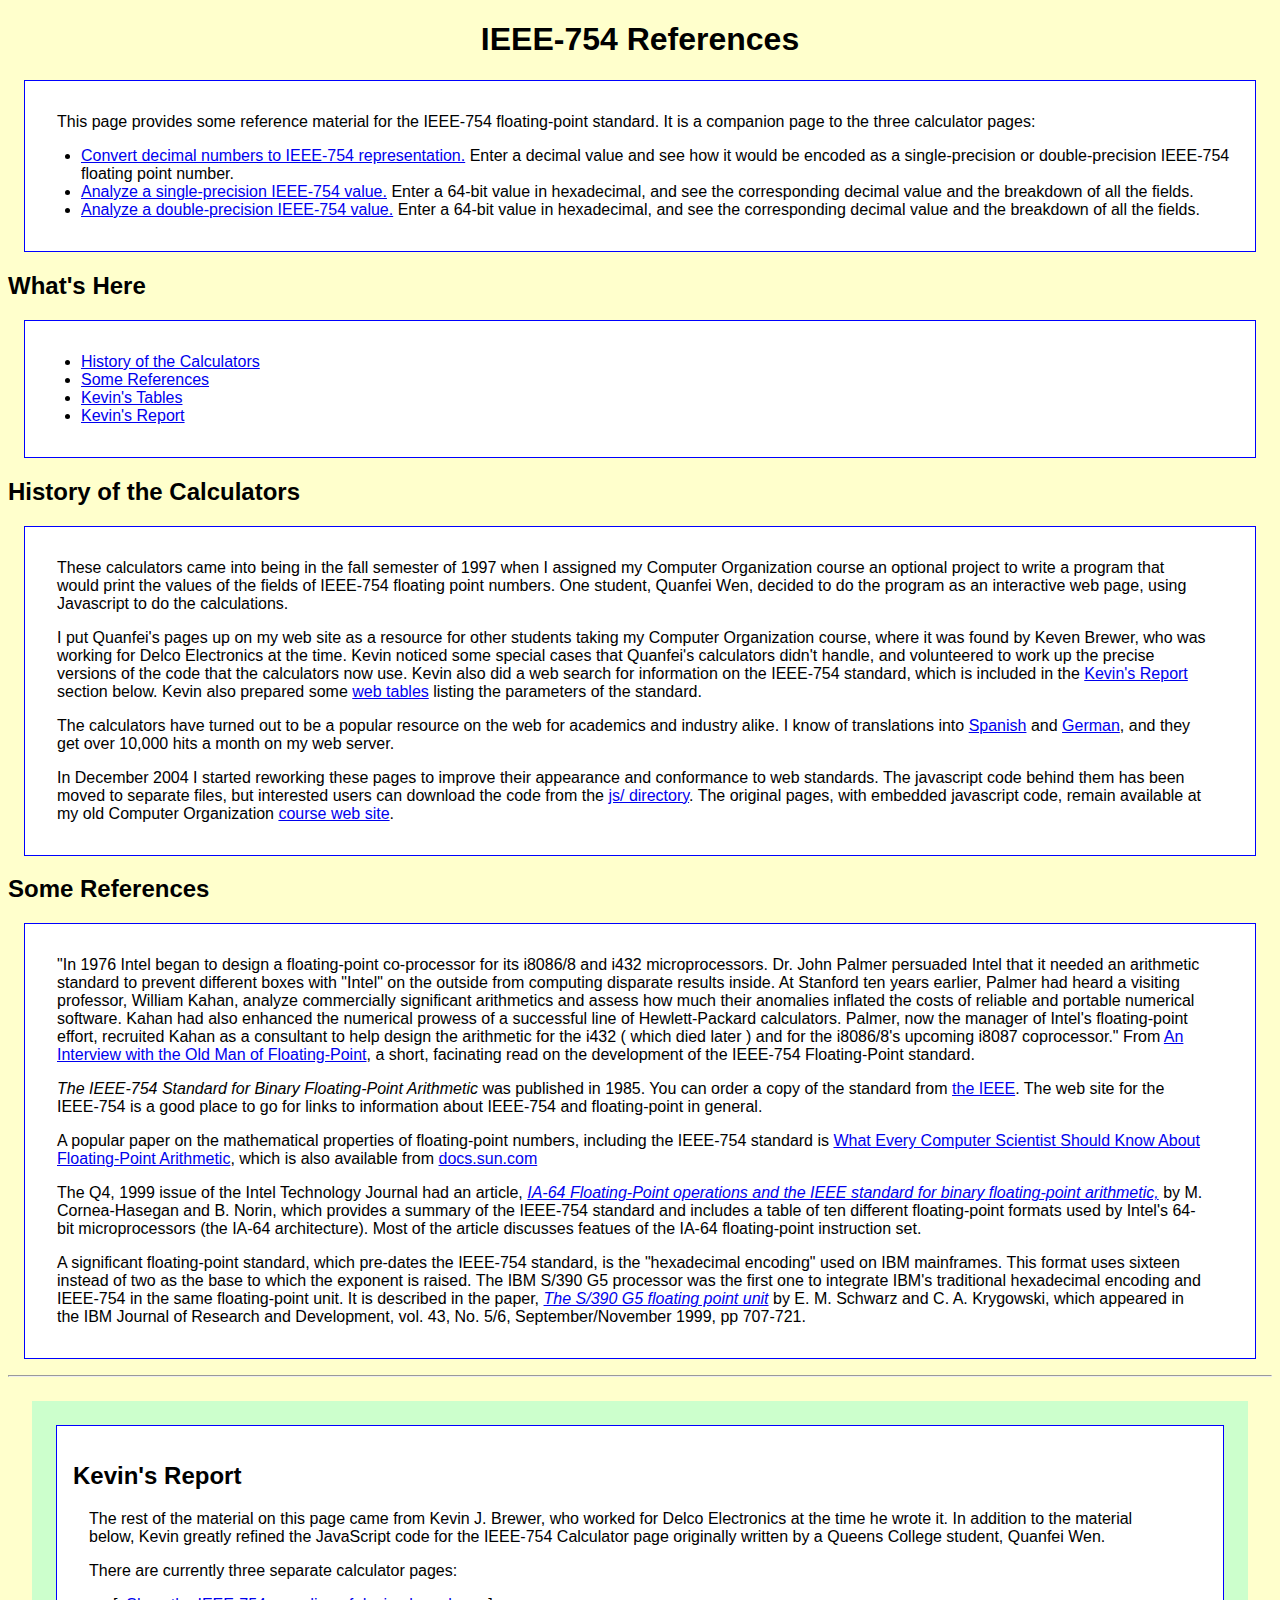
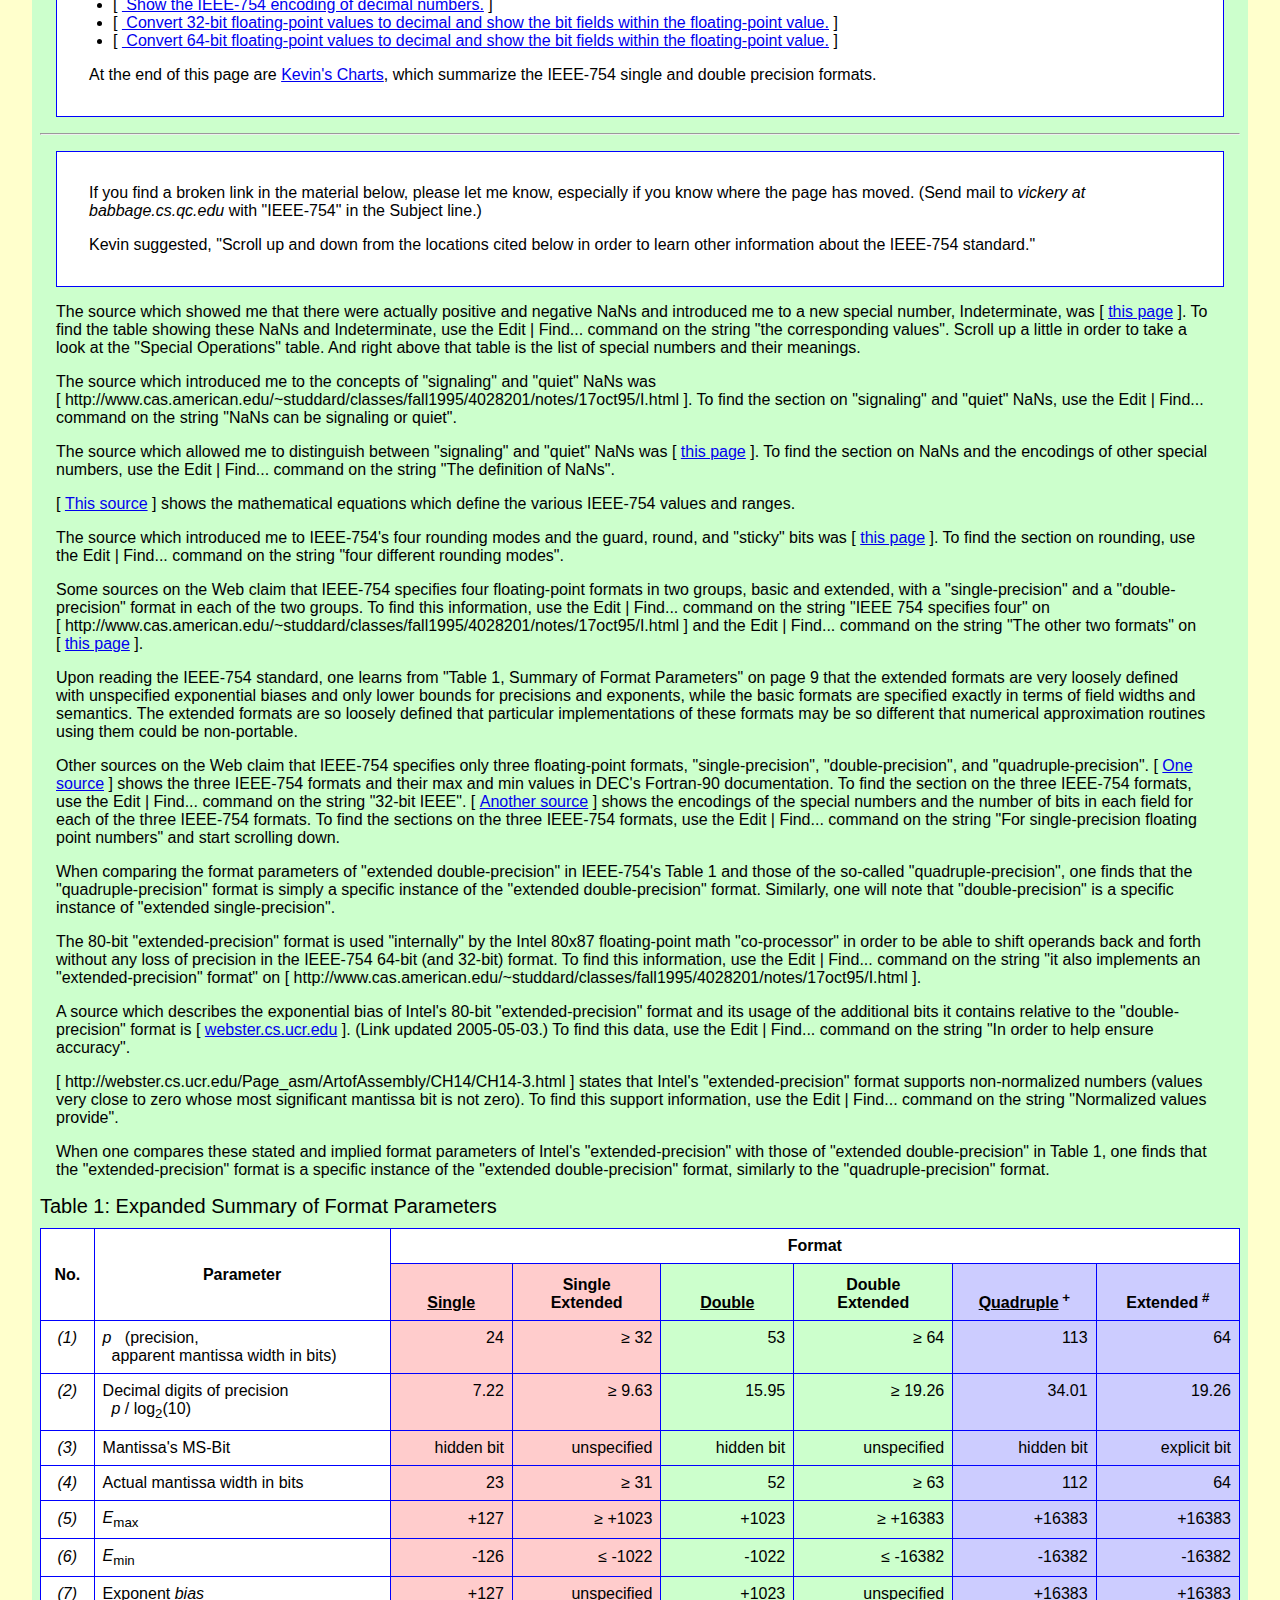
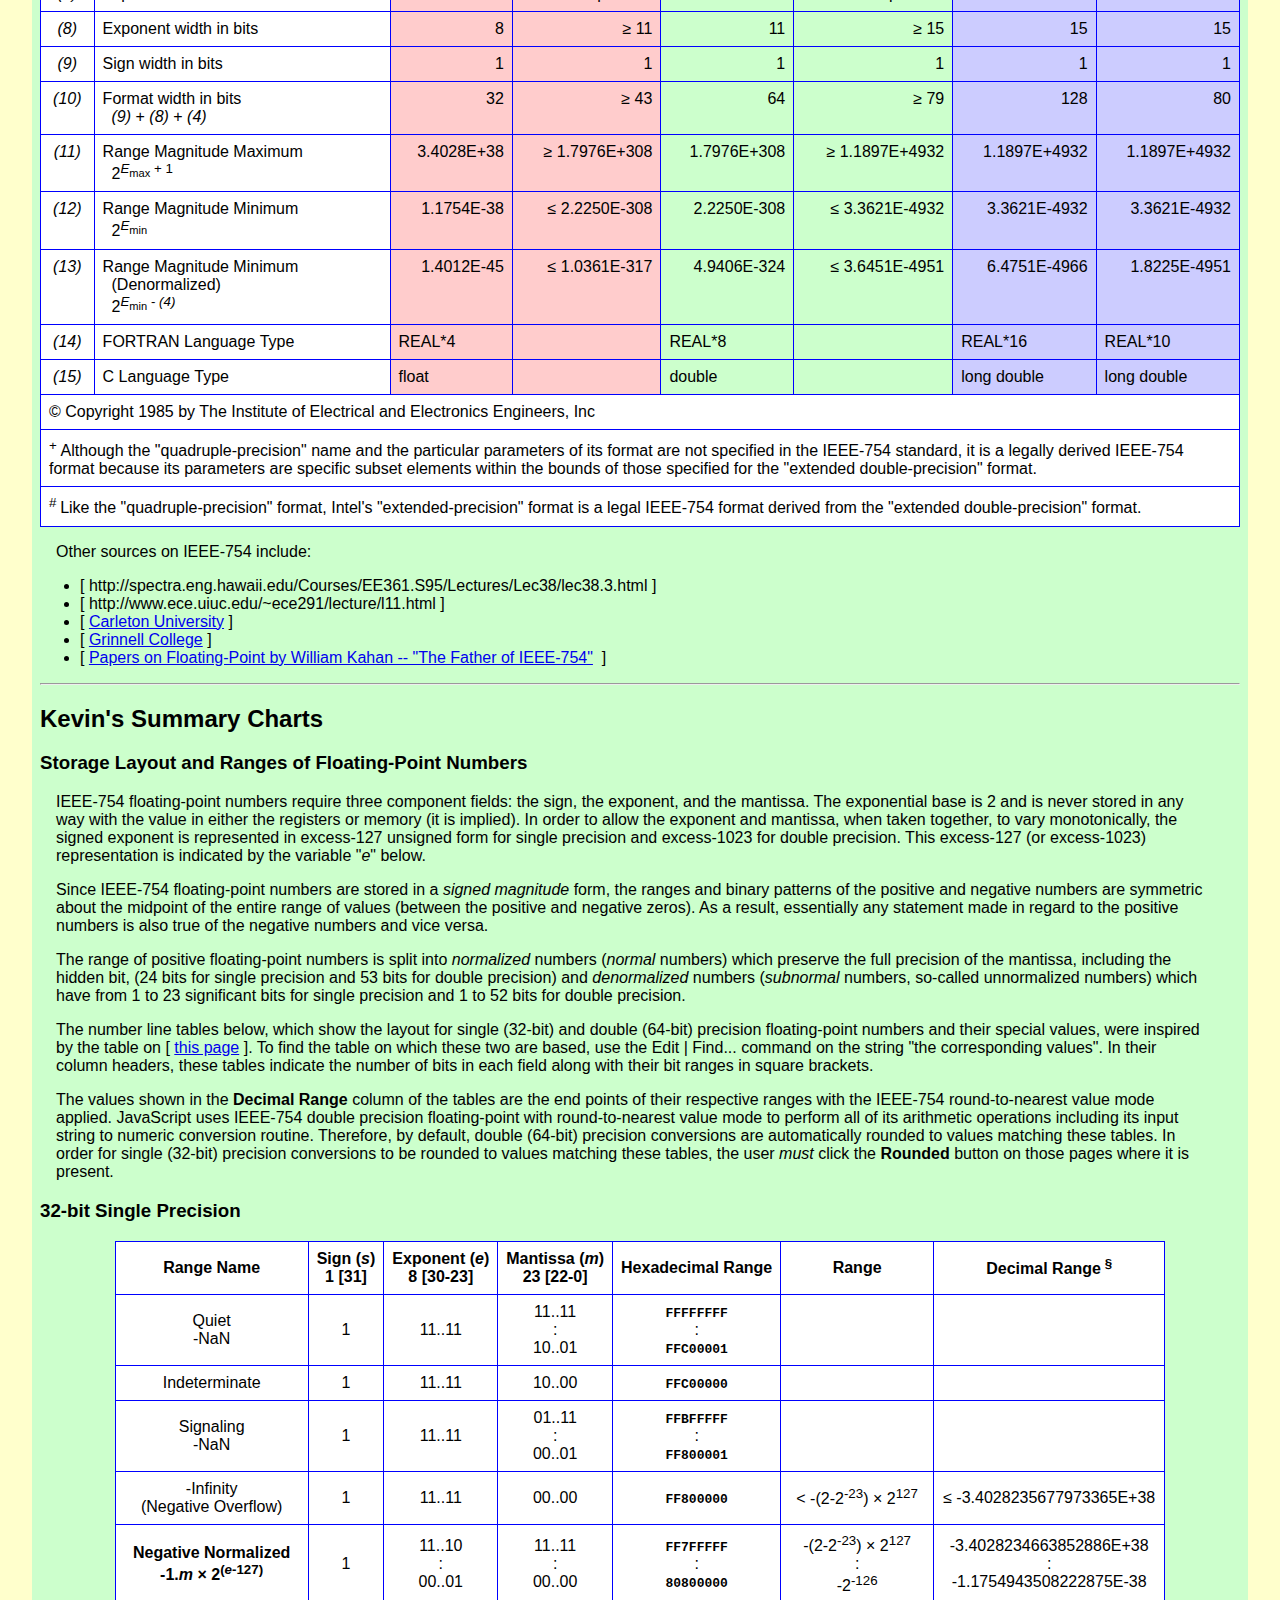
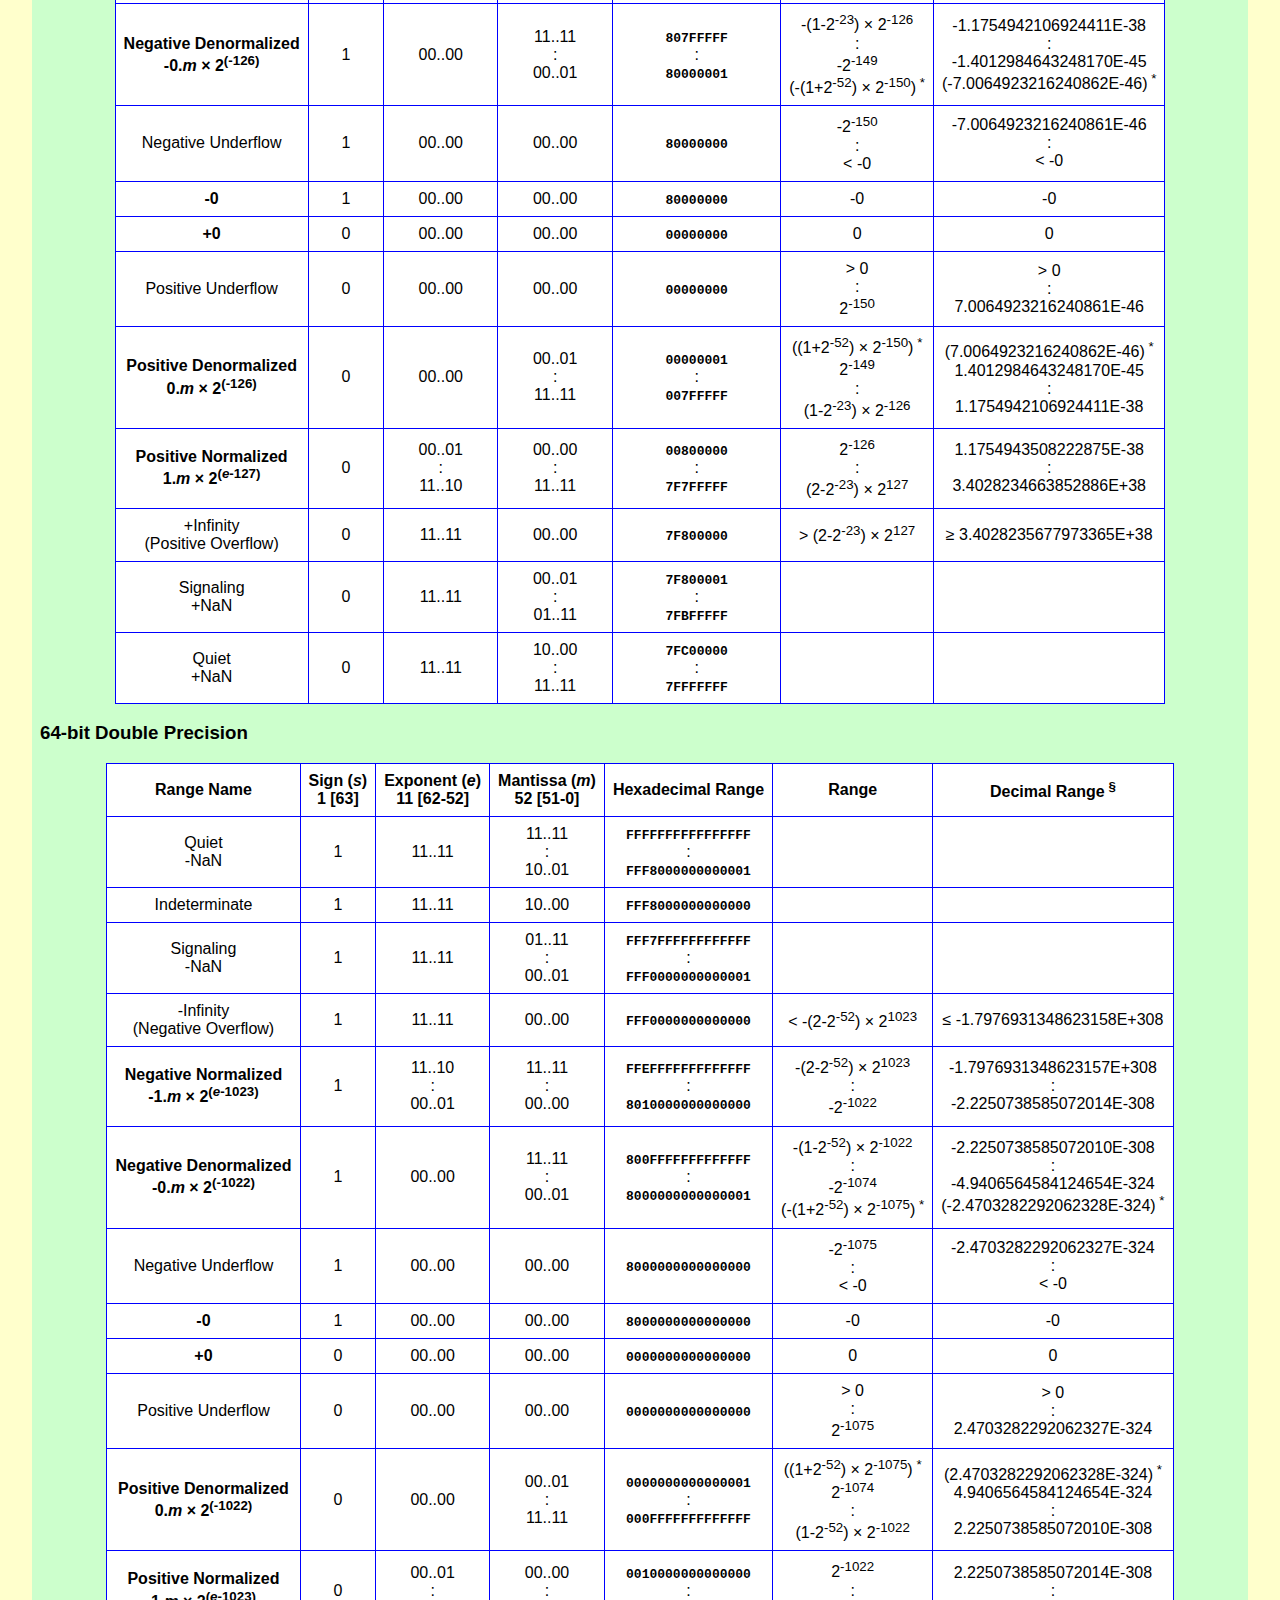
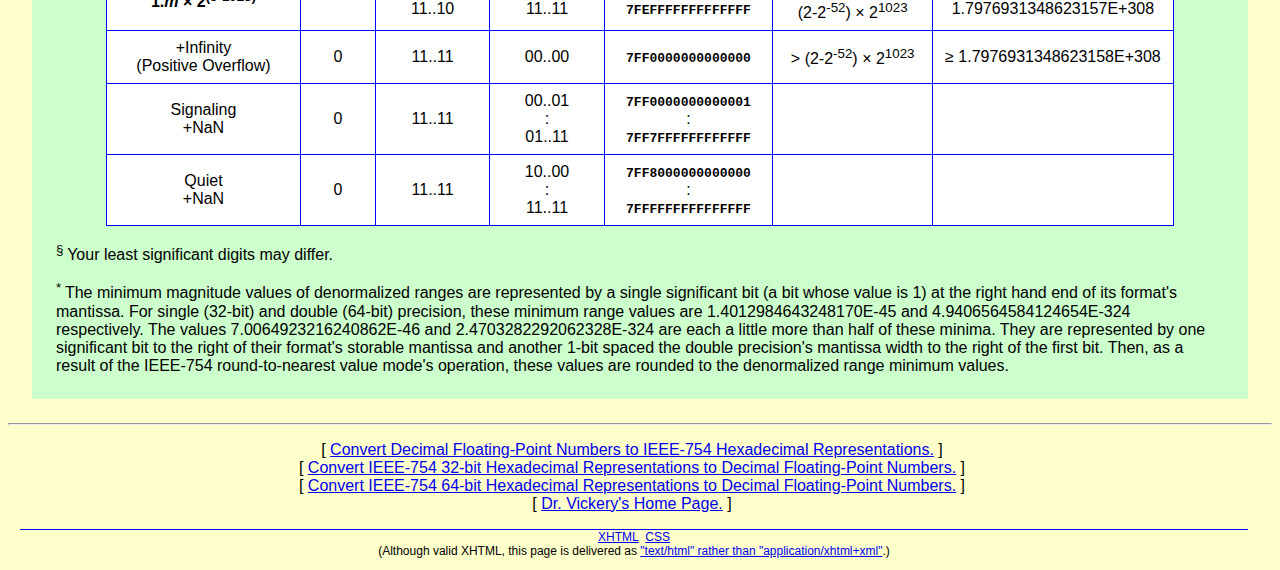
<file: IEEE-754.old/IEEE-754references.html>
<?xml version="1.0" encoding="utf-8"?>
<!DOCTYPE html PUBLIC "-//W3C//DTD XHTML 1.1//EN"
"http://www.w3.org/TR/xhtml11/DTD/xhtml11.dtd">
<html xmlns="http://www.w3.org/1999/xhtml" xml:lang="en">
<head><title>IEEE-754 References</title>
<style type="text/css">
  body { background: #ffffcc; }
  h1   { text-align: center;  }
  table
  {
    background: white;
    border: solid thin blue;
    border-collapse: collapse;
    margin: auto;
  }
  caption { font-size: 1.25em; text-align: left; padding-bottom: 0.5em; }
  td,th { border: solid thin blue; padding: 0.5em; }
  .single {background: #ffcccc;}
  .double {background: #ccffcc;}
  .quad   {background: #ccccff;}
  p { margin-left: 1em; margin-right: 2em; }
  div.whitebox {background:white;border:solid thin blue; margin:1em;
    padding: 1em; }
  div.kevin-text { background: #ccffcc; border:none; margin: 1.5em;
   padding: 0.5em;}
  span.u  { text-decoration: underline; }
  #bottom { text-align: center;
            font-size: 0.75em;
            border-top: solid thin blue; }
  a:hover { text-decoration: none; background: #ffcccc; }
</style>
<style type="text/css" media="screen">
  body { font-family: sans-serif }
</style>

</head>

<body>
<h1>IEEE-754 References</h1>

<div class="whitebox">

  <p>This page provides some reference material for the IEEE-754
  floating-point standard.  It is a companion page to the three
  calculator pages:</p>
  
  <ul>
    <li><a href="IEEE-754.html">Convert decimal numbers to IEEE-754
    representation.</a>  Enter a decimal value and see how it would be
    encoded as a single-precision or double-precision IEEE-754 floating
    point number.</li>

    <li><a href="IEEE-754hex32.html">Analyze a single-precision IEEE-754
    value.</a>  Enter a 64-bit value in hexadecimal, and see the
    corresponding decimal value and the breakdown of all the fields.</li>

    <li><a href="IEEE-754hex64.html">Analyze a double-precision IEEE-754
    value.</a>  Enter a 64-bit value in hexadecimal, and see the
    corresponding decimal value and the breakdown of all the fields.</li>
  </ul>
</div>

<h2>What's Here</h2>

<div class="whitebox">

  <ul>
    <li><a href="/#history">History of the Calculators</a></li>
    <li><a href="/#references">Some References</a></li>
    <li><a href="/#tables">Kevin's Tables</a></li>
    <li><a href="/#report">Kevin's Report</a></li>
  </ul>
</div>

<h2>History of the Calculators</h2>

<div class="whitebox">

  <p>These calculators came into being in the fall semester of 1997 when
  I assigned my Computer Organization course an optional project to
  write a program that would print the values of the fields of IEEE-754
  floating point numbers.  One student, Quanfei Wen, decided to do the
  program as an interactive web page, using Javascript to do the
  calculations.</p>

  <p>I put Quanfei's pages up on my web site as a resource for other
  students taking my Computer Organization course, where it was found by
  Keven Brewer, who was working for Delco Electronics at the time. 
  Kevin noticed some special cases that Quanfei's calculators didn't
  handle, and volunteered to work up the precise versions of the code
  that the calculators now use.  Kevin also did a web search for
  information on the IEEE-754 standard, which is included in the <a
  href="/#report">Kevin's Report</a> section below.  Kevin also prepared
  some <a href="/#tables">web tables</a> listing the parameters of the
  standard.</p>
  
  <p>The calculators have turned out to be a popular resource on the web
  for academics and industry alike.  I know of translations into <a
  href="http://www.zator.com/Cpp/E2_2_4a.htm ">Spanish</a> and <a
  href="http://www.telecom.fh-htwchur.ch/~zogg/">German</a>, and they
  get over 10,000 hits a month on my web server.</p>

  <p>In December 2004 I started reworking these pages to improve their
  appearance and conformance to web standards.  The javascript code
  behind them has been moved to separate files, but interested users can
  download the code from the <a href="js">js/ directory</a>.  The
  original pages, with embedded javascript code, remain available at my
  old Computer Organization <a
  href="http://babbage.cs.qc.edu/courses/cs341/IEEE-754.html">course web
  site</a>.</p>

</div>

<h2>Some References</h2>

<div class="whitebox">

  <p>"In 1976 Intel began to design a floating-point co-processor for
  its i8086/8 and i432 microprocessors. Dr. John Palmer persuaded Intel
  that it needed an arithmetic standard to prevent different boxes with
  "Intel" on the outside from computing disparate results inside. At
  Stanford ten years earlier, Palmer had heard a visiting professor,
  William Kahan, analyze commercially significant arithmetics and assess
  how much their anomalies inflated the costs of reliable and portable
  numerical software. Kahan had also enhanced the numerical prowess of a
  successful line of Hewlett-Packard calculators. Palmer, now the
  manager of Intel's floating-point effort, recruited Kahan as a
  consultant to help design the arithmetic for the i432 ( which died
  later ) and for the i8086/8's upcoming i8087 coprocessor." From <a
  href="http://www.cs.berkeley.edu/~wkahan/ieee754status/754story.html">An
  Interview with the Old Man of Floating-Point</a>, a short, facinating
  read on the development of the IEEE-754 Floating-Point standard.</p>


  <p><i>The IEEE-754 Standard for Binary Floating-Point Arithmetic</i>
  was published in 1985.  You can order a copy of the standard from <a
  href= "http://standards.ieee.org/catalog/ordering.html">the
  IEEE</a>.  The web site for the IEEE-754 is a good place to go for
  links to information about IEEE-754 and floating-point in general.</p>

  <p>A popular paper on the mathematical properties of floating-point
  numbers, including the IEEE-754 standard is <a
  href="http://www.validlab.com/goldberg/paper.pdf">What Every
  Computer Scientist Should Know About Floating-Point Arithmetic</a>,
  which is also available from <a
  href="http://docs.sun.com/app/docs/doc/800-7895">docs.sun.com</a></p>

  <p>The Q4, 1999 issue of the Intel Technology Journal had an article,
  <i><a
  href="http://developer.intel.com/technology/itj/q41999/articles/art_6.htm">IA-64
  Floating-Point operations and the IEEE standard for binary
  floating-point arithmetic,</a></i> by M. Cornea-Hasegan and B. Norin,
  which provides a summary of the IEEE-754 standard and includes a table
  of ten different floating-point formats used by Intel's 64-bit
  microprocessors (the IA-64 architecture).  Most of the article
  discusses featues of the IA-64 floating-point instruction set.</p>


  <p>A significant floating-point standard, which pre-dates the IEEE-754
  standard, is the &quot;hexadecimal encoding&quot; used on IBM
  mainframes.  This  format uses sixteen instead of two as the base to
  which the exponent is raised. The IBM S/390 G5 processor was the first
  one to integrate IBM's traditional hexadecimal encoding and IEEE-754
  in the same floating-point unit. It is described in the paper, <a
  href="http://www.research.ibm.com/journal/rd/435/schwarz.html"> <i>The
  S/390 G5 floating point unit</i></a> by E. M. Schwarz and C. A.
  Krygowski, which appeared in the IBM Journal of Research and
  Development, vol. 43, No. 5/6, September/November 1999, pp
  707-721.</p>

</div>


<hr />
<div class="kevin-text">

<div class="whitebox">
  <h2 id="report">Kevin's Report</h2>
  <p>The rest of the material on this page came from Kevin J. Brewer,
  who worked for Delco Electronics at the time he wrote it.  In addition
  to the material below, Kevin greatly refined the JavaScript code for
  the IEEE-754 Calculator page originally written by a Queens College
  student, Quanfei Wen.</p>  

  <p>There are currently three separate calculator pages:</p>

<ul>

  <li>[&nbsp;<a href= "./IEEE-754.html">
      Show the IEEE-754 encoding of decimal numbers.</a>&nbsp;]</li>

  <li>[&nbsp;<a href="./IEEE-754hex32.html">
      Convert 32-bit floating-point values to decimal and show the
      bit fields within the floating-point value.</a>&nbsp;]</li>
  <li>[&nbsp;<a href="./IEEE-754hex64.html">
      Convert 64-bit floating-point values to decimal and show the
      bit fields within the floating-point value.</a>&nbsp;]</li>
  
</ul>

<p>At the end of this page are <a href="/#kevin_chart">Kevin's
Charts</a>, which summarize the IEEE-754 single and double precision
formats.</p>

</div>

<hr />

<div class="whitebox">

  <p>If you find a broken link in the material below, please let me
  know, especially if you know where the page has moved.  (Send mail to
  <i>vickery at babbage.cs.qc.edu</i> with "IEEE-754" in the Subject
  line.)</p>

  <p>Kevin suggested, "Scroll up and down from the locations cited below
  in order to learn other information about the IEEE-754 standard."</p>

</div>

  <p>The source which showed me that there were actually positive and
  negative NaNs and introduced me to a new special number,
  Indeterminate, was [&nbsp;<a href=
  "http://www.research.microsoft.com/~hollasch/cgindex/coding/ieeefloat.html">this
  page</a>&nbsp;].  To find the table showing these NaNs and
  Indeterminate, use the Edit | Find... command on the string "the
  corresponding values".  Scroll up a little in order to take a look at
  the "Special Operations" table.  And right above that table is the
  list of special numbers and their meanings.</p>

  <p>The source which introduced me to the concepts of "signaling" and
  "quiet" NaNs was
  [&nbsp;http://www.cas.american.edu/~studdard/classes/fall1995/4028201/notes/17oct95/I.html&nbsp;].
  To find the section on "signaling" and "quiet" NaNs, use the Edit |
  Find... command on the string "NaNs can be signaling or quiet".</p>

  <p>The source which allowed me to distinguish between "signaling" and
  "quiet" NaNs was [&nbsp;<a href=
  "http://andrew2.andrew.cmu.edu/rfc/rfc1832.html">this page</a>&nbsp;].
  To find the section on NaNs and the encodings of other special
  numbers, use the Edit | Find... command on the string "The definition
  of NaNs".</p>

  <p>[&nbsp;<a href=
  "http://www.psc.edu/general/software/packages/ieee/ieee.html">This
  source</a>&nbsp;] shows the mathematical equations which define the
  various IEEE-754 values and ranges.</p>

  <p>The source which introduced me to IEEE-754's four rounding modes
  and the guard, round, and "sticky" bits was [&nbsp;<a href=
  "http://www.cs.umass.edu/~weems/CmpSci535/535lecture6.html">this
  page</a>&nbsp;].  To find the section on rounding, use the Edit |
  Find...  command on the string "four different rounding modes".</p>

  <p>Some sources on the Web claim that IEEE-754 specifies four
  floating-point formats in two groups, basic and extended, with a
  "single-precision" and a "double-precision" format in each of the two
  groups.  To find this information, use the Edit | Find...  command on
  the string "IEEE 754 specifies four" on
  [&nbsp;http://www.cas.american.edu/~studdard/classes/fall1995/4028201/notes/17oct95/I.html&nbsp;]
  and the Edit | Find... command on the string "The other two formats"
  on [&nbsp;<a href=
  "http://www.cs.umass.edu/~weems/CmpSci535/535lecture6.html">this
  page</a>&nbsp;].</p>

  <p>Upon reading the IEEE-754 standard, one learns from "Table 1,
  Summary of Format Parameters" on page 9 that the extended formats are
  very loosely defined with unspecified exponential biases and only
  lower bounds for precisions and exponents, while the basic formats are
  specified exactly in terms of field widths and semantics.  The
  extended formats are so loosely defined that particular
  implementations of these formats may be so different that numerical
  approximation routines using them could be non-portable.</p>

  <p>Other sources on the Web claim that IEEE-754 specifies only three
  floating-point formats, "single-precision", "double-precision", and
  "quadruple-precision".  <!-- change
  http://www.iac.tut.fi/usr/local/doc/Fortran-90/Version-2.0/f9a200_spd.txt
  to http://www.digital.com/info/SP3754/index.html --> [&nbsp;<a href=
  "http://www.iac.tut.fi/usr/local/doc/Fortran-90/Version-2.0/f9a200_spd.txt">One
  source</a>&nbsp;] shows the three IEEE-754 formats and their max and
  min values in DEC's Fortran-90 documentation.  To find the section on
  the three IEEE-754 formats, use the Edit | Find... command on the
  string "32-bit IEEE".  [&nbsp;<a href=
  "http://andrew2.andrew.cmu.edu/rfc/rfc1832.html">Another
  source</a>&nbsp;] shows the encodings of the special numbers and the
  number of bits in each field for each of the three IEEE-754 formats.
  To find the sections on the three IEEE-754 formats, use the Edit |
  Find... command on the string "For single-precision floating point
  numbers" and start scrolling down.</p>

  <p>When comparing the format parameters of "extended double-precision"
  in IEEE-754's Table 1 and those of the so-called
  "quadruple-precision", one finds that the "quadruple-precision" format
  is simply a specific instance of the "extended double-precision"
  format.  Similarly, one will note that "double-precision" is a
  specific instance of "extended single-precision".</p>

  <p>The 80-bit "extended-precision" format is used "internally" by the
  Intel 80x87 floating-point math "co-processor" in order to be able to
  shift operands back and forth without any loss of precision in the
  IEEE-754 64-bit (and 32-bit) format.  To find this information, use
  the Edit | Find... command on the string "it also implements an
  "extended-precision" format" on
  [&nbsp;http://www.cas.american.edu/~studdard/classes/fall1995/4028201/notes/17oct95/I.html&nbsp;].</p>

  <p>A source which describes the exponential bias of Intel's 80-bit
  "extended-precision" format and its usage of the additional bits it
  contains relative to the "double-precision" format is [&nbsp;<a
  href="http://webster.cs.ucr.edu/AoA/DOS/ch14/CH14-1.html#HEADING1-52">webster.cs.ucr.edu</a>&nbsp;].
  (Link updated 2005-05-03.) To find this data, use the Edit | Find...
  command on the string "In order to help ensure accuracy".</p>

  <p>[&nbsp;http://webster.cs.ucr.edu/Page_asm/ArtofAssembly/CH14/CH14-3.html&nbsp;]
  states that Intel's "extended-precision" format supports
  non-normalized numbers (values very close to zero whose most
  significant mantissa bit is not zero).  To find this support
  information, use the Edit | Find... command on the string "Normalized
  values provide".</p>

  <p>When one compares these stated and implied format parameters of
  Intel's "extended-precision" with those of "extended double-precision"
  in Table&nbsp;1, one finds that the "extended-precision" format is a
  specific instance of the "extended double-precision" format, similarly
  to the "quadruple-precision" format.</p>

<table>
<caption>
  Table 1: Expanded Summary of Format Parameters
</caption>
<colgroup class="param"   span="2" />
<colgroup class="single"  span="2" />
<colgroup class="double"  span="2" />
<colgroup class="quad"    span="2" />
<thead>
<tr><th rowspan="2">No.</th>
    <th rowspan="2">Parameter</th>
    <th colspan="6" style="background: white">Format</th>
</tr>
<tr><th valign="bottom">
        <br /><span class="u">Single</span></th>
    <th valign="bottom">Single<br />Extended</th>
    <th valign="bottom"><br /><span class="u">Double</span></th>
    <th valign="bottom">Double<br />Extended</th>
    <th valign="bottom"><br /><span class="u">Quadruple</span><sup>&nbsp;+</sup></th>
    <th valign="bottom"><br />Extended<sup>&nbsp;#</sup></th>
</tr>
</thead>
<tfoot>
  <tr>
  <td colspan="8">
    &copy; Copyright 1985 by The Institute of Electrical and
    Electronics Engineers, Inc</td>
  </tr>

  <tr><td colspan="8">
    <sup>+&nbsp;</sup>Although the "quadruple-precision" name and the
    particular parameters of its format are not specified in the
    IEEE-754 standard, it is a legally derived IEEE-754 format because
    its parameters are specific subset elements within the bounds of
    those specified for the "extended double-precision" format.</td>
  </tr>

  <tr><td colspan="8">
    <sup>#&nbsp;</sup>Like the "quadruple-precision" format, Intel's
    "extended-precision" format is a legal IEEE-754 format derived
    from the "extended double-precision" format.</td>
  </tr>

</tfoot>
<tbody>

<tr><td align="center" valign="top"><i>(1)</i></td>
    <td align="left"><i>p</i>&nbsp;&nbsp;&nbsp;(precision,<br />
       &nbsp;&nbsp;apparent&nbsp;mantissa&nbsp;width&nbsp;in&nbsp;bits)
    </td>
    <td align="right" valign="top" >24</td>
    <td align="right" valign="top" >
      &#8805;&nbsp;32</td>
    <td align="right" valign="top" >53</td>
    <td align="right" valign="top" >&#8805;&nbsp;64</td>
    <td align="right" valign="top" >113</td>
    <td align="right" valign="top" >64</td>
</tr>

<tr><td align="center" valign="top"><i>(2)</i></td>
    <td align="left">Decimal&nbsp;digits&nbsp;of&nbsp;precision<br />
                   &nbsp;&nbsp;<i>p</i>&nbsp;/&nbsp;log<sub>2</sub>(10)</td>
    <td align="right" valign="top">7.22</td>
    <td align="right" valign="top" >&#8805;&nbsp;9.63</td>
    <td align="right" valign="top" >15.95</td>
    <td align="right" valign="top" >&#8805;&nbsp;19.26</td>
    <td align="right" valign="top" >34.01</td>
    <td align="right" valign="top" >19.26</td>
</tr>

<tr><td align="center"><i>(3)</i></td>
    <td align="left">Mantissa's&nbsp;MS-Bit</td>
    <td align="right">hidden&nbsp;bit</td>
    <td align="right" >unspecified</td>
    <td align="right" >hidden&nbsp;bit</td>
    <td align="right" >unspecified</td>
    <td align="right" >hidden&nbsp;bit</td>
    <td align="right" >explicit&nbsp;bit</td>
</tr>

<tr><td align="center"><i>(4)</i></td>
    <td align="left">Actual&nbsp;mantissa&nbsp;width&nbsp;in&nbsp;bits</td>
    <td align="right">23</td>
    <td align="right" >
      &#8805;&nbsp;31</td>
    <td align="right" >52</td>
    <td align="right" >
      &#8805;&nbsp;63</td>
    <td align="right" >112</td>
    <td align="right" >64</td>
</tr>

<tr><td align="center"><i>(5)</i></td>
    <td align="left"><i>E</i><sub>max</sub></td>
    <td align="right">+127</td>
    <td align="right" >&#8805;&nbsp;+1023</td>
    <td align="right" >+1023</td>
    <td align="right" >&#8805;&nbsp;+16383</td>
    <td align="right" >+16383</td>
    <td align="right" >+16383</td>
</tr>

<tr><td align="center"><i>(6)</i></td>
    <td align="left"><i>E</i><sub>min</sub></td>
    <td align="right">-126</td>
    <td align="right" >
      &#8804;&nbsp;-1022</td>
    <td align="right" >-1022</td>
    <td align="right" >
      &#8804;&nbsp;-16382</td>
    <td align="right" >-16382</td>
    <td align="right" >-16382</td>
</tr>

<tr><td align="center"><i>(7)</i></td>
    <td align="left">Exponent&nbsp;<i>bias</i></td>
    <td align="right">+127</td>
    <td align="right" >unspecified</td>
    <td align="right" >+1023</td>
    <td align="right" >unspecified</td>
    <td align="right" >+16383</td>
    <td align="right" >+16383</td>
</tr>

<tr><td align="center"><i>(8)</i></td>
    <td align="left">Exponent&nbsp;width&nbsp;in&nbsp;bits</td>
    <td align="right">8</td>
    <td align="right" >&#8805;&nbsp;11</td>
    <td align="right" >11</td>
    <td align="right" >&#8805;&nbsp;15</td>
    <td align="right" >15</td>
    <td align="right" >15</td>
</tr>

<tr><td align="center"><i>(9)</i></td>
    <td align="left">Sign&nbsp;width&nbsp;in&nbsp;bits</td>
    <td align="right">1</td>
    <td align="right" >1</td>
    <td align="right" >1</td>
    <td align="right" >1</td>
    <td align="right" >1</td>
    <td align="right" >1</td>
</tr>

<tr><td align="center" valign="top"><i>(10)</i></td>
    <td align="left">Format&nbsp;width&nbsp;in&nbsp;bits<br />
                   &nbsp;&nbsp;<i>(9)</i>&nbsp;+&nbsp;<i>(8)</i>&nbsp;+&nbsp;<i>(4)</i></td>
    <td align="right" valign="top">32</td>
    <td align="right" valign="top" >&#8805;&nbsp;43</td>
    <td align="right" valign="top" >64</td>
    <td align="right" valign="top" >&#8805;&nbsp;79</td>
    <td align="right" valign="top" >128</td>
    <td align="right" valign="top" >80</td>
</tr>

<tr><td align="center" valign="top"><i>(11)</i></td>
    <td align="left">Range&nbsp;Magnitude&nbsp;Maximum<br />
                   &nbsp;&nbsp;2<sup><i>E</i><sub>max</sub>&nbsp;+&nbsp;1</sup></td>
    <td align="right" valign="top">3.4028E+38</td>
    <td align="right" valign="top" >&#8805;&nbsp;1.7976E+308</td>
    <td align="right" valign="top" >1.7976E+308</td>
    <td align="right" valign="top" >&#8805;&nbsp;1.1897E+4932</td>
    <td align="right" valign="top" >1.1897E+4932</td>
    <td align="right" valign="top" >1.1897E+4932</td>
</tr>

<tr><td align="center" valign="top"><i>(12)</i></td>
    <td align="left">Range&nbsp;Magnitude&nbsp;Minimum<br />
                   &nbsp;&nbsp;2<sup><i>E</i><sub>min</sub></sup></td>
    <td align="right" valign="top">1.1754E-38</td>
    <td align="right" valign="top" >&#8804;&nbsp;2.2250E-308</td>
    <td align="right" valign="top" >2.2250E-308</td>
    <td align="right" valign="top" >&#8804;&nbsp;3.3621E-4932</td>
    <td align="right" valign="top" >3.3621E-4932</td>
    <td align="right" valign="top" >3.3621E-4932</td>
</tr>

<tr><td align="center" valign="top"><i>(13)</i></td>
    <td align="left">Range&nbsp;Magnitude&nbsp;Minimum<br />
                   &nbsp;&nbsp;(Denormalized)<br />
                   &nbsp;&nbsp;2<sup><i>E</i><sub>min</sub>&nbsp;-&nbsp;<i>(4)</i></sup></td>
    <td align="right" valign="top">1.4012E-45</td>
    <td align="right" valign="top" >&#8804;&nbsp;1.0361E-317</td>
    <td align="right" valign="top" >4.9406E-324</td>
    <td align="right" valign="top" >&#8804;&nbsp;3.6451E-4951</td>
    <td align="right" valign="top" >6.4751E-4966</td>
    <td align="right" valign="top" >1.8225E-4951</td>
</tr>

<tr><td align="center"><i>(14)</i></td>
    <td align="left">FORTRAN&nbsp;Language&nbsp;Type</td>
    <td align="left">REAL*4</td>
    <td align="left" >&nbsp;</td>
    <td align="left" >REAL*8</td>
    <td align="left" >&nbsp;</td>
    <td align="left" >REAL*16</td>
    <td align="left" >REAL*10</td>
</tr>

<tr><td align="center"><i>(15)</i></td>
    <td align="left">C&nbsp;Language&nbsp;Type</td>
    <td align="left">float</td>
    <td align="left" >&nbsp;</td>
    <td align="left" >double</td>
    <td align="left" >&nbsp;</td>
    <td align="left" >long&nbsp;double</td>
    <td align="left" >long&nbsp;double</td>
</tr>
</tbody>
</table>


  <p>Other sources on IEEE-754 include:</p>

  <ul>

    <li>[&nbsp;http://spectra.eng.hawaii.edu/Courses/EE361.S95/Lectures/Lec38/lec38.3.html&nbsp;]</li>

    <li>[&nbsp;http://www.ece.uiuc.edu/~ece291/lecture/l11.html&nbsp;]</li>

    <li>[&nbsp;<a href=
    "http://civeng.carleton.ca/Courses/UnderGrad/1997-98/94.266/slides/numbers/">Carleton
    University</a>&nbsp;]</li>

    <li>[&nbsp;<a href=
    "http://www.math.grin.edu/~stone/courses/fundamentals/IEEE-reals.html">Grinnell
    College</a>&nbsp;]</li>

    <li>[&nbsp;<a href=
    "http://cch.loria.fr/documentation/IEEE754/index.html#wkahan">Papers
    on Floating-Point by William Kahan -- &quot;The Father of
    IEEE-754&quot;</a> &nbsp;]</li>

  </ul>

<hr />

<h2><a id="kevin_chart">Kevin's Summary Charts</a></h2>

<h3>Storage Layout and Ranges of Floating-Point Numbers</h3>

  <p>IEEE-754 floating-point numbers require three component fields:
  the sign, the exponent, and the mantissa.  The exponential base is 2
  and is never stored in any way with the value in either the registers
  or memory (it is implied).  In order to allow the exponent and
  mantissa, when taken together, to vary monotonically, the signed
  exponent is represented in excess-127 unsigned form for single
  precision and excess-1023 for double precision.  This excess-127 (or
  excess-1023) representation is indicated by the variable "<i>e</i>"
  below.</p>

  <p>Since IEEE-754 floating-point numbers are stored in a <i>signed
  magnitude</i> form, the ranges and binary patterns of the positive and
  negative numbers are symmetric about the midpoint of the entire range
  of values (between the positive and negative zeros).  As a result,
  essentially any statement made in regard to the positive numbers is
  also true of the negative numbers and vice versa.</p>

  <p>The range of positive floating-point numbers is split into
  <i>normalized</i> numbers (<i>normal</i> numbers) which preserve the
  full precision of the mantissa, including the hidden bit, (24 bits for
  single precision and 53 bits for double precision) and
  <i>denormalized</i> numbers (<i>subnormal</i> numbers, so-called
  unnormalized numbers) which have from 1 to 23 significant bits for
  single precision and 1 to 52 bits for double precision.</p>

  <p>The number line tables below, which show the layout for single
  (32-bit) and double (64-bit) precision floating-point numbers and
  their special values, were inspired by the table on [&nbsp;<a href=
  "http://www.research.microsoft.com/~hollasch/cgindex/coding/ieeefloat.html">this
  page</a>&nbsp;].  To find the table on which these two are based, use
  the Edit | Find... command on the string "the corresponding values". 
  In their column headers, these tables indicate the number of bits in
  each field along with their bit ranges in square brackets.</p>

  <p>The values shown in the <b>Decimal Range</b> column of the tables
  are the end points of their respective ranges with the IEEE-754
  round-to-nearest value mode applied.  JavaScript uses IEEE-754 double
  precision floating-point with round-to-nearest value mode to perform
  all of its arithmetic operations including its input string to numeric
  conversion routine.  Therefore, by default, double (64-bit) precision
  conversions are automatically rounded to values matching these
  tables.  In order for single (32-bit) precision conversions to be
  rounded to values matching these tables, the user <i>must</i> click
  the <b>Rounded</b> button on those pages where it is present.</p>


<h3>32-bit Single Precision</h3>
<table>
<tr><th>Range&nbsp;Name</th>
    <th>Sign&nbsp;(<i>s</i>)<br />1&nbsp;[31]</th>
    <th>Exponent&nbsp;(<i>e</i>)<br />8&nbsp;[30-23]</th>
    <th>Mantissa&nbsp;(<i>m</i>)<br />23&nbsp;[22-0]</th>
    <th>Hexadecimal&nbsp;Range</th>
    <th>Range</th>
    <th>Decimal&nbsp;Range<sup>&nbsp;&sect;</sup></th>
</tr>

<tr><td align="center">Quiet<br />-NaN</td>
    <td align="center">1</td>
    <td align="center">11..11</td>
    <td align="center">11..11<br />:<br />10..01</td>
    <td align="center"><tt><b>FFFFFFFF</b></tt><br />
                     :<br /><tt><b>FFC00001</b></tt></td>
    <td align="center">&nbsp;</td>
    <td align="center">&nbsp;</td>
</tr>

<tr><td align="center">Indeterminate</td>
    <td align="center">1</td>
    <td align="center">11..11</td>
    <td align="center">10..00</td>
    <td align="center"><tt><b>FFC00000</b></tt></td>
    <td align="center">&nbsp;</td>
    <td align="center">&nbsp;</td>
</tr>

<tr><td align="center">Signaling<br />-NaN</td>
    <td align="center">1</td>
    <td align="center">11..11</td>
    <td align="center">01..11<br />:<br />00..01</td>
    <td align="center"><tt><b>FFBFFFFF</b></tt><br />
                     :<br /><tt><b>FF800001</b></tt></td>
    <td align="center">&nbsp;</td>
    <td align="center">&nbsp;</td>
</tr>

<tr><td align="center">-Infinity<br />(Negative&nbsp;Overflow)</td>
    <td align="center">1</td>
    <td align="center">11..11</td>
    <td align="center">00..00</td>
    <td align="center"><tt><b>FF800000</b></tt></td>
    <td align="center">&lt;&nbsp;-(2-2<sup>-23</sup>)&nbsp;&times;&nbsp;2<sup>127</sup></td>
    <td align="center">&#8804;&nbsp;-3.4028235677973365E+38</td>
</tr>

<tr><td align="center"><b>Negative&nbsp;Normalized<br />
                     -1.<i>m</i> &times; 2<sup>(<i>e</i>-127)</sup></b></td>
    <td align="center">1</td>
    <td align="center">11..10<br />:<br />00..01</td>
    <td align="center">11..11<br />:<br />00..00</td>
    <td align="center"><tt><b>FF7FFFFF</b></tt><br />
                     :<br /><tt><b>80800000</b></tt></td>
    <td align="center">-(2-2<sup>-23</sup>)&nbsp;&times;&nbsp;2<sup>127</sup><br />
                     :<br />-2<sup>-126</sup></td>
    <td align="center">-3.4028234663852886E+38<br />
                     :<br />-1.1754943508222875E-38</td>
</tr>

<tr><td align="center"><b>Negative&nbsp;Denormalized<br />
                     -0.<i>m</i> &times; 2<sup>(-126)</sup></b></td>
    <td align="center">1</td>
    <td align="center">00..00</td>
    <td align="center">11..11<br />:<br />00..01</td>
    <td align="center"><tt><b>807FFFFF</b></tt><br />
                     :<br /><tt><b>80000001</b></tt></td>
    <td align="center">-(1-2<sup>-23</sup>)&nbsp;&times;&nbsp;2<sup>-126</sup><br />
                     :<br />-2<sup>-149</sup><br />
                     (-(1+2<sup>-52</sup>)&nbsp;&times;&nbsp;2<sup>-150</sup>)<sup>&nbsp;*</sup></td>
    <td align="center">-1.1754942106924411E-38<br />:<br />-1.4012984643248170E-45<br />
                     (-7.0064923216240862E-46)<sup>&nbsp;*</sup></td>
</tr>

<tr><td align="center">Negative&nbsp;Underflow</td>
    <td align="center">1</td>
    <td align="center">00..00</td>
    <td align="center">00..00</td>
    <td align="center"><tt><b>80000000</b></tt></td>
    <td align="center">-2<sup>-150</sup><br />:<br />&lt;&nbsp;-0</td>
    <td align="center">-7.0064923216240861E-46<br />:<br />&lt;&nbsp;-0</td>
</tr>

<tr><td align="center"><b>-0</b></td>
    <td align="center">1</td>
    <td align="center">00..00</td>
    <td align="center">00..00</td>
    <td align="center"><tt><b>80000000</b></tt></td>
    <td align="center">-0</td>
    <td align="center">-0</td>
</tr>

<tr><td align="center"><b>+0</b></td>
    <td align="center">0</td>
    <td align="center">00..00</td>
    <td align="center">00..00</td>
    <td align="center"><tt><b>00000000</b></tt></td>
    <td align="center">0</td>
    <td align="center">0</td>
</tr>

<tr><td align="center">Positive&nbsp;Underflow</td>
    <td align="center">0</td>
    <td align="center">00..00</td>
    <td align="center">00..00</td>
    <td align="center"><tt><b>00000000</b></tt></td>
    <td align="center">&gt;&nbsp;0<br />:<br />2<sup>-150</sup></td>
    <td align="center">&gt;&nbsp;0<br />:<br />7.0064923216240861E-46</td>
</tr>

<tr><td align="center"><b>Positive&nbsp;Denormalized<br />
                     0.<i>m</i> &times; 2<sup>(-126)</sup></b></td>
    <td align="center">0</td>
    <td align="center">00..00</td>
    <td align="center">00..01<br />:<br />11..11</td>
    <td align="center"><tt><b>00000001</b></tt><br />
                     :<br /><tt><b>007FFFFF</b></tt></td>
    <td align="center">((1+2<sup>-52</sup>)&nbsp;&times;&nbsp;2<sup>-150</sup>)<sup>&nbsp;*</sup><br />
                     2<sup>-149</sup><br />
                     :<br />(1-2<sup>-23</sup>)&nbsp;&times;&nbsp;2<sup>-126</sup></td>
    <td align="center">(7.0064923216240862E-46)<sup>&nbsp;*</sup><br />
                     1.4012984643248170E-45<br />:<br />1.1754942106924411E-38</td>
</tr>

<tr><td align="center"><b>Positive&nbsp;Normalized<br />
                     1.<i>m</i> &times; 2<sup>(<i>e</i>-127)</sup></b></td>
    <td align="center">0</td>
    <td align="center">00..01<br />:<br />11..10</td>
    <td align="center">00..00<br />:<br />11..11</td>
    <td align="center"><tt><b>00800000</b></tt><br />
                     :<br /><tt><b>7F7FFFFF</b></tt></td>
    <td align="center">2<sup>-126</sup><br />:<br />
                     (2-2<sup>-23</sup>)&nbsp;&times;&nbsp;2<sup>127</sup></td>
    <td align="center">1.1754943508222875E-38<br />:<br />3.4028234663852886E+38</td>
</tr>

<tr><td align="center">+Infinity<br />(Positive&nbsp;Overflow)</td>
    <td align="center">0</td>
    <td align="center">11..11</td>
    <td align="center">00..00</td>
    <td align="center"><tt><b>7F800000</b></tt></td>
    <td align="center">&gt;&nbsp;(2-2<sup>-23</sup>)&nbsp;&times;&nbsp;2<sup>127</sup></td>
    <td align="center">&#8805;&nbsp;3.4028235677973365E+38</td>
</tr>

<tr><td align="center">Signaling<br />+NaN</td>
    <td align="center">0</td>
    <td align="center">11..11</td>
    <td align="center">00..01<br />:<br />01..11</td>
    <td align="center"><tt><b>7F800001</b></tt><br />
                     :<br /><tt><b>7FBFFFFF</b></tt></td>
    <td align="center">&nbsp;</td>
    <td align="center">&nbsp;</td>
</tr>

<tr><td align="center">Quiet<br />+NaN</td>
    <td align="center">0</td>
    <td align="center">11..11</td>
    <td align="center">10..00<br />:<br />11..11</td>
    <td align="center"><tt><b>7FC00000</b></tt><br />
                     :<br /><tt><b>7FFFFFFF</b></tt></td>
    <td align="center">&nbsp;</td>
    <td align="center">&nbsp;</td>
</tr>

</table>

<h3>64-bit Double Precision</h3>
<table>
<tr><th>Range&nbsp;Name</th>
    <th>Sign&nbsp;(<i>s</i>)<br />1&nbsp;[63]</th>
    <th>Exponent&nbsp;(<i>e</i>)<br />11&nbsp;[62-52]</th>
    <th>Mantissa&nbsp;(<i>m</i>)<br />52&nbsp;[51-0]</th>
    <th>Hexadecimal&nbsp;Range</th>
    <th>Range</th>
    <th>Decimal&nbsp;Range<sup>&nbsp;&sect;</sup></th>
</tr>

<tr><td align="center">Quiet<br />-NaN</td>
    <td align="center">1</td>
    <td align="center">11..11</td>
    <td align="center">11..11<br />:<br />10..01</td>
    <td align="center"><tt><b>FFFFFFFFFFFFFFFF</b></tt><br />
                     :<br /><tt><b>FFF8000000000001</b></tt></td>
    <td align="center">&nbsp;</td>
    <td align="center">&nbsp;</td>
</tr>

<tr><td align="center">Indeterminate</td>
    <td align="center">1</td>
    <td align="center">11..11</td>
    <td align="center">10..00</td>
    <td align="center"><tt><b>FFF8000000000000</b></tt></td>
    <td align="center">&nbsp;</td>
    <td align="center">&nbsp;</td>
</tr>

<tr><td align="center">Signaling<br />-NaN</td>
    <td align="center">1</td>
    <td align="center">11..11</td>
    <td align="center">01..11<br />:<br />00..01</td>
    <td align="center"><tt><b>FFF7FFFFFFFFFFFF</b></tt><br />
                     :<br /><tt><b>FFF0000000000001</b></tt></td>
    <td align="center">&nbsp;</td>
    <td align="center">&nbsp;</td>
</tr>

<tr><td align="center">-Infinity<br />(Negative&nbsp;Overflow)</td>
    <td align="center">1</td>
    <td align="center">11..11</td>
    <td align="center">00..00</td>
    <td align="center"><tt><b>FFF0000000000000</b></tt></td>
    <td align="center">&lt;&nbsp;-(2-2<sup>-52</sup>)&nbsp;&times;&nbsp;2<sup>1023</sup></td>
    <td align="center">&#8804;&nbsp;-1.7976931348623158E+308</td>
</tr>

<tr><td align="center"><b>Negative&nbsp;Normalized<br />
                     -1.<i>m</i> &times; 2<sup>(<i>e</i>-1023)</sup></b></td>
    <td align="center">1</td>
    <td align="center">11..10<br />:<br />00..01</td>
    <td align="center">11..11<br />:<br />00..00</td>
    <td align="center"><tt><b>FFEFFFFFFFFFFFFF</b></tt><br />
                     :<br /><tt><b>8010000000000000</b></tt></td>
    <td align="center">-(2-2<sup>-52</sup>)&nbsp;&times;&nbsp;2<sup>1023</sup><br />
                     :<br />-2<sup>-1022</sup></td>
    <td align="center">-1.7976931348623157E+308<br />
                     :<br />-2.2250738585072014E-308</td>
</tr>

<tr><td align="center"><b>Negative&nbsp;Denormalized<br />
                     -0.<i>m</i> &times; 2<sup>(-1022)</sup></b></td>
    <td align="center">1</td>
    <td align="center">00..00</td>
    <td align="center">11..11<br />:<br />00..01</td>
    <td align="center"><tt><b>800FFFFFFFFFFFFF</b></tt><br />
                     :<br /><tt><b>8000000000000001</b></tt></td>
    <td align="center">-(1-2<sup>-52</sup>)&nbsp;&times;&nbsp;2<sup>-1022</sup><br />
                     :<br />-2<sup>-1074</sup><br />
                     (-(1+2<sup>-52</sup>)&nbsp;&times;&nbsp;2<sup>-1075</sup>)<sup>&nbsp;*</sup></td>
    <td align="center">-2.2250738585072010E-308<br />
                     :<br />-4.9406564584124654E-324<br />
                     (-2.4703282292062328E-324)<sup>&nbsp;*</sup></td>
</tr>

<tr><td align="center">Negative&nbsp;Underflow</td>
    <td align="center">1</td>
    <td align="center">00..00</td>
    <td align="center">00..00</td>
    <td align="center"><tt><b>8000000000000000</b></tt></td>
    <td align="center">-2<sup>-1075</sup><br />:<br />&lt;&nbsp;-0</td>
    <td align="center">-2.4703282292062327E-324<br />:<br />&lt;&nbsp;-0</td>
</tr>

<tr><td align="center"><b>-0</b></td>
    <td align="center">1</td>
    <td align="center">00..00</td>
    <td align="center">00..00</td>
    <td align="center"><tt><b>8000000000000000</b></tt></td>
    <td align="center">-0</td>
    <td align="center">-0</td>
</tr>

<tr><td align="center"><b>+0</b></td>
    <td align="center">0</td>
    <td align="center">00..00</td>
    <td align="center">00..00</td>
    <td align="center"><tt><b>0000000000000000</b></tt></td>
    <td align="center">0</td>
    <td align="center">0</td>
</tr>

<tr><td align="center">Positive&nbsp;Underflow</td>
    <td align="center">0</td>
    <td align="center">00..00</td>
    <td align="center">00..00</td>
    <td align="center"><tt><b>0000000000000000</b></tt></td>
    <td align="center">&gt;&nbsp;0<br />:<br />2<sup>-1075</sup></td>
    <td align="center">&gt;&nbsp;0<br />:<br />2.4703282292062327E-324</td>
</tr>

<tr><td align="center"><b>Positive&nbsp;Denormalized<br />
                     0.<i>m</i> &times; 2<sup>(-1022)</sup></b></td>
    <td align="center">0</td>
    <td align="center">00..00</td>
    <td align="center">00..01<br />:<br />11..11</td>
    <td align="center"><tt><b>0000000000000001</b></tt><br />
                     :<br /><tt><b>000FFFFFFFFFFFFF</b></tt></td>
    <td align="center">((1+2<sup>-52</sup>)&nbsp;&times;&nbsp;2<sup>-1075</sup>)<sup>&nbsp;*</sup><br />
                     2<sup>-1074</sup><br />
                     :<br />(1-2<sup>-52</sup>)&nbsp;&times;&nbsp;2<sup>-1022</sup></td>
    <td align="center">(2.4703282292062328E-324)<sup>&nbsp;*</sup><br />
                     4.9406564584124654E-324<br />:<br />2.2250738585072010E-308</td>
</tr>

<tr><td align="center"><b>Positive&nbsp;Normalized<br />
                     1.<i>m</i> &times; 2<sup>(<i>e</i>-1023)</sup></b></td>
    <td align="center">0</td>
    <td align="center">00..01<br />:<br />11..10</td>
    <td align="center">00..00<br />:<br />11..11</td>
    <td align="center"><tt><b>0010000000000000</b></tt><br />
                     :<br /><tt><b>7FEFFFFFFFFFFFFF</b></tt></td>
    <td align="center">2<sup>-1022</sup><br />:<br />
                     (2-2<sup>-52</sup>)&nbsp;&times;&nbsp;2<sup>1023</sup></td>
    <td align="center">2.2250738585072014E-308<br />:<br />1.7976931348623157E+308</td>
</tr>

<tr><td align="center">+Infinity<br />(Positive&nbsp;Overflow)</td>
    <td align="center">0</td>
    <td align="center">11..11</td>
    <td align="center">00..00</td>
    <td align="center"><tt><b>7FF0000000000000</b></tt></td>
    <td align="center">&gt;&nbsp;(2-2<sup>-52</sup>)&nbsp;&times;&nbsp;2<sup>1023</sup></td>
    <td align="center">&#8805;&nbsp;1.7976931348623158E+308</td>
</tr>

<tr><td align="center">Signaling<br />+NaN</td>
    <td align="center">0</td>
    <td align="center">11..11</td>
    <td align="center">00..01<br />:<br />01..11</td>
    <td align="center"><tt><b>7FF0000000000001</b></tt><br />
                     :<br /><tt><b>7FF7FFFFFFFFFFFF</b></tt></td>
    <td align="center">&nbsp;</td>
    <td align="center">&nbsp;</td>
</tr>

<tr><td align="center">Quiet<br />+NaN</td>
    <td align="center">0</td>
    <td align="center">11..11</td>
    <td align="center">10..00<br />:<br />11..11</td>
    <td align="center"><tt><b>7FF8000000000000</b></tt><br />
                     :<br /><tt><b>7FFFFFFFFFFFFFFF</b></tt></td>
    <td align="center">&nbsp;</td>
    <td align="center">&nbsp;</td>
</tr>

</table>


  <p><sup>&sect;&nbsp;</sup>Your least significant digits may
  differ.</p>

  <p><sup>*&nbsp;</sup>The minimum magnitude values of denormalized
  ranges are represented by a single significant bit (a bit whose value
  is 1) at the right hand end of its format's mantissa.  For single
  (32-bit) and double (64-bit) precision, these minimum range values are
  1.4012984643248170E-45 and 4.9406564584124654E-324 respectively.  The
  values 7.0064923216240862E-46 and 2.4703282292062328E-324 are each a
  little more than half of these minima. They are represented by one
  significant bit to the right of their format's storable mantissa and
  another 1-bit spaced the double precision's mantissa width to the
  right of the first bit.  Then, as a result of the IEEE-754
  round-to-nearest value mode's operation, these values are rounded to
  the denormalized range minimum values.</p>
</div>
<hr />

  <p style="text-align:center">
  
  [&nbsp;<a href="IEEE-754.html">Convert Decimal Floating-Point Numbers
  to IEEE-754 Hexadecimal Representations.</a>&nbsp;]<br />

  [&nbsp;<a href="IEEE-754hex32.html">Convert IEEE-754 32-bit
  Hexadecimal Representations to Decimal Floating-Point
  Numbers.</a>&nbsp;] <br />

  [&nbsp;<a href="IEEE-754hex64.html">Convert IEEE-754 64-bit
  Hexadecimal Representations to Decimal Floating-Point
  Numbers.</a>&nbsp;]<br />

  [&nbsp;<a href="/">Dr. Vickery's Home Page.</a>&nbsp;]
  
  </p>


<p id="bottom">
  <a href="http://validator.w3.org/check?uri=referer">
    XHTML</a>&nbsp; 
  <a href="http://jigsaw.w3.org/css-validator/check/referer">
    CSS</a>
  <br />(Although valid XHTML, this page is delivered as <a
  href="http://www.hixie.ch/advocacy/xhtml">"text/html"
  rather than "application/xhtml+xml"</a>.)
</p>
</body></html>
</file>
<file: css/analyzer.css>
@charset "UTF-8";
/* CSS Document */

html, body {
  margin:0;padding:0;
  font-family: sans-serif;
  background-color:#0057B7;
  color:#FFF;
}

.busy {
  cursor:wait;
}

#need-js {
  color:red;
  font-weight:bold;
}

.input-option {
  clear:both;
  color:#ccc;
}
.superscript, .subscript {
  position:relative;
  font-size:0.7em;
}

.superscript {
  top:-0.5em;
}

.subscript {
  top:0.3em;
}

.vinculum {
  text-decoration:overline;
}

.hex32{
  border:2px solid green;
  padding:.25em 0 0 .5em;
  overflow-x:scroll;
  margin-bottom:.4em;
}

.hex64{
  border:2px solid blue;
  padding:.25em 0 0 .5em;
  overflow-x:scroll;
  margin-bottom:.4em;
}

.hex128{
  border:2px solid #600;
  padding:.25em 0 0 .5em;
  overflow-x:scroll;
  margin-bottom:.4em;
}

.hex32Value {
  border:2px solid green;
  padding:.2em;
}

.hex64Value {
  border:2px solid blue;
  padding:.2em;
}

.hex128Value {
  border:2px solid #600;
  padding:.2em;
}

#analyzers-container {
  position: absolute;
  width:100%;
  top:15em;
}

.block {
  background-color:#FFDD00;
  color:black;
  border: 1px solid black;
  margin:auto;
  width:43%;
  padding:.5em;
  -moz-box-shadow: .5em .5em 10px #000;
  -webkit-box-shadow: .5em .5em 10px #000;
  box-shadow: .5em .5em 10px #000;
  -moz-border-radius: 15px;
  border-radius: 15px;
  overflow:auto;
  display:inline-block;
  margin-left:3%;
  margin-right:1em;
  margin-bottom:1em;
  margin-top:50px;
}
.block tbody {
  color: 0057B7;
  }

.lonely-block {
  width:49%;
  margin-left:25%;
  margin-right:25%;
}

h1 {
  margin:0.5em auto;
  width:15em;
  text-align:center;
  font-family:sans-serif;
  font-size:2.5em;
  background-color:#666;
  border-radius:0.25em;
  box-shadow: #333 0.25em 0.25em 0.25em;
}

h5 {
  margin:0.5em 0;
  font-size:1.2em;
}

#footer {
  margin:auto;
  width:50%;
  text-align:center;
}

#ui-buttons {
  margin:2em auto 1.5em;
  width:50%;
}

#ui-buttons button {
  height:50px;
  display:inline;
  font-size:18px;
}
button:hover {
  cursor:pointer;
}
#ui-buttons nav {
  margin:1% auto;
  width:60%;
  padding:.5em;
  background-color:#eee;
  border:1px white outset;
  font-family:sans-serif;
  font-size:18px;
  text-align:center;
}
#ui-buttons nav a {
  color:black;
  display:block;
  text-decoration:none;
  text-transform:capitalize;
}
#ui-buttons nav a:hover {
  text-decoration:underline;
}

#add-an-analyzer {
  margin-left:5%;
  width:45%;
}

#kill-all {
  margin-right:3%;
  width:45%;
}

.kill-this-analyzer {
  margin-top:.5em;
}

fieldset {
  margin-bottom:.2em;
}

.loading {
  padding:.5em;
  background-color:white;
  -moz-border-radius: 18px;
  border-radius: 18px;
  border:1px solid black;
  float:right;
}

.idle {
  visibility:hidden;
}
.computing {
  visibility:visible;
}

.result p {
  margin-top:.3em;
  margin-bottom:.3em;
  padding-left:.3em;
}

.killedAnalyzer {
  visibility:hidden;
}

.analyzerlabel {
  font-weight:bold;
}

.value_enter {
  padding-left:.3em;
}

.value_enter p {
  margin-top:.3em;
  margin-bottom:.3em;
}

.value-entered {
  width:85%;
  display:block;
  margin:auto;
}
.hex32_sef_results {
  white-space:nowrap;
}

.hex64_sef_results {
  white-space:nowrap;
}

.hex128_sef_results {
  white-space:nowrap;
}

.dec_and_bin_results {
  white-space:nowrap;
  overflow-x:scroll;
}

table {
  width:100%;
}

td, th {
  padding-right:2em;
  text-align:left;
}

.identifier p {
  margin:0%;
  padding:0%;
  text-align:right;
  font-weight:bold;
  font-size:20px;
}

.rounding_format div {
  float:left;
  min-width:15em;
}

.rounding_format + * {
  clear:left;
}

.endian_format div {
  float:left;
  margin-left:1em;
}

.endian_format + * {
  clear:left;
}

.input_format div {
  float:left;
  margin-left:1em;
}

.input_format + * {
  clear:left;
}


#instructions-container {
  position:relative;
  width:800px;
  margin:auto;
  z-index:1;
}

#instruction-button button {
  width:100%;
  font-size:18px;
  border:1px solid black;
}

#instructions {
  background-image:url(../images/smallgreenback.png);
  background-repeat:repeat-x;
  background-color:#24dd30;
  padding:.3em 1em;
  border: 1px solid black;
  border-top:0;
  color:#333;
  -moz-border-top-left-radius: 0;
  -moz-border-top-right-radius: 0;
  -moz-border-bottom-right-radius: 15px;
  -moz-border-bottom-left-radius: 15px;
  border-top-left-radius: 0;
  border-top-right-radius: 0;
  border-bottom-right-radius: 15px;
  border-bottom-left-radius: 15px;
  overflow:auto;
  -moz-box-shadow: .5em .5em 10px #000;
  -webkit-box-shadow: .5em .5em 10px #000;
  box-shadow: .5em .5em 10px #000;
}

#instructions h2 {
  font-variant:small-caps;
  font-size:2em;
  text-decoration:underline;
  margin-top:.1em;
}

.no-instructions {
  display:none;
}

.yes-instructions {
  display:block;
}
</file>
<file: css/faq.css>
html { margin:0; padding: 0; font-family: sans-serif; background-color:#ccc; color:black; }

body {
	background-color:#eee;
	width: 927px;
	border-radius:0.25em;
	box-shadow: #999 0.25em 0.25em 0.25em;
	margin:1em auto;
	padding:1em;
}

h1 {text-align:center;}
dt {
	font-weight:bold;
	font-size:1.1em;
}
#nav {
	background-color:#999;
	width:30%;
	margin:auto;
	border-radius:0.25em;
	box-shadow:#666 0.25em 0.25em 0.25em;
}
#nav a {
	padding:0.5em;
	display:block;
	text-align:center;
	font-weight:bold;
}
#nav a:hover {
	text-decoration:none;
	background-color:#ccc;
}
a[target="_blank"] {
  background: transparent url('../images/external.png') right center no-repeat;
  padding-right: 14px;
  }
</file>
